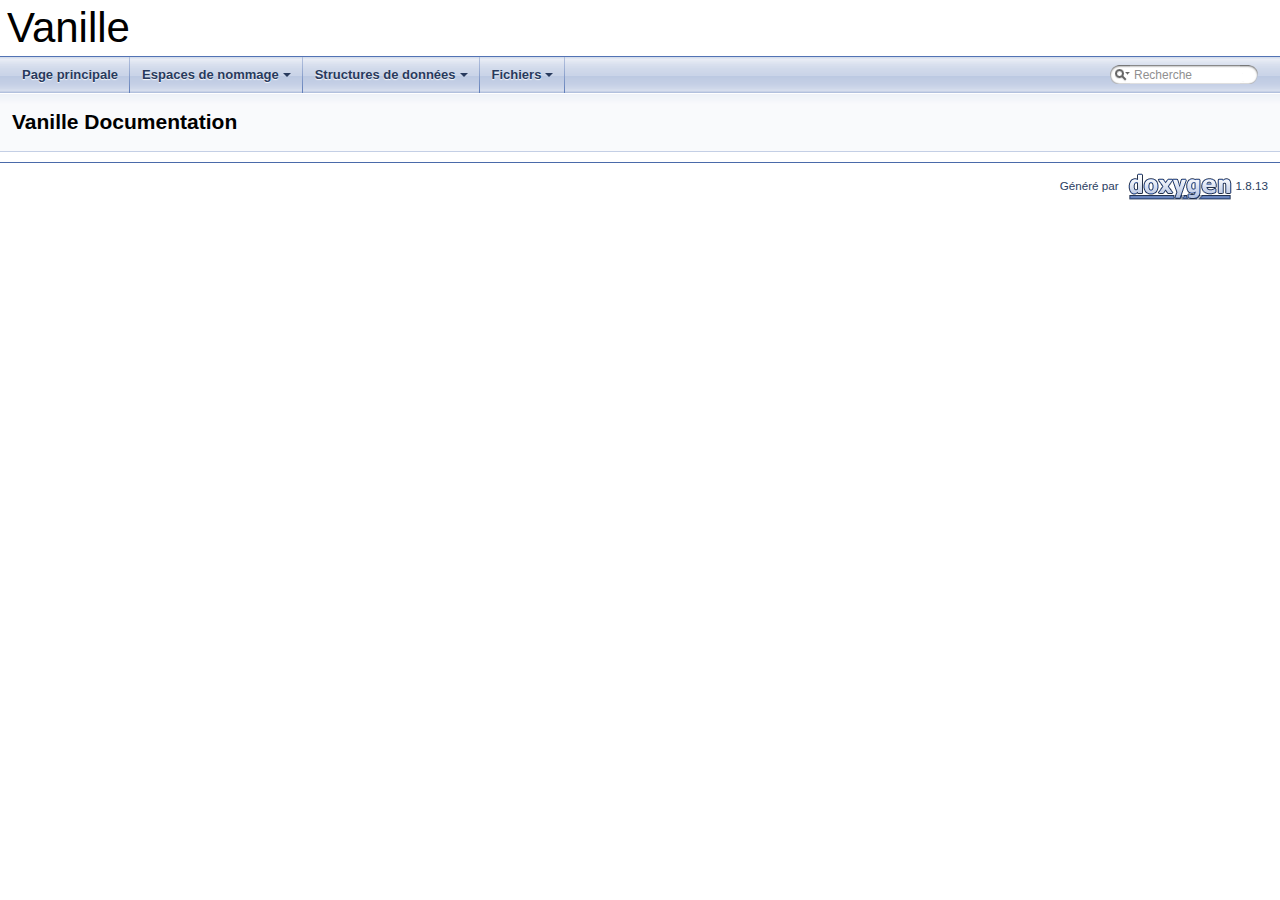
<file: docVanille/html/index.html>
<!DOCTYPE html PUBLIC "-//W3C//DTD XHTML 1.0 Transitional//EN" "http://www.w3.org/TR/xhtml1/DTD/xhtml1-transitional.dtd">
<html xmlns="http://www.w3.org/1999/xhtml">
<head>
<meta http-equiv="Content-Type" content="text/xhtml;charset=UTF-8"/>
<meta http-equiv="X-UA-Compatible" content="IE=9"/>
<meta name="generator" content="Doxygen 1.8.13"/>
<meta name="viewport" content="width=device-width, initial-scale=1"/>
<title>Vanille: Page principale</title>
<link href="tabs.css" rel="stylesheet" type="text/css"/>
<script type="text/javascript" src="jquery.js"></script>
<script type="text/javascript" src="dynsections.js"></script>
<link href="search/search.css" rel="stylesheet" type="text/css"/>
<script type="text/javascript" src="search/searchdata.js"></script>
<script type="text/javascript" src="search/search.js"></script>
<link href="doxygen.css" rel="stylesheet" type="text/css" />
</head>
<body>
<div id="top"><!-- do not remove this div, it is closed by doxygen! -->
<div id="titlearea">
<table cellspacing="0" cellpadding="0">
 <tbody>
 <tr style="height: 56px;">
  <td id="projectalign" style="padding-left: 0.5em;">
   <div id="projectname">Vanille
   </div>
  </td>
 </tr>
 </tbody>
</table>
</div>
<!-- end header part -->
<!-- Généré par Doxygen 1.8.13 -->
<script type="text/javascript">
var searchBox = new SearchBox("searchBox", "search",false,'Recherche');
</script>
<script type="text/javascript" src="menudata.js"></script>
<script type="text/javascript" src="menu.js"></script>
<script type="text/javascript">
$(function() {
  initMenu('',true,false,'search.php','Recherche');
  $(document).ready(function() { init_search(); });
});
</script>
<div id="main-nav"></div>
</div><!-- top -->
<!-- window showing the filter options -->
<div id="MSearchSelectWindow"
     onmouseover="return searchBox.OnSearchSelectShow()"
     onmouseout="return searchBox.OnSearchSelectHide()"
     onkeydown="return searchBox.OnSearchSelectKey(event)">
</div>

<!-- iframe showing the search results (closed by default) -->
<div id="MSearchResultsWindow">
<iframe src="javascript:void(0)" frameborder="0" 
        name="MSearchResults" id="MSearchResults">
</iframe>
</div>

<div class="header">
  <div class="headertitle">
<div class="title">Vanille Documentation</div>  </div>
</div><!--header-->
<div class="contents">
</div><!-- contents -->
<!-- start footer part -->
<hr class="footer"/><address class="footer"><small>
Généré par &#160;<a href="http://www.doxygen.org/index.html">
<img class="footer" src="doxygen.png" alt="doxygen"/>
</a> 1.8.13
</small></address>
</body>
</html>
</file>
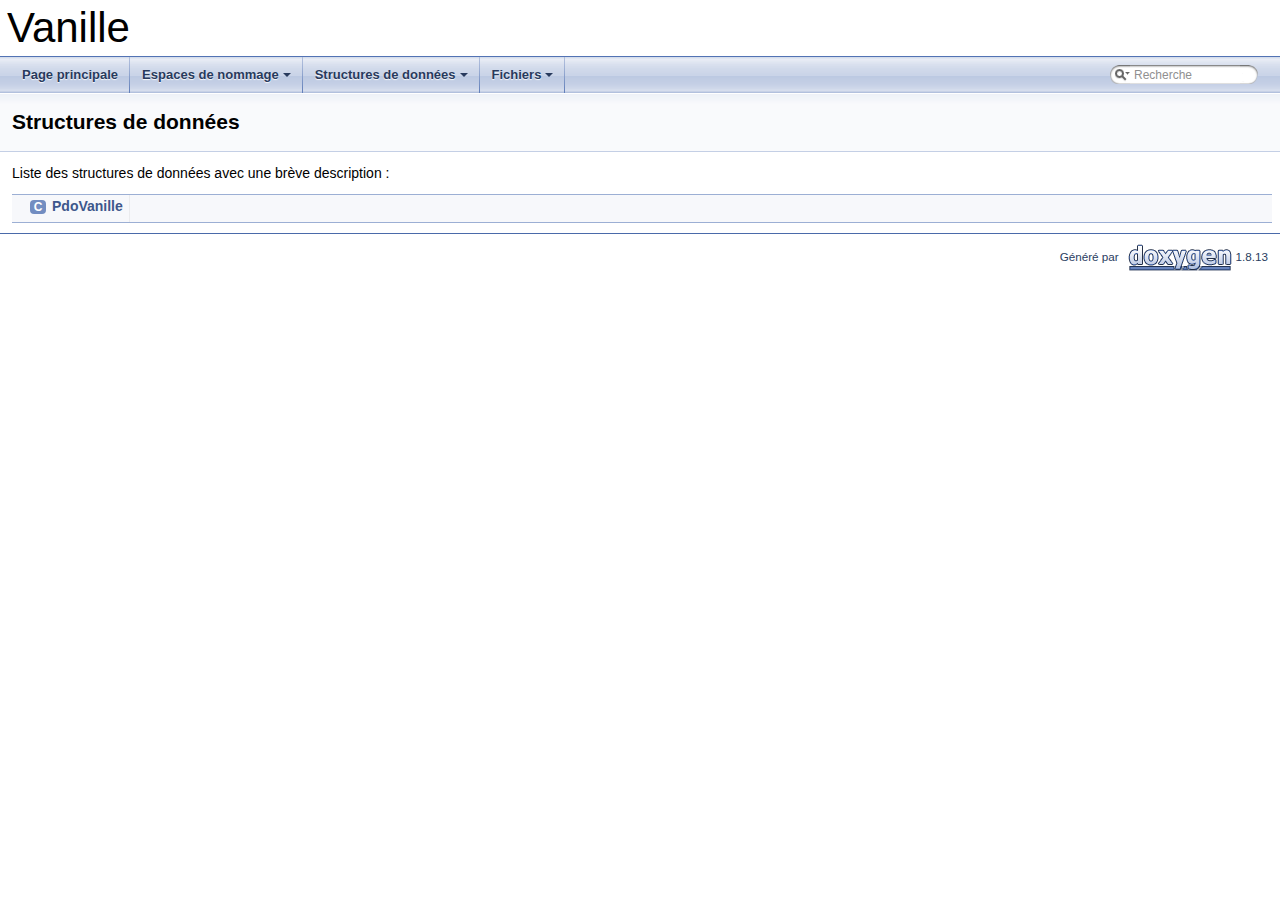
<file: docVanille/html/annotated.html>
<!DOCTYPE html PUBLIC "-//W3C//DTD XHTML 1.0 Transitional//EN" "http://www.w3.org/TR/xhtml1/DTD/xhtml1-transitional.dtd">
<html xmlns="http://www.w3.org/1999/xhtml">
<head>
<meta http-equiv="Content-Type" content="text/xhtml;charset=UTF-8"/>
<meta http-equiv="X-UA-Compatible" content="IE=9"/>
<meta name="generator" content="Doxygen 1.8.13"/>
<meta name="viewport" content="width=device-width, initial-scale=1"/>
<title>Vanille: Structures de données</title>
<link href="tabs.css" rel="stylesheet" type="text/css"/>
<script type="text/javascript" src="jquery.js"></script>
<script type="text/javascript" src="dynsections.js"></script>
<link href="search/search.css" rel="stylesheet" type="text/css"/>
<script type="text/javascript" src="search/searchdata.js"></script>
<script type="text/javascript" src="search/search.js"></script>
<link href="doxygen.css" rel="stylesheet" type="text/css" />
</head>
<body>
<div id="top"><!-- do not remove this div, it is closed by doxygen! -->
<div id="titlearea">
<table cellspacing="0" cellpadding="0">
 <tbody>
 <tr style="height: 56px;">
  <td id="projectalign" style="padding-left: 0.5em;">
   <div id="projectname">Vanille
   </div>
  </td>
 </tr>
 </tbody>
</table>
</div>
<!-- end header part -->
<!-- Généré par Doxygen 1.8.13 -->
<script type="text/javascript">
var searchBox = new SearchBox("searchBox", "search",false,'Recherche');
</script>
<script type="text/javascript" src="menudata.js"></script>
<script type="text/javascript" src="menu.js"></script>
<script type="text/javascript">
$(function() {
  initMenu('',true,false,'search.php','Recherche');
  $(document).ready(function() { init_search(); });
});
</script>
<div id="main-nav"></div>
</div><!-- top -->
<!-- window showing the filter options -->
<div id="MSearchSelectWindow"
     onmouseover="return searchBox.OnSearchSelectShow()"
     onmouseout="return searchBox.OnSearchSelectHide()"
     onkeydown="return searchBox.OnSearchSelectKey(event)">
</div>

<!-- iframe showing the search results (closed by default) -->
<div id="MSearchResultsWindow">
<iframe src="javascript:void(0)" frameborder="0" 
        name="MSearchResults" id="MSearchResults">
</iframe>
</div>

<div class="header">
  <div class="headertitle">
<div class="title">Structures de données</div>  </div>
</div><!--header-->
<div class="contents">
<div class="textblock">Liste des structures de données avec une brève description :</div><div class="directory">
<table class="directory">
<tr id="row_0_" class="even"><td class="entry"><span style="width:16px;display:inline-block;">&#160;</span><span class="icona"><span class="icon">C</span></span><a class="el" href="class_pdo_vanille.html" target="_self">PdoVanille</a></td><td class="desc"></td></tr>
</table>
</div><!-- directory -->
</div><!-- contents -->
<!-- start footer part -->
<hr class="footer"/><address class="footer"><small>
Généré par &#160;<a href="http://www.doxygen.org/index.html">
<img class="footer" src="doxygen.png" alt="doxygen"/>
</a> 1.8.13
</small></address>
</body>
</html>
</file>
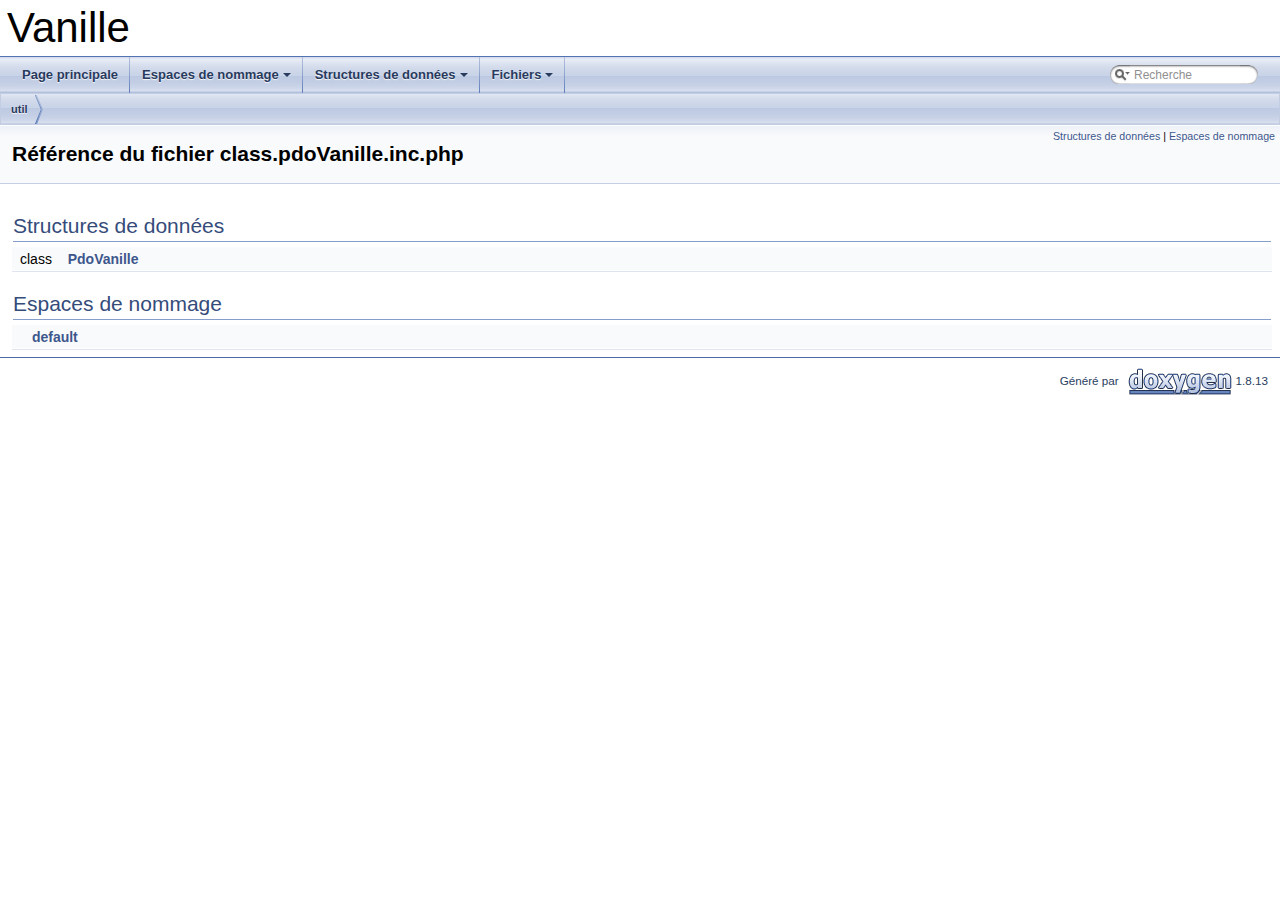
<file: docVanille/html/class_8pdo_vanille_8inc_8php.html>
<!DOCTYPE html PUBLIC "-//W3C//DTD XHTML 1.0 Transitional//EN" "http://www.w3.org/TR/xhtml1/DTD/xhtml1-transitional.dtd">
<html xmlns="http://www.w3.org/1999/xhtml">
<head>
<meta http-equiv="Content-Type" content="text/xhtml;charset=UTF-8"/>
<meta http-equiv="X-UA-Compatible" content="IE=9"/>
<meta name="generator" content="Doxygen 1.8.13"/>
<meta name="viewport" content="width=device-width, initial-scale=1"/>
<title>Vanille: Référence du fichier util/class.pdoVanille.inc.php</title>
<link href="tabs.css" rel="stylesheet" type="text/css"/>
<script type="text/javascript" src="jquery.js"></script>
<script type="text/javascript" src="dynsections.js"></script>
<link href="search/search.css" rel="stylesheet" type="text/css"/>
<script type="text/javascript" src="search/searchdata.js"></script>
<script type="text/javascript" src="search/search.js"></script>
<link href="doxygen.css" rel="stylesheet" type="text/css" />
</head>
<body>
<div id="top"><!-- do not remove this div, it is closed by doxygen! -->
<div id="titlearea">
<table cellspacing="0" cellpadding="0">
 <tbody>
 <tr style="height: 56px;">
  <td id="projectalign" style="padding-left: 0.5em;">
   <div id="projectname">Vanille
   </div>
  </td>
 </tr>
 </tbody>
</table>
</div>
<!-- end header part -->
<!-- Généré par Doxygen 1.8.13 -->
<script type="text/javascript">
var searchBox = new SearchBox("searchBox", "search",false,'Recherche');
</script>
<script type="text/javascript" src="menudata.js"></script>
<script type="text/javascript" src="menu.js"></script>
<script type="text/javascript">
$(function() {
  initMenu('',true,false,'search.php','Recherche');
  $(document).ready(function() { init_search(); });
});
</script>
<div id="main-nav"></div>
<!-- window showing the filter options -->
<div id="MSearchSelectWindow"
     onmouseover="return searchBox.OnSearchSelectShow()"
     onmouseout="return searchBox.OnSearchSelectHide()"
     onkeydown="return searchBox.OnSearchSelectKey(event)">
</div>

<!-- iframe showing the search results (closed by default) -->
<div id="MSearchResultsWindow">
<iframe src="javascript:void(0)" frameborder="0" 
        name="MSearchResults" id="MSearchResults">
</iframe>
</div>

<div id="nav-path" class="navpath">
  <ul>
<li class="navelem"><a class="el" href="dir_23ec12649285f9fabf3a6b7380226c28.html">util</a></li>  </ul>
</div>
</div><!-- top -->
<div class="header">
  <div class="summary">
<a href="#nested-classes">Structures de données</a> &#124;
<a href="#namespaces">Espaces de nommage</a>  </div>
  <div class="headertitle">
<div class="title">Référence du fichier class.pdoVanille.inc.php</div>  </div>
</div><!--header-->
<div class="contents">
<table class="memberdecls">
<tr class="heading"><td colspan="2"><h2 class="groupheader"><a name="nested-classes"></a>
Structures de données</h2></td></tr>
<tr class="memitem:"><td class="memItemLeft" align="right" valign="top">class &#160;</td><td class="memItemRight" valign="bottom"><a class="el" href="class_pdo_vanille.html">PdoVanille</a></td></tr>
<tr class="separator:"><td class="memSeparator" colspan="2">&#160;</td></tr>
</table><table class="memberdecls">
<tr class="heading"><td colspan="2"><h2 class="groupheader"><a name="namespaces"></a>
Espaces de nommage</h2></td></tr>
<tr class="memitem:namespacedefault"><td class="memItemLeft" align="right" valign="top"> &#160;</td><td class="memItemRight" valign="bottom"><a class="el" href="namespacedefault.html">default</a></td></tr>
<tr class="separator:"><td class="memSeparator" colspan="2">&#160;</td></tr>
</table>
</div><!-- contents -->
<!-- start footer part -->
<hr class="footer"/><address class="footer"><small>
Généré par &#160;<a href="http://www.doxygen.org/index.html">
<img class="footer" src="doxygen.png" alt="doxygen"/>
</a> 1.8.13
</small></address>
</body>
</html>
</file>
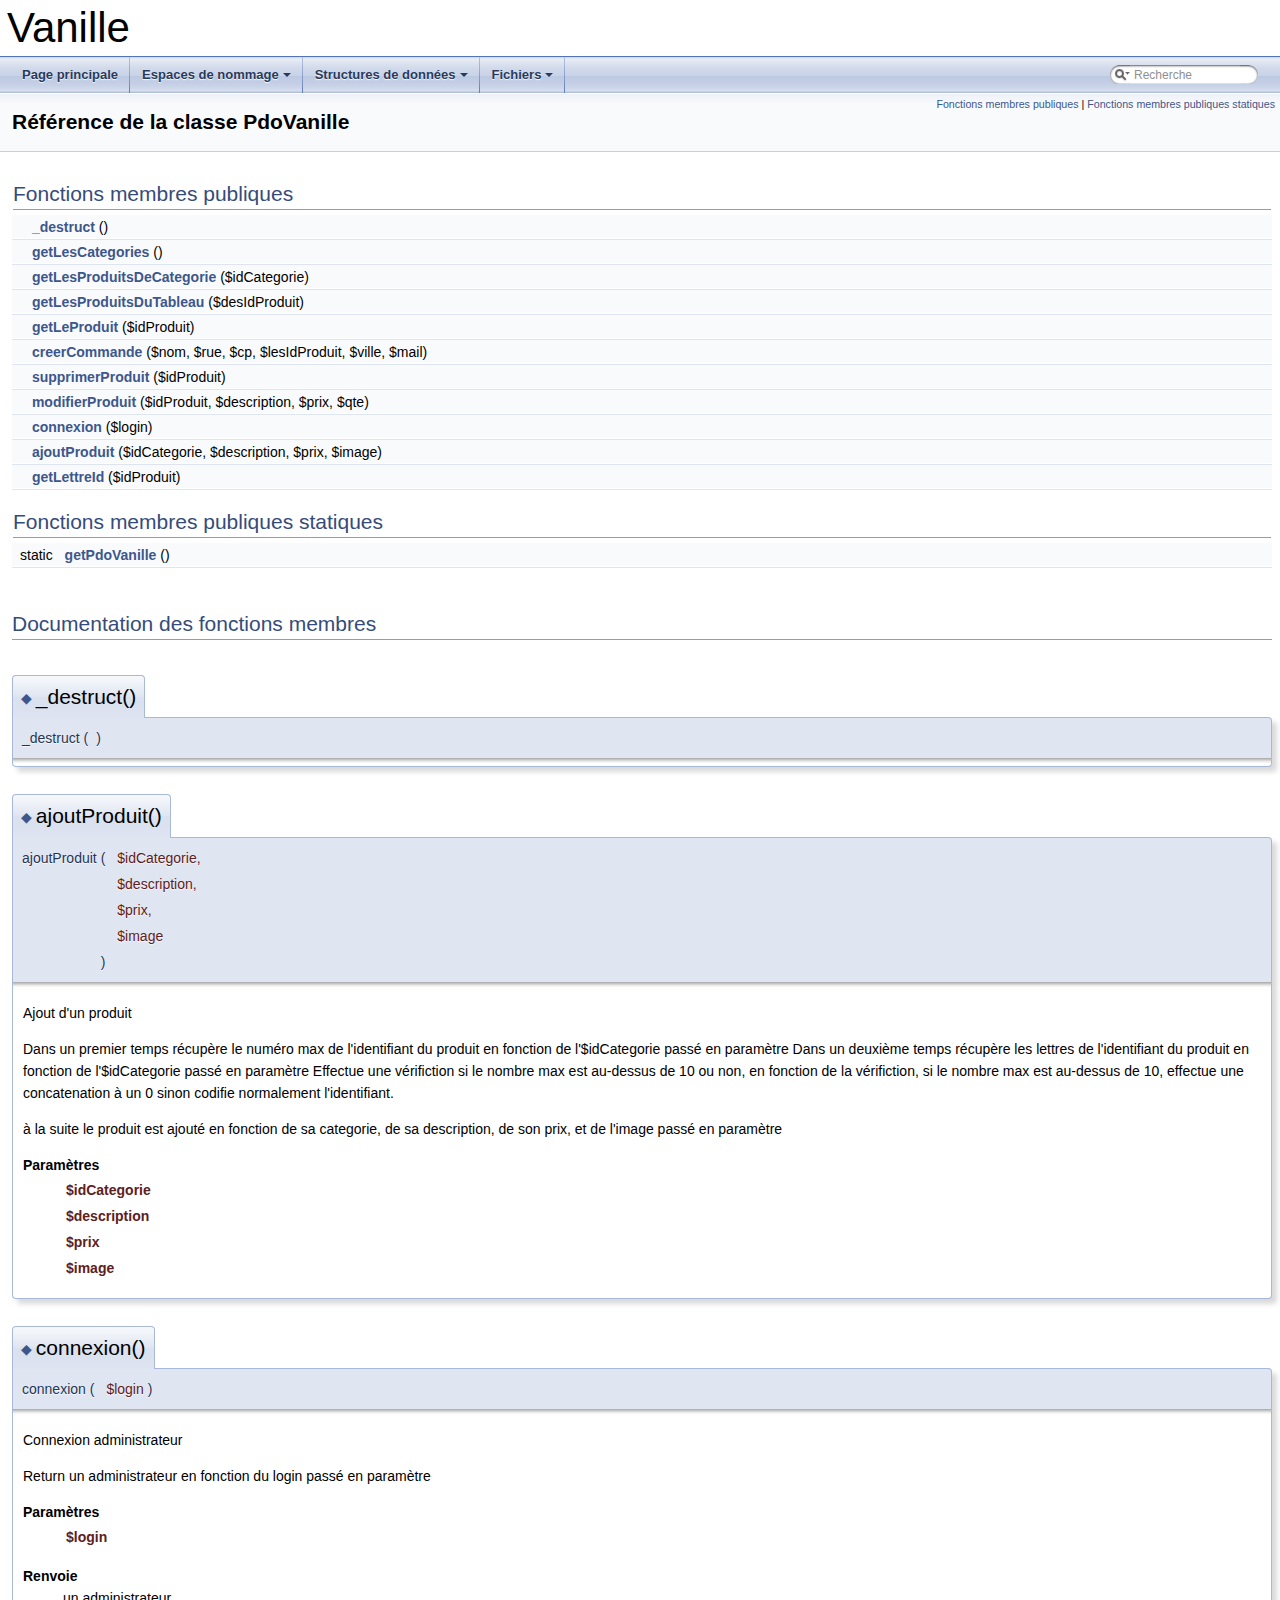
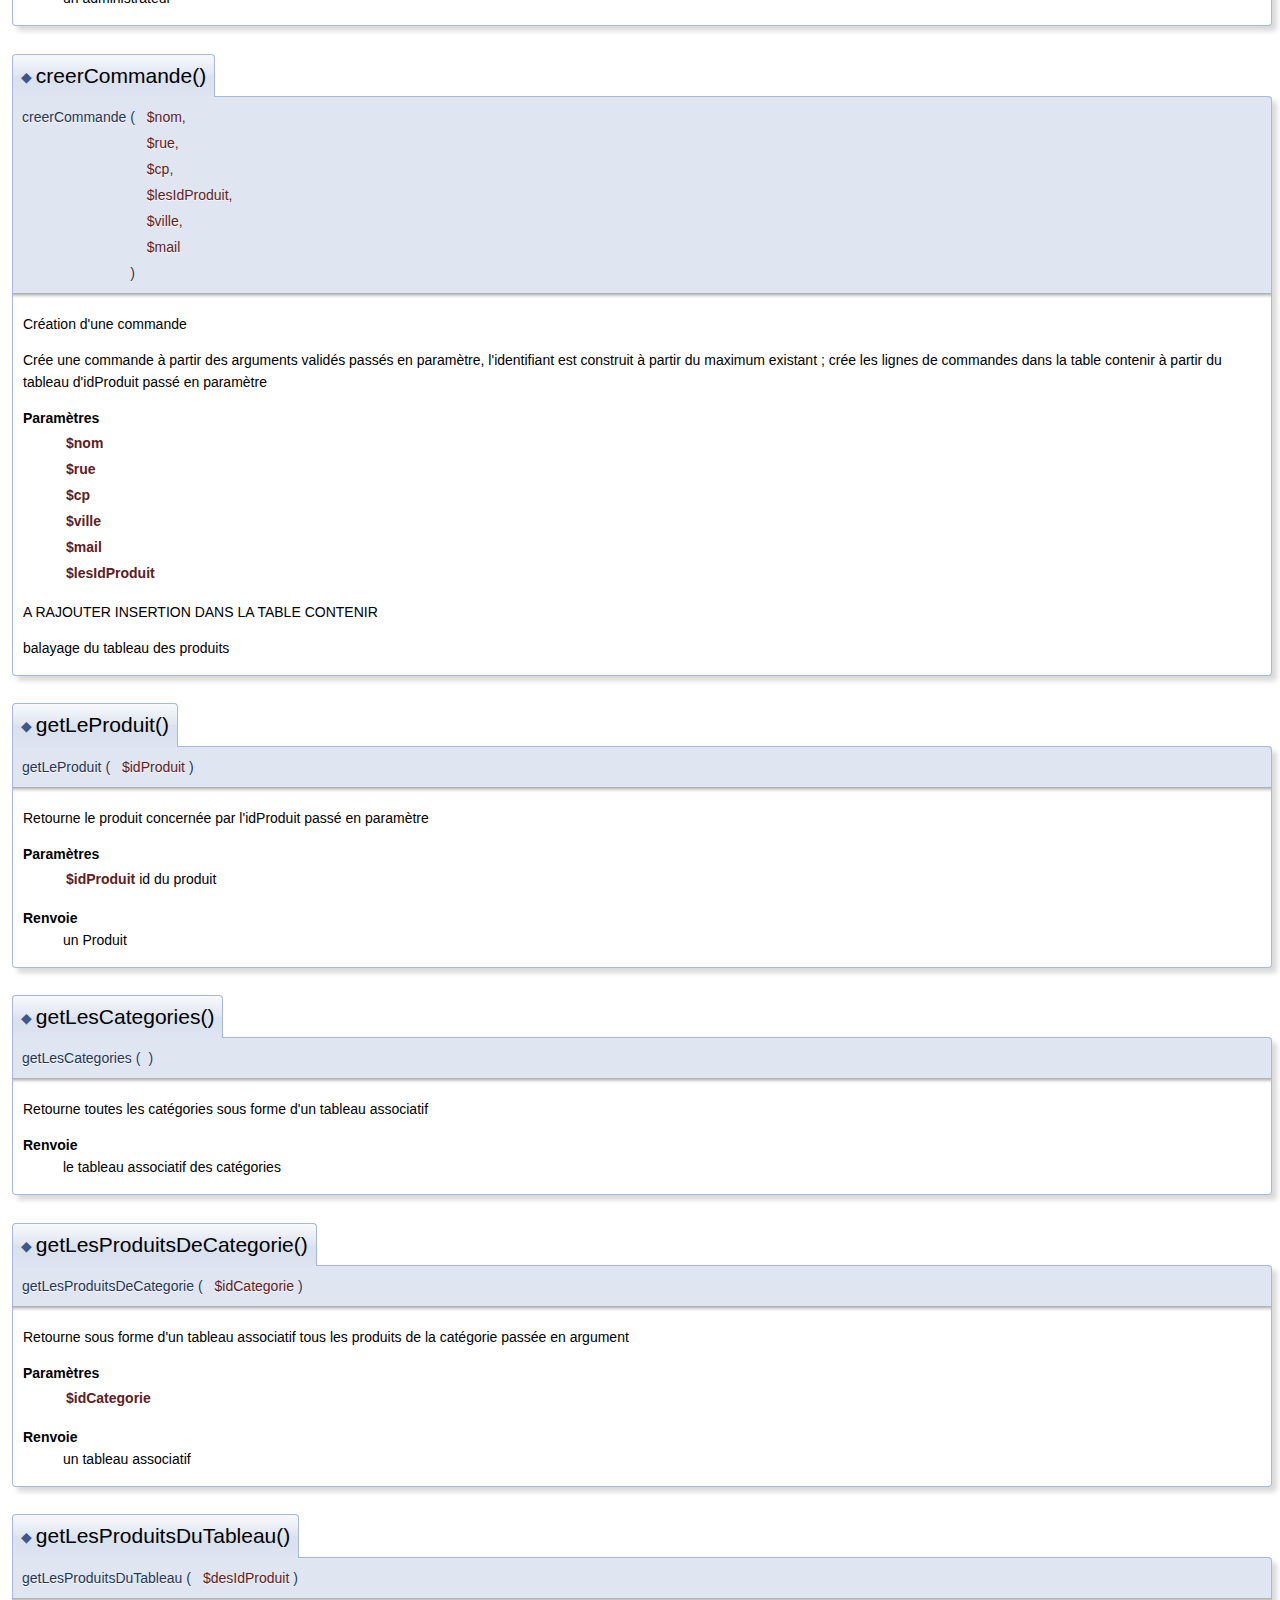
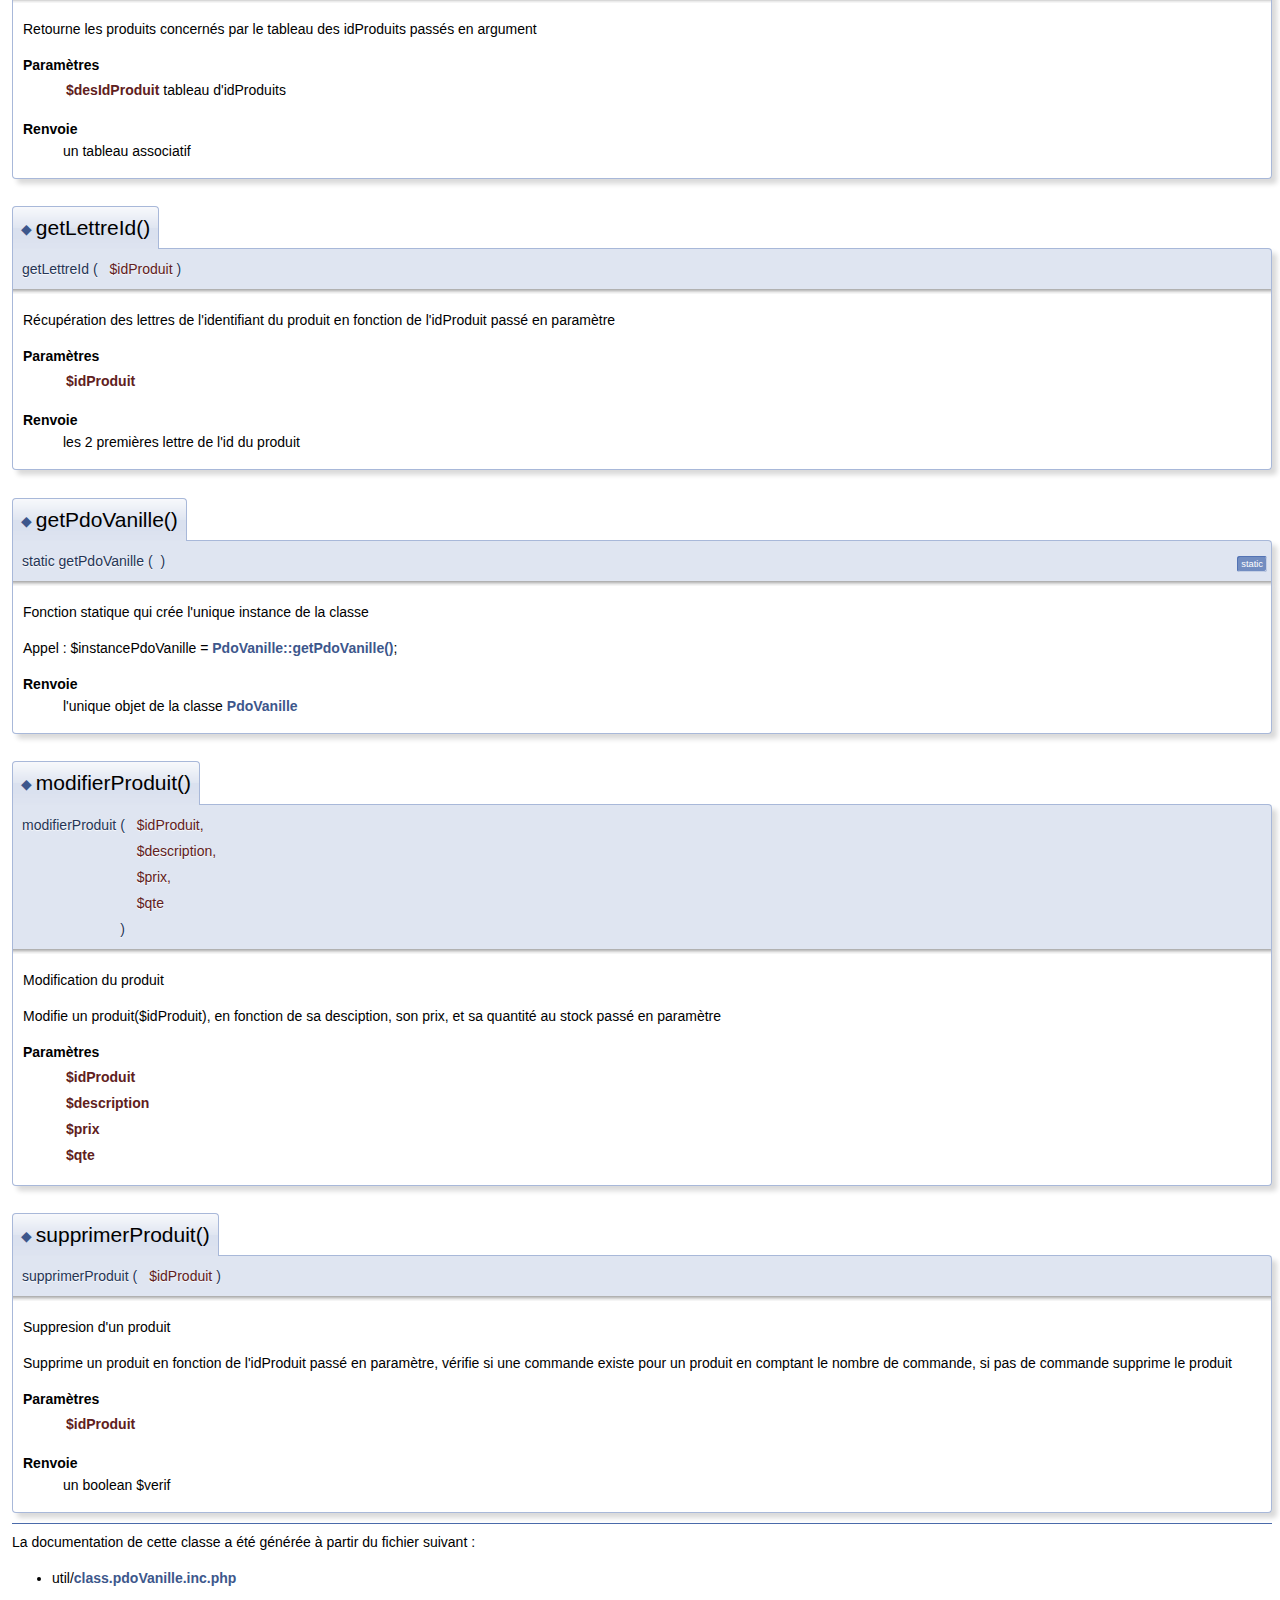
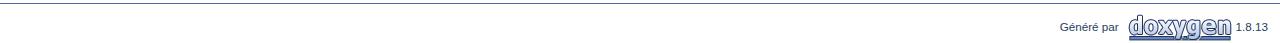
<file: docVanille/html/class_pdo_vanille.html>
<!DOCTYPE html PUBLIC "-//W3C//DTD XHTML 1.0 Transitional//EN" "http://www.w3.org/TR/xhtml1/DTD/xhtml1-transitional.dtd">
<html xmlns="http://www.w3.org/1999/xhtml">
<head>
<meta http-equiv="Content-Type" content="text/xhtml;charset=UTF-8"/>
<meta http-equiv="X-UA-Compatible" content="IE=9"/>
<meta name="generator" content="Doxygen 1.8.13"/>
<meta name="viewport" content="width=device-width, initial-scale=1"/>
<title>Vanille: Référence de la classe PdoVanille</title>
<link href="tabs.css" rel="stylesheet" type="text/css"/>
<script type="text/javascript" src="jquery.js"></script>
<script type="text/javascript" src="dynsections.js"></script>
<link href="search/search.css" rel="stylesheet" type="text/css"/>
<script type="text/javascript" src="search/searchdata.js"></script>
<script type="text/javascript" src="search/search.js"></script>
<link href="doxygen.css" rel="stylesheet" type="text/css" />
</head>
<body>
<div id="top"><!-- do not remove this div, it is closed by doxygen! -->
<div id="titlearea">
<table cellspacing="0" cellpadding="0">
 <tbody>
 <tr style="height: 56px;">
  <td id="projectalign" style="padding-left: 0.5em;">
   <div id="projectname">Vanille
   </div>
  </td>
 </tr>
 </tbody>
</table>
</div>
<!-- end header part -->
<!-- Généré par Doxygen 1.8.13 -->
<script type="text/javascript">
var searchBox = new SearchBox("searchBox", "search",false,'Recherche');
</script>
<script type="text/javascript" src="menudata.js"></script>
<script type="text/javascript" src="menu.js"></script>
<script type="text/javascript">
$(function() {
  initMenu('',true,false,'search.php','Recherche');
  $(document).ready(function() { init_search(); });
});
</script>
<div id="main-nav"></div>
<!-- window showing the filter options -->
<div id="MSearchSelectWindow"
     onmouseover="return searchBox.OnSearchSelectShow()"
     onmouseout="return searchBox.OnSearchSelectHide()"
     onkeydown="return searchBox.OnSearchSelectKey(event)">
</div>

<!-- iframe showing the search results (closed by default) -->
<div id="MSearchResultsWindow">
<iframe src="javascript:void(0)" frameborder="0" 
        name="MSearchResults" id="MSearchResults">
</iframe>
</div>

</div><!-- top -->
<div class="header">
  <div class="summary">
<a href="#pub-methods">Fonctions membres publiques</a> &#124;
<a href="#pub-static-methods">Fonctions membres publiques statiques</a>  </div>
  <div class="headertitle">
<div class="title">Référence de la classe PdoVanille</div>  </div>
</div><!--header-->
<div class="contents">
<table class="memberdecls">
<tr class="heading"><td colspan="2"><h2 class="groupheader"><a name="pub-methods"></a>
Fonctions membres publiques</h2></td></tr>
<tr class="memitem:a1c6024f681d3956654622d9f28e540a2"><td class="memItemLeft" align="right" valign="top">&#160;</td><td class="memItemRight" valign="bottom"><a class="el" href="class_pdo_vanille.html#a1c6024f681d3956654622d9f28e540a2">_destruct</a> ()</td></tr>
<tr class="separator:a1c6024f681d3956654622d9f28e540a2"><td class="memSeparator" colspan="2">&#160;</td></tr>
<tr class="memitem:a7dbb1b18a0595e47be50344fdc117ff5"><td class="memItemLeft" align="right" valign="top">&#160;</td><td class="memItemRight" valign="bottom"><a class="el" href="class_pdo_vanille.html#a7dbb1b18a0595e47be50344fdc117ff5">getLesCategories</a> ()</td></tr>
<tr class="separator:a7dbb1b18a0595e47be50344fdc117ff5"><td class="memSeparator" colspan="2">&#160;</td></tr>
<tr class="memitem:a89d69a70c672e0962deab06c8fd9d9dc"><td class="memItemLeft" align="right" valign="top">&#160;</td><td class="memItemRight" valign="bottom"><a class="el" href="class_pdo_vanille.html#a89d69a70c672e0962deab06c8fd9d9dc">getLesProduitsDeCategorie</a> ($idCategorie)</td></tr>
<tr class="separator:a89d69a70c672e0962deab06c8fd9d9dc"><td class="memSeparator" colspan="2">&#160;</td></tr>
<tr class="memitem:af8395c02ee51ef22a209dbe6759b2451"><td class="memItemLeft" align="right" valign="top">&#160;</td><td class="memItemRight" valign="bottom"><a class="el" href="class_pdo_vanille.html#af8395c02ee51ef22a209dbe6759b2451">getLesProduitsDuTableau</a> ($desIdProduit)</td></tr>
<tr class="separator:af8395c02ee51ef22a209dbe6759b2451"><td class="memSeparator" colspan="2">&#160;</td></tr>
<tr class="memitem:a4cc89708214b88d66211df03439bb274"><td class="memItemLeft" align="right" valign="top">&#160;</td><td class="memItemRight" valign="bottom"><a class="el" href="class_pdo_vanille.html#a4cc89708214b88d66211df03439bb274">getLeProduit</a> ($idProduit)</td></tr>
<tr class="separator:a4cc89708214b88d66211df03439bb274"><td class="memSeparator" colspan="2">&#160;</td></tr>
<tr class="memitem:a16df0827e5b945a0c002aeb58944165c"><td class="memItemLeft" align="right" valign="top">&#160;</td><td class="memItemRight" valign="bottom"><a class="el" href="class_pdo_vanille.html#a16df0827e5b945a0c002aeb58944165c">creerCommande</a> ($nom, $rue, $cp, $lesIdProduit, $ville, $mail)</td></tr>
<tr class="separator:a16df0827e5b945a0c002aeb58944165c"><td class="memSeparator" colspan="2">&#160;</td></tr>
<tr class="memitem:ac85b8b4a4de025e4f2647bff5e2a6164"><td class="memItemLeft" align="right" valign="top">&#160;</td><td class="memItemRight" valign="bottom"><a class="el" href="class_pdo_vanille.html#ac85b8b4a4de025e4f2647bff5e2a6164">supprimerProduit</a> ($idProduit)</td></tr>
<tr class="separator:ac85b8b4a4de025e4f2647bff5e2a6164"><td class="memSeparator" colspan="2">&#160;</td></tr>
<tr class="memitem:aeb220c8cc9b836f7c162d27d0eff3768"><td class="memItemLeft" align="right" valign="top">&#160;</td><td class="memItemRight" valign="bottom"><a class="el" href="class_pdo_vanille.html#aeb220c8cc9b836f7c162d27d0eff3768">modifierProduit</a> ($idProduit, $description, $prix, $qte)</td></tr>
<tr class="separator:aeb220c8cc9b836f7c162d27d0eff3768"><td class="memSeparator" colspan="2">&#160;</td></tr>
<tr class="memitem:a4598e8eaad9841cb9bd4ec5fcdf77ae7"><td class="memItemLeft" align="right" valign="top">&#160;</td><td class="memItemRight" valign="bottom"><a class="el" href="class_pdo_vanille.html#a4598e8eaad9841cb9bd4ec5fcdf77ae7">connexion</a> ($login)</td></tr>
<tr class="separator:a4598e8eaad9841cb9bd4ec5fcdf77ae7"><td class="memSeparator" colspan="2">&#160;</td></tr>
<tr class="memitem:a727d6347dc61edd23bbcb240b4ee01ec"><td class="memItemLeft" align="right" valign="top">&#160;</td><td class="memItemRight" valign="bottom"><a class="el" href="class_pdo_vanille.html#a727d6347dc61edd23bbcb240b4ee01ec">ajoutProduit</a> ($idCategorie, $description, $prix, $image)</td></tr>
<tr class="separator:a727d6347dc61edd23bbcb240b4ee01ec"><td class="memSeparator" colspan="2">&#160;</td></tr>
<tr class="memitem:a606ac81fcbdd73f10715d886fcd63ba4"><td class="memItemLeft" align="right" valign="top">&#160;</td><td class="memItemRight" valign="bottom"><a class="el" href="class_pdo_vanille.html#a606ac81fcbdd73f10715d886fcd63ba4">getLettreId</a> ($idProduit)</td></tr>
<tr class="separator:a606ac81fcbdd73f10715d886fcd63ba4"><td class="memSeparator" colspan="2">&#160;</td></tr>
</table><table class="memberdecls">
<tr class="heading"><td colspan="2"><h2 class="groupheader"><a name="pub-static-methods"></a>
Fonctions membres publiques statiques</h2></td></tr>
<tr class="memitem:a7a6d58c608b094c2ef43bace45259201"><td class="memItemLeft" align="right" valign="top">static&#160;</td><td class="memItemRight" valign="bottom"><a class="el" href="class_pdo_vanille.html#a7a6d58c608b094c2ef43bace45259201">getPdoVanille</a> ()</td></tr>
<tr class="separator:a7a6d58c608b094c2ef43bace45259201"><td class="memSeparator" colspan="2">&#160;</td></tr>
</table>
<h2 class="groupheader">Documentation des fonctions membres</h2>
<a id="a1c6024f681d3956654622d9f28e540a2"></a>
<h2 class="memtitle"><span class="permalink"><a href="#a1c6024f681d3956654622d9f28e540a2">&#9670;&nbsp;</a></span>_destruct()</h2>

<div class="memitem">
<div class="memproto">
      <table class="memname">
        <tr>
          <td class="memname">_destruct </td>
          <td>(</td>
          <td class="paramname"></td><td>)</td>
          <td></td>
        </tr>
      </table>
</div><div class="memdoc">

</div>
</div>
<a id="a727d6347dc61edd23bbcb240b4ee01ec"></a>
<h2 class="memtitle"><span class="permalink"><a href="#a727d6347dc61edd23bbcb240b4ee01ec">&#9670;&nbsp;</a></span>ajoutProduit()</h2>

<div class="memitem">
<div class="memproto">
      <table class="memname">
        <tr>
          <td class="memname">ajoutProduit </td>
          <td>(</td>
          <td class="paramtype">&#160;</td>
          <td class="paramname"><em>$idCategorie</em>, </td>
        </tr>
        <tr>
          <td class="paramkey"></td>
          <td></td>
          <td class="paramtype">&#160;</td>
          <td class="paramname"><em>$description</em>, </td>
        </tr>
        <tr>
          <td class="paramkey"></td>
          <td></td>
          <td class="paramtype">&#160;</td>
          <td class="paramname"><em>$prix</em>, </td>
        </tr>
        <tr>
          <td class="paramkey"></td>
          <td></td>
          <td class="paramtype">&#160;</td>
          <td class="paramname"><em>$image</em>&#160;</td>
        </tr>
        <tr>
          <td></td>
          <td>)</td>
          <td></td><td></td>
        </tr>
      </table>
</div><div class="memdoc">
<p>Ajout d'un produit</p>
<p>Dans un premier temps récupère le numéro max de l'identifiant du produit en fonction de l'$idCategorie passé en paramètre Dans un deuxième temps récupère les lettres de l'identifiant du produit en fonction de l'$idCategorie passé en paramètre Effectue une vérifiction si le nombre max est au-dessus de 10 ou non, en fonction de la vérifiction, si le nombre max est au-dessus de 10, effectue une concatenation à un 0 sinon codifie normalement l'identifiant.</p>
<p>à la suite le produit est ajouté en fonction de sa categorie, de sa description, de son prix, et de l'image passé en paramètre</p>
<dl class="params"><dt>Paramètres</dt><dd>
  <table class="params">
    <tr><td class="paramname">$idCategorie</td><td></td></tr>
    <tr><td class="paramname">$description</td><td></td></tr>
    <tr><td class="paramname">$prix</td><td></td></tr>
    <tr><td class="paramname">$image</td><td></td></tr>
  </table>
  </dd>
</dl>

</div>
</div>
<a id="a4598e8eaad9841cb9bd4ec5fcdf77ae7"></a>
<h2 class="memtitle"><span class="permalink"><a href="#a4598e8eaad9841cb9bd4ec5fcdf77ae7">&#9670;&nbsp;</a></span>connexion()</h2>

<div class="memitem">
<div class="memproto">
      <table class="memname">
        <tr>
          <td class="memname">connexion </td>
          <td>(</td>
          <td class="paramtype">&#160;</td>
          <td class="paramname"><em>$login</em></td><td>)</td>
          <td></td>
        </tr>
      </table>
</div><div class="memdoc">
<p>Connexion administrateur</p>
<p>Return un administrateur en fonction du login passé en paramètre</p>
<dl class="params"><dt>Paramètres</dt><dd>
  <table class="params">
    <tr><td class="paramname">$login</td><td></td></tr>
  </table>
  </dd>
</dl>
<dl class="section return"><dt>Renvoie</dt><dd>un administrateur </dd></dl>

</div>
</div>
<a id="a16df0827e5b945a0c002aeb58944165c"></a>
<h2 class="memtitle"><span class="permalink"><a href="#a16df0827e5b945a0c002aeb58944165c">&#9670;&nbsp;</a></span>creerCommande()</h2>

<div class="memitem">
<div class="memproto">
      <table class="memname">
        <tr>
          <td class="memname">creerCommande </td>
          <td>(</td>
          <td class="paramtype">&#160;</td>
          <td class="paramname"><em>$nom</em>, </td>
        </tr>
        <tr>
          <td class="paramkey"></td>
          <td></td>
          <td class="paramtype">&#160;</td>
          <td class="paramname"><em>$rue</em>, </td>
        </tr>
        <tr>
          <td class="paramkey"></td>
          <td></td>
          <td class="paramtype">&#160;</td>
          <td class="paramname"><em>$cp</em>, </td>
        </tr>
        <tr>
          <td class="paramkey"></td>
          <td></td>
          <td class="paramtype">&#160;</td>
          <td class="paramname"><em>$lesIdProduit</em>, </td>
        </tr>
        <tr>
          <td class="paramkey"></td>
          <td></td>
          <td class="paramtype">&#160;</td>
          <td class="paramname"><em>$ville</em>, </td>
        </tr>
        <tr>
          <td class="paramkey"></td>
          <td></td>
          <td class="paramtype">&#160;</td>
          <td class="paramname"><em>$mail</em>&#160;</td>
        </tr>
        <tr>
          <td></td>
          <td>)</td>
          <td></td><td></td>
        </tr>
      </table>
</div><div class="memdoc">
<p>Création d'une commande</p>
<p>Crée une commande à partir des arguments validés passés en paramètre, l'identifiant est construit à partir du maximum existant ; crée les lignes de commandes dans la table contenir à partir du tableau d'idProduit passé en paramètre </p><dl class="params"><dt>Paramètres</dt><dd>
  <table class="params">
    <tr><td class="paramname">$nom</td><td></td></tr>
    <tr><td class="paramname">$rue</td><td></td></tr>
    <tr><td class="paramname">$cp</td><td></td></tr>
    <tr><td class="paramname">$ville</td><td></td></tr>
    <tr><td class="paramname">$mail</td><td></td></tr>
    <tr><td class="paramname">$lesIdProduit</td><td></td></tr>
  </table>
  </dd>
</dl>
<p>A RAJOUTER INSERTION DANS LA TABLE CONTENIR</p>
<p>balayage du tableau des produits</p>

</div>
</div>
<a id="a4cc89708214b88d66211df03439bb274"></a>
<h2 class="memtitle"><span class="permalink"><a href="#a4cc89708214b88d66211df03439bb274">&#9670;&nbsp;</a></span>getLeProduit()</h2>

<div class="memitem">
<div class="memproto">
      <table class="memname">
        <tr>
          <td class="memname">getLeProduit </td>
          <td>(</td>
          <td class="paramtype">&#160;</td>
          <td class="paramname"><em>$idProduit</em></td><td>)</td>
          <td></td>
        </tr>
      </table>
</div><div class="memdoc">
<p>Retourne le produit concernée par l'idProduit passé en paramètre</p>
<dl class="params"><dt>Paramètres</dt><dd>
  <table class="params">
    <tr><td class="paramname">$idProduit</td><td>id du produit </td></tr>
  </table>
  </dd>
</dl>
<dl class="section return"><dt>Renvoie</dt><dd>un Produit </dd></dl>

</div>
</div>
<a id="a7dbb1b18a0595e47be50344fdc117ff5"></a>
<h2 class="memtitle"><span class="permalink"><a href="#a7dbb1b18a0595e47be50344fdc117ff5">&#9670;&nbsp;</a></span>getLesCategories()</h2>

<div class="memitem">
<div class="memproto">
      <table class="memname">
        <tr>
          <td class="memname">getLesCategories </td>
          <td>(</td>
          <td class="paramname"></td><td>)</td>
          <td></td>
        </tr>
      </table>
</div><div class="memdoc">
<p>Retourne toutes les catégories sous forme d'un tableau associatif</p>
<dl class="section return"><dt>Renvoie</dt><dd>le tableau associatif des catégories </dd></dl>

</div>
</div>
<a id="a89d69a70c672e0962deab06c8fd9d9dc"></a>
<h2 class="memtitle"><span class="permalink"><a href="#a89d69a70c672e0962deab06c8fd9d9dc">&#9670;&nbsp;</a></span>getLesProduitsDeCategorie()</h2>

<div class="memitem">
<div class="memproto">
      <table class="memname">
        <tr>
          <td class="memname">getLesProduitsDeCategorie </td>
          <td>(</td>
          <td class="paramtype">&#160;</td>
          <td class="paramname"><em>$idCategorie</em></td><td>)</td>
          <td></td>
        </tr>
      </table>
</div><div class="memdoc">
<p>Retourne sous forme d'un tableau associatif tous les produits de la catégorie passée en argument</p>
<dl class="params"><dt>Paramètres</dt><dd>
  <table class="params">
    <tr><td class="paramname">$idCategorie</td><td></td></tr>
  </table>
  </dd>
</dl>
<dl class="section return"><dt>Renvoie</dt><dd>un tableau associatif </dd></dl>

</div>
</div>
<a id="af8395c02ee51ef22a209dbe6759b2451"></a>
<h2 class="memtitle"><span class="permalink"><a href="#af8395c02ee51ef22a209dbe6759b2451">&#9670;&nbsp;</a></span>getLesProduitsDuTableau()</h2>

<div class="memitem">
<div class="memproto">
      <table class="memname">
        <tr>
          <td class="memname">getLesProduitsDuTableau </td>
          <td>(</td>
          <td class="paramtype">&#160;</td>
          <td class="paramname"><em>$desIdProduit</em></td><td>)</td>
          <td></td>
        </tr>
      </table>
</div><div class="memdoc">
<p>Retourne les produits concernés par le tableau des idProduits passés en argument</p>
<dl class="params"><dt>Paramètres</dt><dd>
  <table class="params">
    <tr><td class="paramname">$desIdProduit</td><td>tableau d'idProduits </td></tr>
  </table>
  </dd>
</dl>
<dl class="section return"><dt>Renvoie</dt><dd>un tableau associatif </dd></dl>

</div>
</div>
<a id="a606ac81fcbdd73f10715d886fcd63ba4"></a>
<h2 class="memtitle"><span class="permalink"><a href="#a606ac81fcbdd73f10715d886fcd63ba4">&#9670;&nbsp;</a></span>getLettreId()</h2>

<div class="memitem">
<div class="memproto">
      <table class="memname">
        <tr>
          <td class="memname">getLettreId </td>
          <td>(</td>
          <td class="paramtype">&#160;</td>
          <td class="paramname"><em>$idProduit</em></td><td>)</td>
          <td></td>
        </tr>
      </table>
</div><div class="memdoc">
<p>Récupération des lettres de l'identifiant du produit en fonction de l'idProduit passé en paramètre</p>
<dl class="params"><dt>Paramètres</dt><dd>
  <table class="params">
    <tr><td class="paramname">$idProduit</td><td></td></tr>
  </table>
  </dd>
</dl>
<dl class="section return"><dt>Renvoie</dt><dd>les 2 premières lettre de l'id du produit </dd></dl>

</div>
</div>
<a id="a7a6d58c608b094c2ef43bace45259201"></a>
<h2 class="memtitle"><span class="permalink"><a href="#a7a6d58c608b094c2ef43bace45259201">&#9670;&nbsp;</a></span>getPdoVanille()</h2>

<div class="memitem">
<div class="memproto">
<table class="mlabels">
  <tr>
  <td class="mlabels-left">
      <table class="memname">
        <tr>
          <td class="memname">static getPdoVanille </td>
          <td>(</td>
          <td class="paramname"></td><td>)</td>
          <td></td>
        </tr>
      </table>
  </td>
  <td class="mlabels-right">
<span class="mlabels"><span class="mlabel">static</span></span>  </td>
  </tr>
</table>
</div><div class="memdoc">
<p>Fonction statique qui crée l'unique instance de la classe</p>
<p>Appel : $instancePdoVanille = <a class="el" href="class_pdo_vanille.html#a7a6d58c608b094c2ef43bace45259201">PdoVanille::getPdoVanille()</a>; </p><dl class="section return"><dt>Renvoie</dt><dd>l'unique objet de la classe <a class="el" href="class_pdo_vanille.html">PdoVanille</a> </dd></dl>

</div>
</div>
<a id="aeb220c8cc9b836f7c162d27d0eff3768"></a>
<h2 class="memtitle"><span class="permalink"><a href="#aeb220c8cc9b836f7c162d27d0eff3768">&#9670;&nbsp;</a></span>modifierProduit()</h2>

<div class="memitem">
<div class="memproto">
      <table class="memname">
        <tr>
          <td class="memname">modifierProduit </td>
          <td>(</td>
          <td class="paramtype">&#160;</td>
          <td class="paramname"><em>$idProduit</em>, </td>
        </tr>
        <tr>
          <td class="paramkey"></td>
          <td></td>
          <td class="paramtype">&#160;</td>
          <td class="paramname"><em>$description</em>, </td>
        </tr>
        <tr>
          <td class="paramkey"></td>
          <td></td>
          <td class="paramtype">&#160;</td>
          <td class="paramname"><em>$prix</em>, </td>
        </tr>
        <tr>
          <td class="paramkey"></td>
          <td></td>
          <td class="paramtype">&#160;</td>
          <td class="paramname"><em>$qte</em>&#160;</td>
        </tr>
        <tr>
          <td></td>
          <td>)</td>
          <td></td><td></td>
        </tr>
      </table>
</div><div class="memdoc">
<p>Modification du produit</p>
<p>Modifie un produit($idProduit), en fonction de sa desciption, son prix, et sa quantité au stock passé en paramètre</p>
<dl class="params"><dt>Paramètres</dt><dd>
  <table class="params">
    <tr><td class="paramname">$idProduit</td><td></td></tr>
    <tr><td class="paramname">$description</td><td></td></tr>
    <tr><td class="paramname">$prix</td><td></td></tr>
    <tr><td class="paramname">$qte</td><td></td></tr>
  </table>
  </dd>
</dl>

</div>
</div>
<a id="ac85b8b4a4de025e4f2647bff5e2a6164"></a>
<h2 class="memtitle"><span class="permalink"><a href="#ac85b8b4a4de025e4f2647bff5e2a6164">&#9670;&nbsp;</a></span>supprimerProduit()</h2>

<div class="memitem">
<div class="memproto">
      <table class="memname">
        <tr>
          <td class="memname">supprimerProduit </td>
          <td>(</td>
          <td class="paramtype">&#160;</td>
          <td class="paramname"><em>$idProduit</em></td><td>)</td>
          <td></td>
        </tr>
      </table>
</div><div class="memdoc">
<p>Suppresion d'un produit</p>
<p>Supprime un produit en fonction de l'idProduit passé en paramètre, vérifie si une commande existe pour un produit en comptant le nombre de commande, si pas de commande supprime le produit</p>
<dl class="params"><dt>Paramètres</dt><dd>
  <table class="params">
    <tr><td class="paramname">$idProduit</td><td></td></tr>
  </table>
  </dd>
</dl>
<dl class="section return"><dt>Renvoie</dt><dd>un boolean $verif </dd></dl>

</div>
</div>
<hr/>La documentation de cette classe a été générée à partir du fichier suivant :<ul>
<li>util/<a class="el" href="class_8pdo_vanille_8inc_8php.html">class.pdoVanille.inc.php</a></li>
</ul>
</div><!-- contents -->
<!-- start footer part -->
<hr class="footer"/><address class="footer"><small>
Généré par &#160;<a href="http://www.doxygen.org/index.html">
<img class="footer" src="doxygen.png" alt="doxygen"/>
</a> 1.8.13
</small></address>
</body>
</html>
</file>
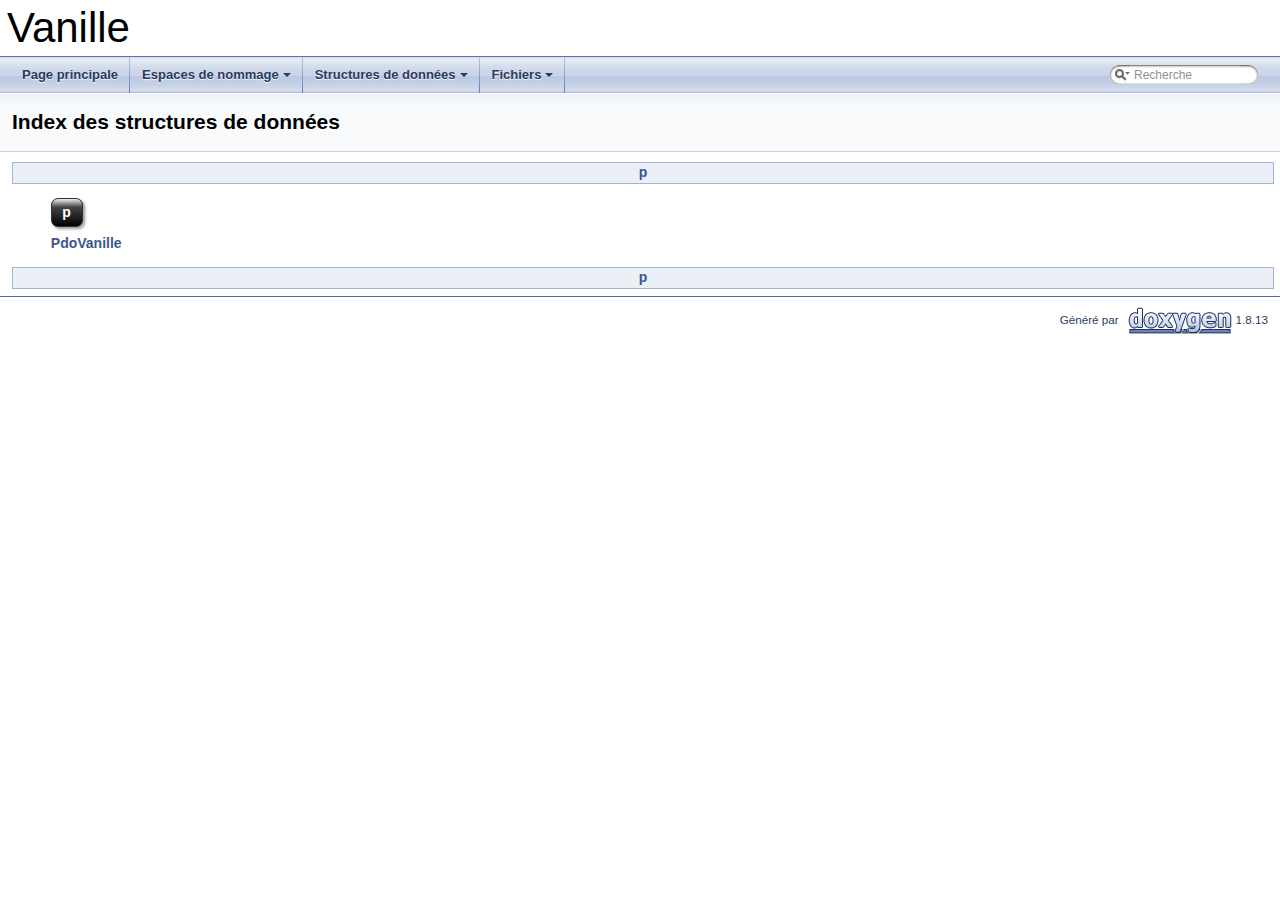
<file: docVanille/html/classes.html>
<!DOCTYPE html PUBLIC "-//W3C//DTD XHTML 1.0 Transitional//EN" "http://www.w3.org/TR/xhtml1/DTD/xhtml1-transitional.dtd">
<html xmlns="http://www.w3.org/1999/xhtml">
<head>
<meta http-equiv="Content-Type" content="text/xhtml;charset=UTF-8"/>
<meta http-equiv="X-UA-Compatible" content="IE=9"/>
<meta name="generator" content="Doxygen 1.8.13"/>
<meta name="viewport" content="width=device-width, initial-scale=1"/>
<title>Vanille: Index des structures de données</title>
<link href="tabs.css" rel="stylesheet" type="text/css"/>
<script type="text/javascript" src="jquery.js"></script>
<script type="text/javascript" src="dynsections.js"></script>
<link href="search/search.css" rel="stylesheet" type="text/css"/>
<script type="text/javascript" src="search/searchdata.js"></script>
<script type="text/javascript" src="search/search.js"></script>
<link href="doxygen.css" rel="stylesheet" type="text/css" />
</head>
<body>
<div id="top"><!-- do not remove this div, it is closed by doxygen! -->
<div id="titlearea">
<table cellspacing="0" cellpadding="0">
 <tbody>
 <tr style="height: 56px;">
  <td id="projectalign" style="padding-left: 0.5em;">
   <div id="projectname">Vanille
   </div>
  </td>
 </tr>
 </tbody>
</table>
</div>
<!-- end header part -->
<!-- Généré par Doxygen 1.8.13 -->
<script type="text/javascript">
var searchBox = new SearchBox("searchBox", "search",false,'Recherche');
</script>
<script type="text/javascript" src="menudata.js"></script>
<script type="text/javascript" src="menu.js"></script>
<script type="text/javascript">
$(function() {
  initMenu('',true,false,'search.php','Recherche');
  $(document).ready(function() { init_search(); });
});
</script>
<div id="main-nav"></div>
</div><!-- top -->
<!-- window showing the filter options -->
<div id="MSearchSelectWindow"
     onmouseover="return searchBox.OnSearchSelectShow()"
     onmouseout="return searchBox.OnSearchSelectHide()"
     onkeydown="return searchBox.OnSearchSelectKey(event)">
</div>

<!-- iframe showing the search results (closed by default) -->
<div id="MSearchResultsWindow">
<iframe src="javascript:void(0)" frameborder="0" 
        name="MSearchResults" id="MSearchResults">
</iframe>
</div>

<div class="header">
  <div class="headertitle">
<div class="title">Index des structures de données</div>  </div>
</div><!--header-->
<div class="contents">
<div class="qindex"><a class="qindex" href="#letter_p">p</a></div>
<table class="classindex">
<tr><td rowspan="2" valign="bottom"><a name="letter_p"></a><table border="0" cellspacing="0" cellpadding="0"><tr><td><div class="ah">&#160;&#160;p&#160;&#160;</div></td></tr></table>
</td><td></td></tr>
<tr><td></td></tr>
<tr><td valign="top"><a class="el" href="class_pdo_vanille.html">PdoVanille</a>&#160;&#160;&#160;</td><td></td></tr>
<tr><td></td><td></td></tr>
</table>
<div class="qindex"><a class="qindex" href="#letter_p">p</a></div>
</div><!-- contents -->
<!-- start footer part -->
<hr class="footer"/><address class="footer"><small>
Généré par &#160;<a href="http://www.doxygen.org/index.html">
<img class="footer" src="doxygen.png" alt="doxygen"/>
</a> 1.8.13
</small></address>
</body>
</html>
</file>
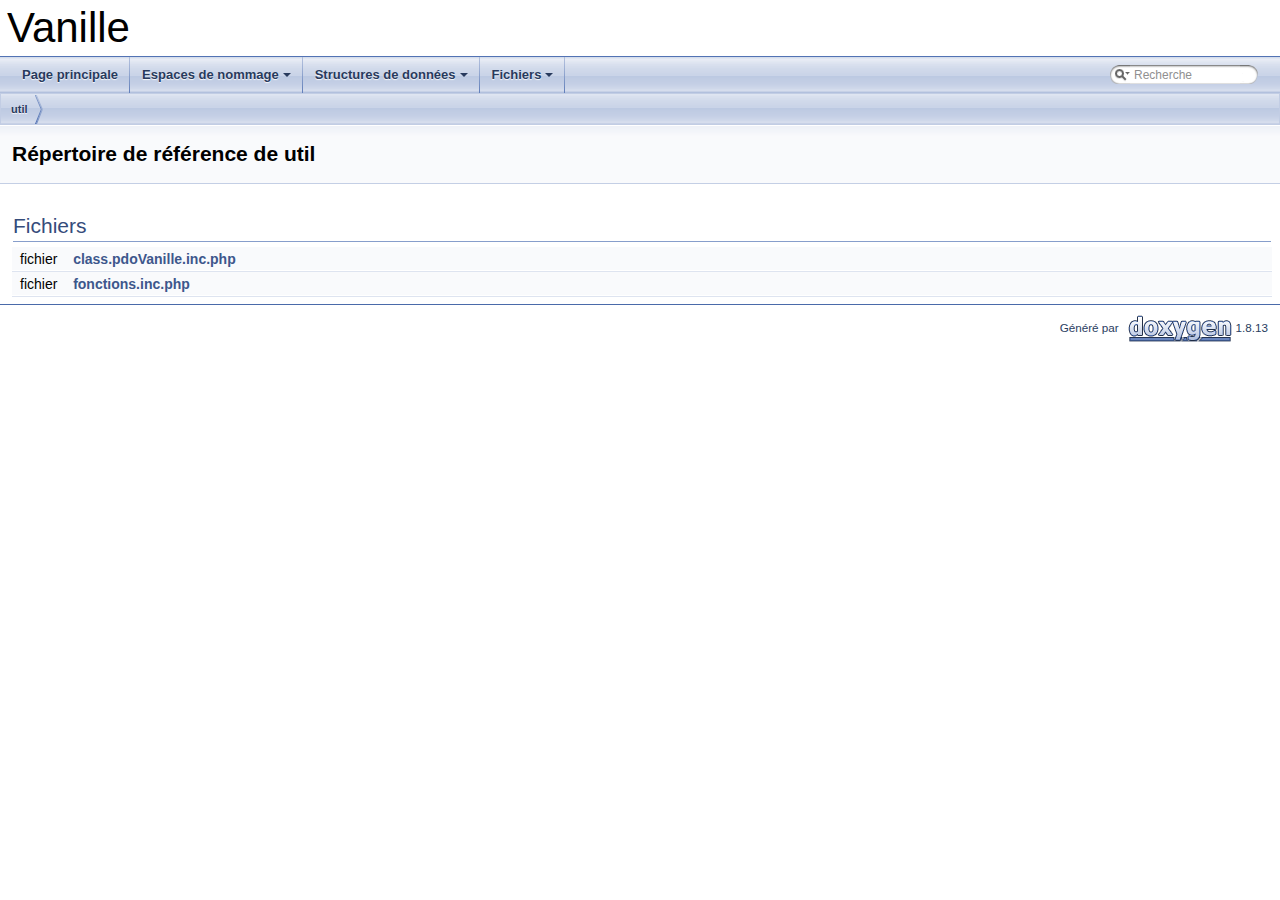
<file: docVanille/html/dir_23ec12649285f9fabf3a6b7380226c28.html>
<!DOCTYPE html PUBLIC "-//W3C//DTD XHTML 1.0 Transitional//EN" "http://www.w3.org/TR/xhtml1/DTD/xhtml1-transitional.dtd">
<html xmlns="http://www.w3.org/1999/xhtml">
<head>
<meta http-equiv="Content-Type" content="text/xhtml;charset=UTF-8"/>
<meta http-equiv="X-UA-Compatible" content="IE=9"/>
<meta name="generator" content="Doxygen 1.8.13"/>
<meta name="viewport" content="width=device-width, initial-scale=1"/>
<title>Vanille: Répertoire de référence de util</title>
<link href="tabs.css" rel="stylesheet" type="text/css"/>
<script type="text/javascript" src="jquery.js"></script>
<script type="text/javascript" src="dynsections.js"></script>
<link href="search/search.css" rel="stylesheet" type="text/css"/>
<script type="text/javascript" src="search/searchdata.js"></script>
<script type="text/javascript" src="search/search.js"></script>
<link href="doxygen.css" rel="stylesheet" type="text/css" />
</head>
<body>
<div id="top"><!-- do not remove this div, it is closed by doxygen! -->
<div id="titlearea">
<table cellspacing="0" cellpadding="0">
 <tbody>
 <tr style="height: 56px;">
  <td id="projectalign" style="padding-left: 0.5em;">
   <div id="projectname">Vanille
   </div>
  </td>
 </tr>
 </tbody>
</table>
</div>
<!-- end header part -->
<!-- Généré par Doxygen 1.8.13 -->
<script type="text/javascript">
var searchBox = new SearchBox("searchBox", "search",false,'Recherche');
</script>
<script type="text/javascript" src="menudata.js"></script>
<script type="text/javascript" src="menu.js"></script>
<script type="text/javascript">
$(function() {
  initMenu('',true,false,'search.php','Recherche');
  $(document).ready(function() { init_search(); });
});
</script>
<div id="main-nav"></div>
<!-- window showing the filter options -->
<div id="MSearchSelectWindow"
     onmouseover="return searchBox.OnSearchSelectShow()"
     onmouseout="return searchBox.OnSearchSelectHide()"
     onkeydown="return searchBox.OnSearchSelectKey(event)">
</div>

<!-- iframe showing the search results (closed by default) -->
<div id="MSearchResultsWindow">
<iframe src="javascript:void(0)" frameborder="0" 
        name="MSearchResults" id="MSearchResults">
</iframe>
</div>

<div id="nav-path" class="navpath">
  <ul>
<li class="navelem"><a class="el" href="dir_23ec12649285f9fabf3a6b7380226c28.html">util</a></li>  </ul>
</div>
</div><!-- top -->
<div class="header">
  <div class="headertitle">
<div class="title">Répertoire de référence de util</div>  </div>
</div><!--header-->
<div class="contents">
<table class="memberdecls">
<tr class="heading"><td colspan="2"><h2 class="groupheader"><a name="files"></a>
Fichiers</h2></td></tr>
<tr class="memitem:class_8pdo_vanille_8inc_8php"><td class="memItemLeft" align="right" valign="top">fichier &#160;</td><td class="memItemRight" valign="bottom"><a class="el" href="class_8pdo_vanille_8inc_8php.html">class.pdoVanille.inc.php</a></td></tr>
<tr class="separator:"><td class="memSeparator" colspan="2">&#160;</td></tr>
<tr class="memitem:fonctions_8inc_8php"><td class="memItemLeft" align="right" valign="top">fichier &#160;</td><td class="memItemRight" valign="bottom"><a class="el" href="fonctions_8inc_8php.html">fonctions.inc.php</a></td></tr>
<tr class="separator:"><td class="memSeparator" colspan="2">&#160;</td></tr>
</table>
</div><!-- contents -->
<!-- start footer part -->
<hr class="footer"/><address class="footer"><small>
Généré par &#160;<a href="http://www.doxygen.org/index.html">
<img class="footer" src="doxygen.png" alt="doxygen"/>
</a> 1.8.13
</small></address>
</body>
</html>
</file>
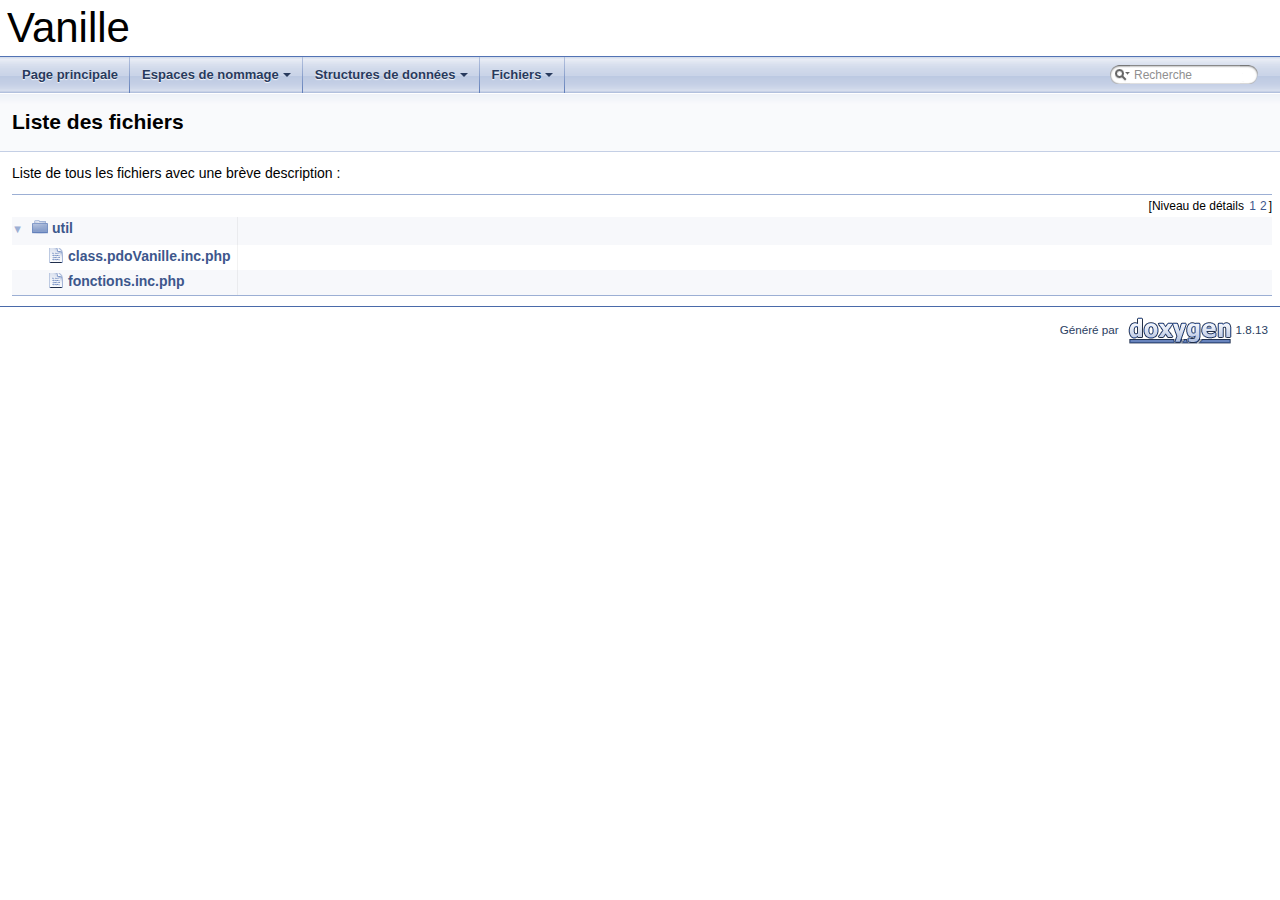
<file: docVanille/html/files.html>
<!DOCTYPE html PUBLIC "-//W3C//DTD XHTML 1.0 Transitional//EN" "http://www.w3.org/TR/xhtml1/DTD/xhtml1-transitional.dtd">
<html xmlns="http://www.w3.org/1999/xhtml">
<head>
<meta http-equiv="Content-Type" content="text/xhtml;charset=UTF-8"/>
<meta http-equiv="X-UA-Compatible" content="IE=9"/>
<meta name="generator" content="Doxygen 1.8.13"/>
<meta name="viewport" content="width=device-width, initial-scale=1"/>
<title>Vanille: Liste des fichiers</title>
<link href="tabs.css" rel="stylesheet" type="text/css"/>
<script type="text/javascript" src="jquery.js"></script>
<script type="text/javascript" src="dynsections.js"></script>
<link href="search/search.css" rel="stylesheet" type="text/css"/>
<script type="text/javascript" src="search/searchdata.js"></script>
<script type="text/javascript" src="search/search.js"></script>
<link href="doxygen.css" rel="stylesheet" type="text/css" />
</head>
<body>
<div id="top"><!-- do not remove this div, it is closed by doxygen! -->
<div id="titlearea">
<table cellspacing="0" cellpadding="0">
 <tbody>
 <tr style="height: 56px;">
  <td id="projectalign" style="padding-left: 0.5em;">
   <div id="projectname">Vanille
   </div>
  </td>
 </tr>
 </tbody>
</table>
</div>
<!-- end header part -->
<!-- Généré par Doxygen 1.8.13 -->
<script type="text/javascript">
var searchBox = new SearchBox("searchBox", "search",false,'Recherche');
</script>
<script type="text/javascript" src="menudata.js"></script>
<script type="text/javascript" src="menu.js"></script>
<script type="text/javascript">
$(function() {
  initMenu('',true,false,'search.php','Recherche');
  $(document).ready(function() { init_search(); });
});
</script>
<div id="main-nav"></div>
</div><!-- top -->
<!-- window showing the filter options -->
<div id="MSearchSelectWindow"
     onmouseover="return searchBox.OnSearchSelectShow()"
     onmouseout="return searchBox.OnSearchSelectHide()"
     onkeydown="return searchBox.OnSearchSelectKey(event)">
</div>

<!-- iframe showing the search results (closed by default) -->
<div id="MSearchResultsWindow">
<iframe src="javascript:void(0)" frameborder="0" 
        name="MSearchResults" id="MSearchResults">
</iframe>
</div>

<div class="header">
  <div class="headertitle">
<div class="title">Liste des fichiers</div>  </div>
</div><!--header-->
<div class="contents">
<div class="textblock">Liste de tous les fichiers avec une brève description :</div><div class="directory">
<div class="levels">[Niveau de détails <span onclick="javascript:toggleLevel(1);">1</span><span onclick="javascript:toggleLevel(2);">2</span>]</div><table class="directory">
<tr id="row_0_" class="even"><td class="entry"><span style="width:0px;display:inline-block;">&#160;</span><span id="arr_0_" class="arrow" onclick="toggleFolder('0_')">&#9660;</span><span id="img_0_" class="iconfopen" onclick="toggleFolder('0_')">&#160;</span><a class="el" href="dir_23ec12649285f9fabf3a6b7380226c28.html" target="_self">util</a></td><td class="desc"></td></tr>
<tr id="row_0_0_"><td class="entry"><span style="width:32px;display:inline-block;">&#160;</span><span class="icondoc"></span><a class="el" href="class_8pdo_vanille_8inc_8php.html" target="_self">class.pdoVanille.inc.php</a></td><td class="desc"></td></tr>
<tr id="row_0_1_" class="even"><td class="entry"><span style="width:32px;display:inline-block;">&#160;</span><span class="icondoc"></span><a class="el" href="fonctions_8inc_8php.html" target="_self">fonctions.inc.php</a></td><td class="desc"></td></tr>
</table>
</div><!-- directory -->
</div><!-- contents -->
<!-- start footer part -->
<hr class="footer"/><address class="footer"><small>
Généré par &#160;<a href="http://www.doxygen.org/index.html">
<img class="footer" src="doxygen.png" alt="doxygen"/>
</a> 1.8.13
</small></address>
</body>
</html>
</file>
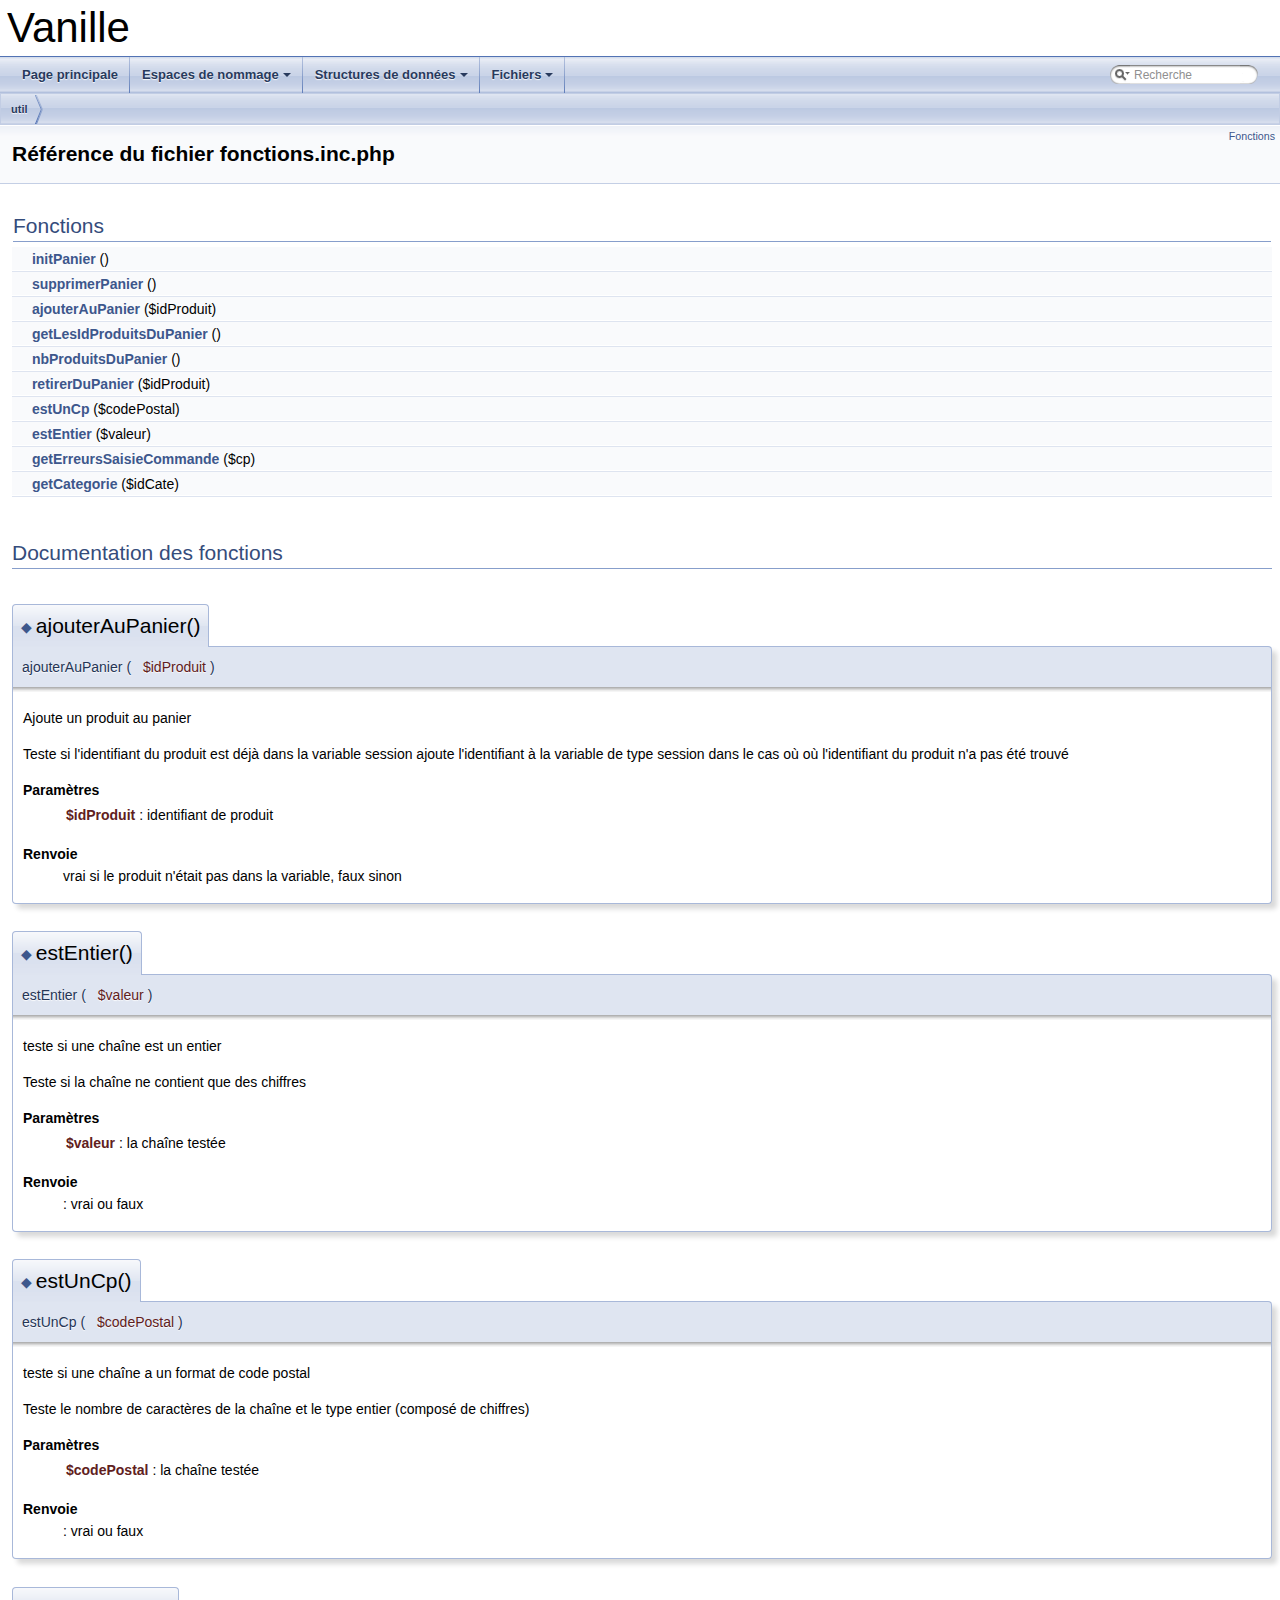
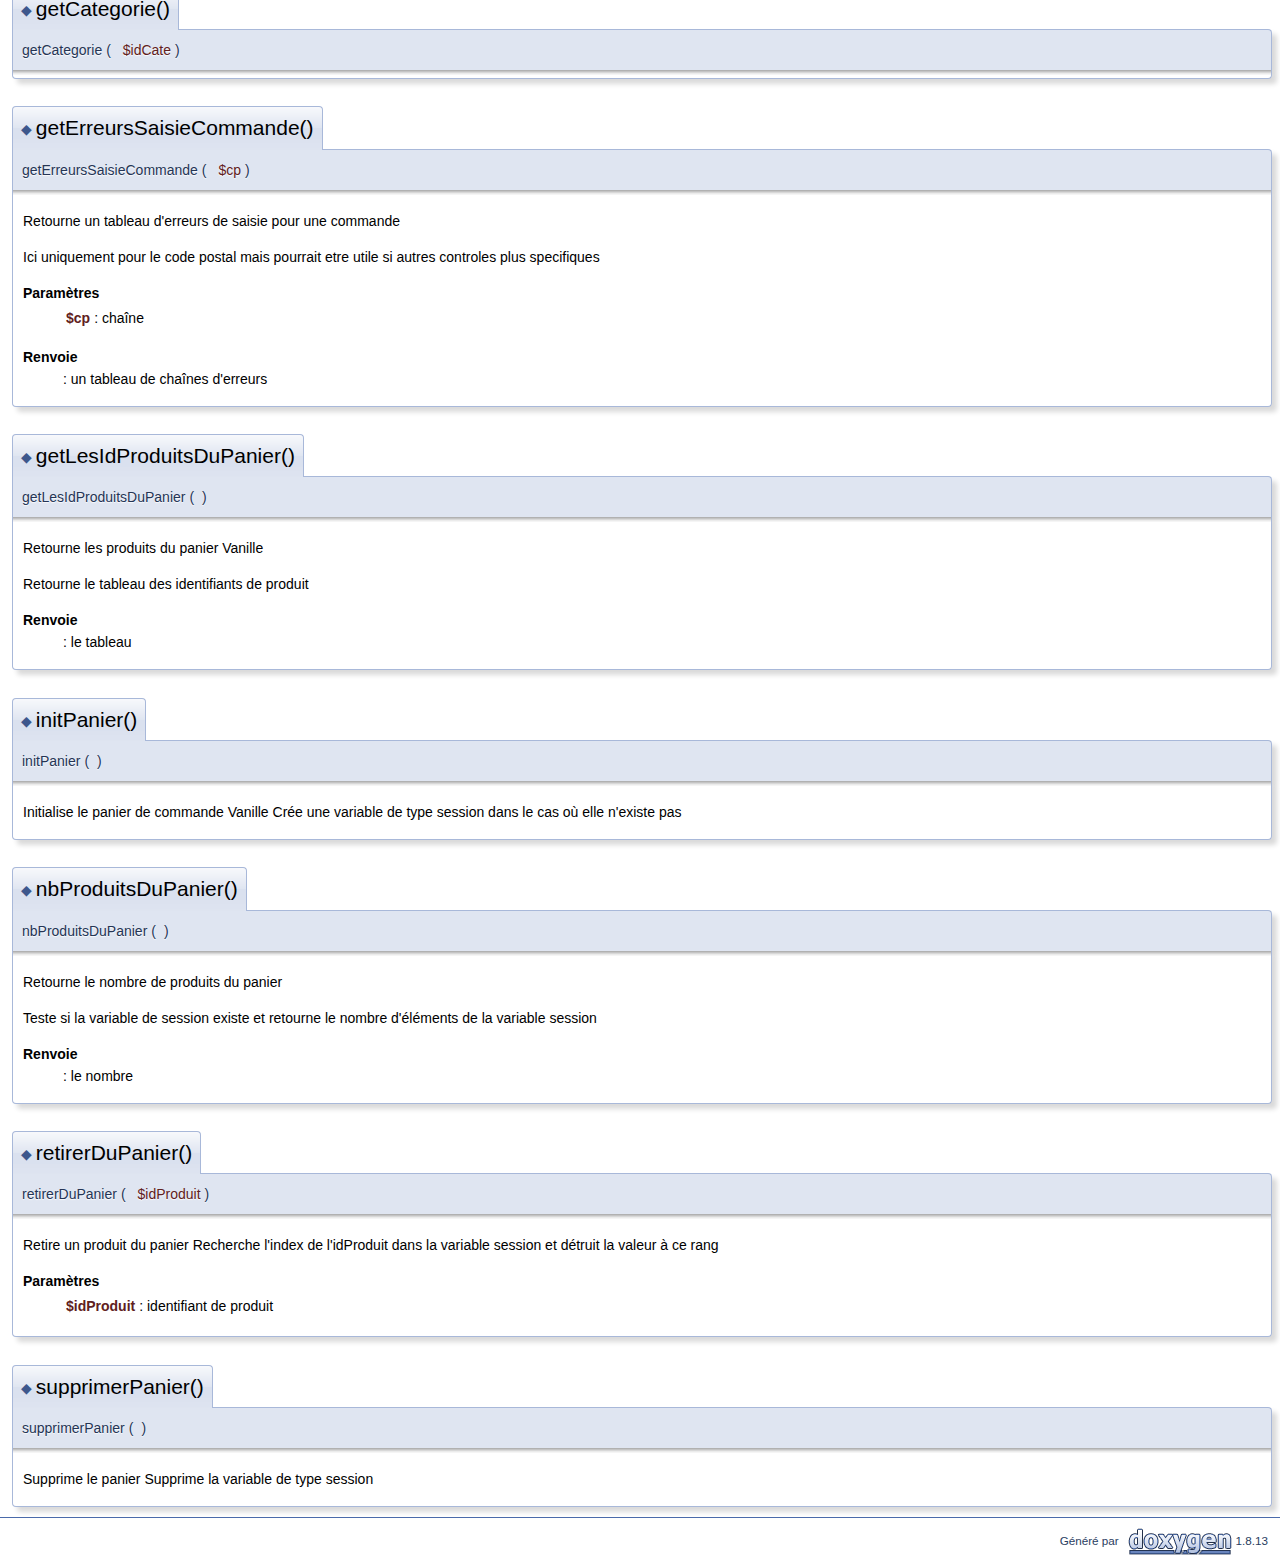
<file: docVanille/html/fonctions_8inc_8php.html>
<!DOCTYPE html PUBLIC "-//W3C//DTD XHTML 1.0 Transitional//EN" "http://www.w3.org/TR/xhtml1/DTD/xhtml1-transitional.dtd">
<html xmlns="http://www.w3.org/1999/xhtml">
<head>
<meta http-equiv="Content-Type" content="text/xhtml;charset=UTF-8"/>
<meta http-equiv="X-UA-Compatible" content="IE=9"/>
<meta name="generator" content="Doxygen 1.8.13"/>
<meta name="viewport" content="width=device-width, initial-scale=1"/>
<title>Vanille: Référence du fichier util/fonctions.inc.php</title>
<link href="tabs.css" rel="stylesheet" type="text/css"/>
<script type="text/javascript" src="jquery.js"></script>
<script type="text/javascript" src="dynsections.js"></script>
<link href="search/search.css" rel="stylesheet" type="text/css"/>
<script type="text/javascript" src="search/searchdata.js"></script>
<script type="text/javascript" src="search/search.js"></script>
<link href="doxygen.css" rel="stylesheet" type="text/css" />
</head>
<body>
<div id="top"><!-- do not remove this div, it is closed by doxygen! -->
<div id="titlearea">
<table cellspacing="0" cellpadding="0">
 <tbody>
 <tr style="height: 56px;">
  <td id="projectalign" style="padding-left: 0.5em;">
   <div id="projectname">Vanille
   </div>
  </td>
 </tr>
 </tbody>
</table>
</div>
<!-- end header part -->
<!-- Généré par Doxygen 1.8.13 -->
<script type="text/javascript">
var searchBox = new SearchBox("searchBox", "search",false,'Recherche');
</script>
<script type="text/javascript" src="menudata.js"></script>
<script type="text/javascript" src="menu.js"></script>
<script type="text/javascript">
$(function() {
  initMenu('',true,false,'search.php','Recherche');
  $(document).ready(function() { init_search(); });
});
</script>
<div id="main-nav"></div>
<!-- window showing the filter options -->
<div id="MSearchSelectWindow"
     onmouseover="return searchBox.OnSearchSelectShow()"
     onmouseout="return searchBox.OnSearchSelectHide()"
     onkeydown="return searchBox.OnSearchSelectKey(event)">
</div>

<!-- iframe showing the search results (closed by default) -->
<div id="MSearchResultsWindow">
<iframe src="javascript:void(0)" frameborder="0" 
        name="MSearchResults" id="MSearchResults">
</iframe>
</div>

<div id="nav-path" class="navpath">
  <ul>
<li class="navelem"><a class="el" href="dir_23ec12649285f9fabf3a6b7380226c28.html">util</a></li>  </ul>
</div>
</div><!-- top -->
<div class="header">
  <div class="summary">
<a href="#func-members">Fonctions</a>  </div>
  <div class="headertitle">
<div class="title">Référence du fichier fonctions.inc.php</div>  </div>
</div><!--header-->
<div class="contents">
<table class="memberdecls">
<tr class="heading"><td colspan="2"><h2 class="groupheader"><a name="func-members"></a>
Fonctions</h2></td></tr>
<tr class="memitem:a7c3f3b6845445b896480e3bd6b9ec6ae"><td class="memItemLeft" align="right" valign="top">&#160;</td><td class="memItemRight" valign="bottom"><a class="el" href="fonctions_8inc_8php.html#a7c3f3b6845445b896480e3bd6b9ec6ae">initPanier</a> ()</td></tr>
<tr class="separator:a7c3f3b6845445b896480e3bd6b9ec6ae"><td class="memSeparator" colspan="2">&#160;</td></tr>
<tr class="memitem:a6d2472e7b8bc9e7d0f546cece9d4f6c8"><td class="memItemLeft" align="right" valign="top">&#160;</td><td class="memItemRight" valign="bottom"><a class="el" href="fonctions_8inc_8php.html#a6d2472e7b8bc9e7d0f546cece9d4f6c8">supprimerPanier</a> ()</td></tr>
<tr class="separator:a6d2472e7b8bc9e7d0f546cece9d4f6c8"><td class="memSeparator" colspan="2">&#160;</td></tr>
<tr class="memitem:aa9d617d702da2755a6f308ad7748f49d"><td class="memItemLeft" align="right" valign="top">&#160;</td><td class="memItemRight" valign="bottom"><a class="el" href="fonctions_8inc_8php.html#aa9d617d702da2755a6f308ad7748f49d">ajouterAuPanier</a> ($idProduit)</td></tr>
<tr class="separator:aa9d617d702da2755a6f308ad7748f49d"><td class="memSeparator" colspan="2">&#160;</td></tr>
<tr class="memitem:a59a95455bd9ca8f5253abd17d3072a97"><td class="memItemLeft" align="right" valign="top">&#160;</td><td class="memItemRight" valign="bottom"><a class="el" href="fonctions_8inc_8php.html#a59a95455bd9ca8f5253abd17d3072a97">getLesIdProduitsDuPanier</a> ()</td></tr>
<tr class="separator:a59a95455bd9ca8f5253abd17d3072a97"><td class="memSeparator" colspan="2">&#160;</td></tr>
<tr class="memitem:a40295a28174a0eccf95afe21322bbab7"><td class="memItemLeft" align="right" valign="top">&#160;</td><td class="memItemRight" valign="bottom"><a class="el" href="fonctions_8inc_8php.html#a40295a28174a0eccf95afe21322bbab7">nbProduitsDuPanier</a> ()</td></tr>
<tr class="separator:a40295a28174a0eccf95afe21322bbab7"><td class="memSeparator" colspan="2">&#160;</td></tr>
<tr class="memitem:a9abbd8b2a086aad084ad4ebcaa79d740"><td class="memItemLeft" align="right" valign="top">&#160;</td><td class="memItemRight" valign="bottom"><a class="el" href="fonctions_8inc_8php.html#a9abbd8b2a086aad084ad4ebcaa79d740">retirerDuPanier</a> ($idProduit)</td></tr>
<tr class="separator:a9abbd8b2a086aad084ad4ebcaa79d740"><td class="memSeparator" colspan="2">&#160;</td></tr>
<tr class="memitem:a84de5caad41b5a853d48722806e001f6"><td class="memItemLeft" align="right" valign="top">&#160;</td><td class="memItemRight" valign="bottom"><a class="el" href="fonctions_8inc_8php.html#a84de5caad41b5a853d48722806e001f6">estUnCp</a> ($codePostal)</td></tr>
<tr class="separator:a84de5caad41b5a853d48722806e001f6"><td class="memSeparator" colspan="2">&#160;</td></tr>
<tr class="memitem:af8cba6b0c8902dc65b7522b5952b30bf"><td class="memItemLeft" align="right" valign="top">&#160;</td><td class="memItemRight" valign="bottom"><a class="el" href="fonctions_8inc_8php.html#af8cba6b0c8902dc65b7522b5952b30bf">estEntier</a> ($valeur)</td></tr>
<tr class="separator:af8cba6b0c8902dc65b7522b5952b30bf"><td class="memSeparator" colspan="2">&#160;</td></tr>
<tr class="memitem:aba35060e60e80a033b2f7bf612c60b56"><td class="memItemLeft" align="right" valign="top">&#160;</td><td class="memItemRight" valign="bottom"><a class="el" href="fonctions_8inc_8php.html#aba35060e60e80a033b2f7bf612c60b56">getErreursSaisieCommande</a> ($cp)</td></tr>
<tr class="separator:aba35060e60e80a033b2f7bf612c60b56"><td class="memSeparator" colspan="2">&#160;</td></tr>
<tr class="memitem:a230dfdd0d0b7c24d309159bfd802ff2a"><td class="memItemLeft" align="right" valign="top">&#160;</td><td class="memItemRight" valign="bottom"><a class="el" href="fonctions_8inc_8php.html#a230dfdd0d0b7c24d309159bfd802ff2a">getCategorie</a> ($idCate)</td></tr>
<tr class="separator:a230dfdd0d0b7c24d309159bfd802ff2a"><td class="memSeparator" colspan="2">&#160;</td></tr>
</table>
<h2 class="groupheader">Documentation des fonctions</h2>
<a id="aa9d617d702da2755a6f308ad7748f49d"></a>
<h2 class="memtitle"><span class="permalink"><a href="#aa9d617d702da2755a6f308ad7748f49d">&#9670;&nbsp;</a></span>ajouterAuPanier()</h2>

<div class="memitem">
<div class="memproto">
      <table class="memname">
        <tr>
          <td class="memname">ajouterAuPanier </td>
          <td>(</td>
          <td class="paramtype">&#160;</td>
          <td class="paramname"><em>$idProduit</em></td><td>)</td>
          <td></td>
        </tr>
      </table>
</div><div class="memdoc">
<p>Ajoute un produit au panier</p>
<p>Teste si l'identifiant du produit est déjà dans la variable session ajoute l'identifiant à la variable de type session dans le cas où où l'identifiant du produit n'a pas été trouvé </p><dl class="params"><dt>Paramètres</dt><dd>
  <table class="params">
    <tr><td class="paramname">$idProduit</td><td>: identifiant de produit </td></tr>
  </table>
  </dd>
</dl>
<dl class="section return"><dt>Renvoie</dt><dd>vrai si le produit n'était pas dans la variable, faux sinon </dd></dl>

</div>
</div>
<a id="af8cba6b0c8902dc65b7522b5952b30bf"></a>
<h2 class="memtitle"><span class="permalink"><a href="#af8cba6b0c8902dc65b7522b5952b30bf">&#9670;&nbsp;</a></span>estEntier()</h2>

<div class="memitem">
<div class="memproto">
      <table class="memname">
        <tr>
          <td class="memname">estEntier </td>
          <td>(</td>
          <td class="paramtype">&#160;</td>
          <td class="paramname"><em>$valeur</em></td><td>)</td>
          <td></td>
        </tr>
      </table>
</div><div class="memdoc">
<p>teste si une chaîne est un entier</p>
<p>Teste si la chaîne ne contient que des chiffres </p><dl class="params"><dt>Paramètres</dt><dd>
  <table class="params">
    <tr><td class="paramname">$valeur</td><td>: la chaîne testée </td></tr>
  </table>
  </dd>
</dl>
<dl class="section return"><dt>Renvoie</dt><dd>: vrai ou faux </dd></dl>

</div>
</div>
<a id="a84de5caad41b5a853d48722806e001f6"></a>
<h2 class="memtitle"><span class="permalink"><a href="#a84de5caad41b5a853d48722806e001f6">&#9670;&nbsp;</a></span>estUnCp()</h2>

<div class="memitem">
<div class="memproto">
      <table class="memname">
        <tr>
          <td class="memname">estUnCp </td>
          <td>(</td>
          <td class="paramtype">&#160;</td>
          <td class="paramname"><em>$codePostal</em></td><td>)</td>
          <td></td>
        </tr>
      </table>
</div><div class="memdoc">
<p>teste si une chaîne a un format de code postal</p>
<p>Teste le nombre de caractères de la chaîne et le type entier (composé de chiffres) </p><dl class="params"><dt>Paramètres</dt><dd>
  <table class="params">
    <tr><td class="paramname">$codePostal</td><td>: la chaîne testée </td></tr>
  </table>
  </dd>
</dl>
<dl class="section return"><dt>Renvoie</dt><dd>: vrai ou faux </dd></dl>

</div>
</div>
<a id="a230dfdd0d0b7c24d309159bfd802ff2a"></a>
<h2 class="memtitle"><span class="permalink"><a href="#a230dfdd0d0b7c24d309159bfd802ff2a">&#9670;&nbsp;</a></span>getCategorie()</h2>

<div class="memitem">
<div class="memproto">
      <table class="memname">
        <tr>
          <td class="memname">getCategorie </td>
          <td>(</td>
          <td class="paramtype">&#160;</td>
          <td class="paramname"><em>$idCate</em></td><td>)</td>
          <td></td>
        </tr>
      </table>
</div><div class="memdoc">

</div>
</div>
<a id="aba35060e60e80a033b2f7bf612c60b56"></a>
<h2 class="memtitle"><span class="permalink"><a href="#aba35060e60e80a033b2f7bf612c60b56">&#9670;&nbsp;</a></span>getErreursSaisieCommande()</h2>

<div class="memitem">
<div class="memproto">
      <table class="memname">
        <tr>
          <td class="memname">getErreursSaisieCommande </td>
          <td>(</td>
          <td class="paramtype">&#160;</td>
          <td class="paramname"><em>$cp</em></td><td>)</td>
          <td></td>
        </tr>
      </table>
</div><div class="memdoc">
<p>Retourne un tableau d'erreurs de saisie pour une commande</p>
<p>Ici uniquement pour le code postal mais pourrait etre utile si autres controles plus specifiques </p><dl class="params"><dt>Paramètres</dt><dd>
  <table class="params">
    <tr><td class="paramname">$cp</td><td>: chaîne </td></tr>
  </table>
  </dd>
</dl>
<dl class="section return"><dt>Renvoie</dt><dd>: un tableau de chaînes d'erreurs </dd></dl>

</div>
</div>
<a id="a59a95455bd9ca8f5253abd17d3072a97"></a>
<h2 class="memtitle"><span class="permalink"><a href="#a59a95455bd9ca8f5253abd17d3072a97">&#9670;&nbsp;</a></span>getLesIdProduitsDuPanier()</h2>

<div class="memitem">
<div class="memproto">
      <table class="memname">
        <tr>
          <td class="memname">getLesIdProduitsDuPanier </td>
          <td>(</td>
          <td class="paramname"></td><td>)</td>
          <td></td>
        </tr>
      </table>
</div><div class="memdoc">
<p>Retourne les produits du panier Vanille</p>
<p>Retourne le tableau des identifiants de produit </p><dl class="section return"><dt>Renvoie</dt><dd>: le tableau </dd></dl>

</div>
</div>
<a id="a7c3f3b6845445b896480e3bd6b9ec6ae"></a>
<h2 class="memtitle"><span class="permalink"><a href="#a7c3f3b6845445b896480e3bd6b9ec6ae">&#9670;&nbsp;</a></span>initPanier()</h2>

<div class="memitem">
<div class="memproto">
      <table class="memname">
        <tr>
          <td class="memname">initPanier </td>
          <td>(</td>
          <td class="paramname"></td><td>)</td>
          <td></td>
        </tr>
      </table>
</div><div class="memdoc">
<p>Initialise le panier de commande Vanille Crée une variable de type session dans le cas où elle n'existe pas </p>

</div>
</div>
<a id="a40295a28174a0eccf95afe21322bbab7"></a>
<h2 class="memtitle"><span class="permalink"><a href="#a40295a28174a0eccf95afe21322bbab7">&#9670;&nbsp;</a></span>nbProduitsDuPanier()</h2>

<div class="memitem">
<div class="memproto">
      <table class="memname">
        <tr>
          <td class="memname">nbProduitsDuPanier </td>
          <td>(</td>
          <td class="paramname"></td><td>)</td>
          <td></td>
        </tr>
      </table>
</div><div class="memdoc">
<p>Retourne le nombre de produits du panier</p>
<p>Teste si la variable de session existe et retourne le nombre d'éléments de la variable session </p><dl class="section return"><dt>Renvoie</dt><dd>: le nombre </dd></dl>

</div>
</div>
<a id="a9abbd8b2a086aad084ad4ebcaa79d740"></a>
<h2 class="memtitle"><span class="permalink"><a href="#a9abbd8b2a086aad084ad4ebcaa79d740">&#9670;&nbsp;</a></span>retirerDuPanier()</h2>

<div class="memitem">
<div class="memproto">
      <table class="memname">
        <tr>
          <td class="memname">retirerDuPanier </td>
          <td>(</td>
          <td class="paramtype">&#160;</td>
          <td class="paramname"><em>$idProduit</em></td><td>)</td>
          <td></td>
        </tr>
      </table>
</div><div class="memdoc">
<p>Retire un produit du panier Recherche l'index de l'idProduit dans la variable session et détruit la valeur à ce rang </p><dl class="params"><dt>Paramètres</dt><dd>
  <table class="params">
    <tr><td class="paramname">$idProduit</td><td>: identifiant de produit </td></tr>
  </table>
  </dd>
</dl>

</div>
</div>
<a id="a6d2472e7b8bc9e7d0f546cece9d4f6c8"></a>
<h2 class="memtitle"><span class="permalink"><a href="#a6d2472e7b8bc9e7d0f546cece9d4f6c8">&#9670;&nbsp;</a></span>supprimerPanier()</h2>

<div class="memitem">
<div class="memproto">
      <table class="memname">
        <tr>
          <td class="memname">supprimerPanier </td>
          <td>(</td>
          <td class="paramname"></td><td>)</td>
          <td></td>
        </tr>
      </table>
</div><div class="memdoc">
<p>Supprime le panier Supprime la variable de type session </p>

</div>
</div>
</div><!-- contents -->
<!-- start footer part -->
<hr class="footer"/><address class="footer"><small>
Généré par &#160;<a href="http://www.doxygen.org/index.html">
<img class="footer" src="doxygen.png" alt="doxygen"/>
</a> 1.8.13
</small></address>
</body>
</html>
</file>
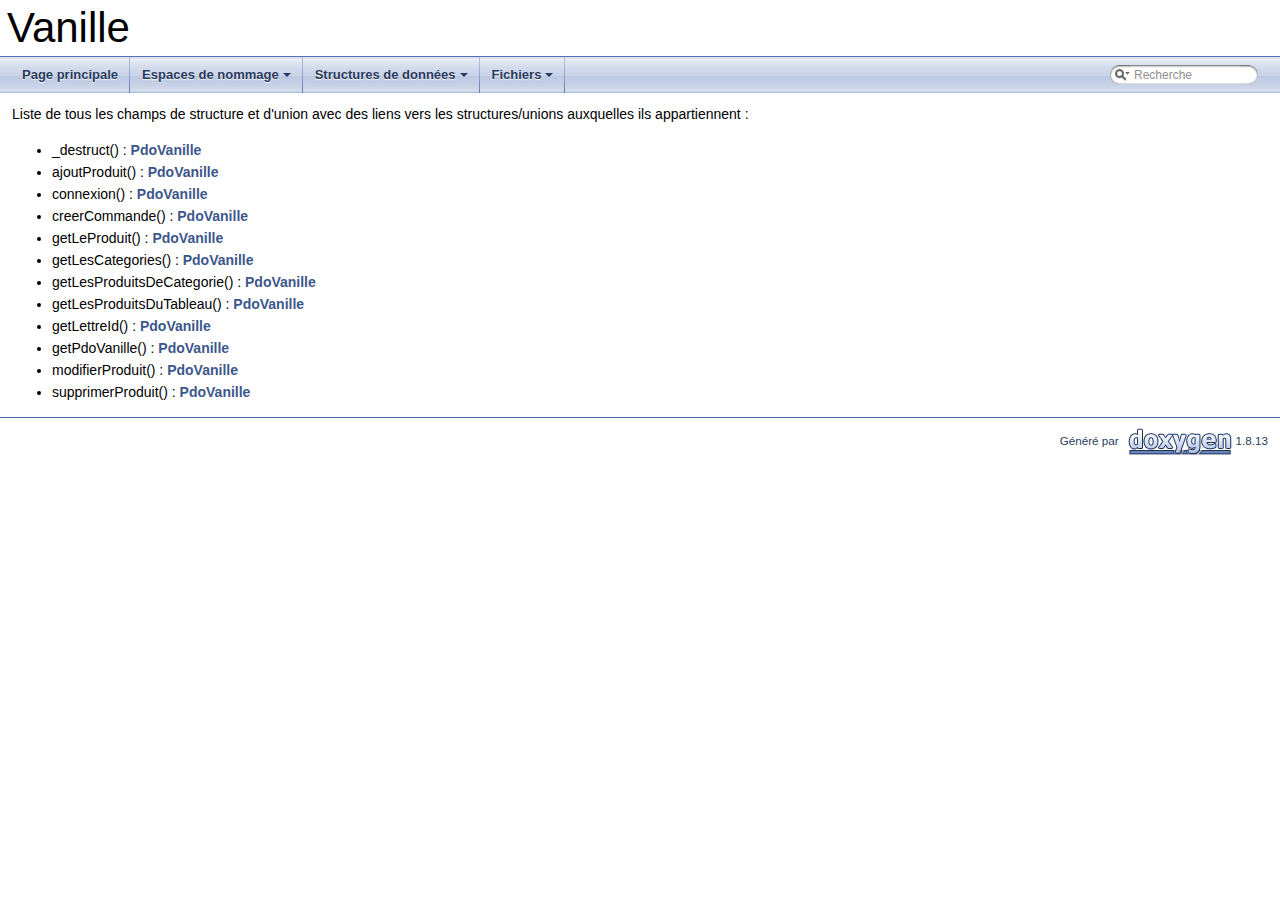
<file: docVanille/html/functions.html>
<!DOCTYPE html PUBLIC "-//W3C//DTD XHTML 1.0 Transitional//EN" "http://www.w3.org/TR/xhtml1/DTD/xhtml1-transitional.dtd">
<html xmlns="http://www.w3.org/1999/xhtml">
<head>
<meta http-equiv="Content-Type" content="text/xhtml;charset=UTF-8"/>
<meta http-equiv="X-UA-Compatible" content="IE=9"/>
<meta name="generator" content="Doxygen 1.8.13"/>
<meta name="viewport" content="width=device-width, initial-scale=1"/>
<title>Vanille: Champs de donnée</title>
<link href="tabs.css" rel="stylesheet" type="text/css"/>
<script type="text/javascript" src="jquery.js"></script>
<script type="text/javascript" src="dynsections.js"></script>
<link href="search/search.css" rel="stylesheet" type="text/css"/>
<script type="text/javascript" src="search/searchdata.js"></script>
<script type="text/javascript" src="search/search.js"></script>
<link href="doxygen.css" rel="stylesheet" type="text/css" />
</head>
<body>
<div id="top"><!-- do not remove this div, it is closed by doxygen! -->
<div id="titlearea">
<table cellspacing="0" cellpadding="0">
 <tbody>
 <tr style="height: 56px;">
  <td id="projectalign" style="padding-left: 0.5em;">
   <div id="projectname">Vanille
   </div>
  </td>
 </tr>
 </tbody>
</table>
</div>
<!-- end header part -->
<!-- Généré par Doxygen 1.8.13 -->
<script type="text/javascript">
var searchBox = new SearchBox("searchBox", "search",false,'Recherche');
</script>
<script type="text/javascript" src="menudata.js"></script>
<script type="text/javascript" src="menu.js"></script>
<script type="text/javascript">
$(function() {
  initMenu('',true,false,'search.php','Recherche');
  $(document).ready(function() { init_search(); });
});
</script>
<div id="main-nav"></div>
</div><!-- top -->
<!-- window showing the filter options -->
<div id="MSearchSelectWindow"
     onmouseover="return searchBox.OnSearchSelectShow()"
     onmouseout="return searchBox.OnSearchSelectHide()"
     onkeydown="return searchBox.OnSearchSelectKey(event)">
</div>

<!-- iframe showing the search results (closed by default) -->
<div id="MSearchResultsWindow">
<iframe src="javascript:void(0)" frameborder="0" 
        name="MSearchResults" id="MSearchResults">
</iframe>
</div>

<div class="contents">
<div class="textblock">Liste de tous les champs de structure et d'union avec des liens vers les structures/unions auxquelles ils appartiennent :</div><ul>
<li>_destruct()
: <a class="el" href="class_pdo_vanille.html#a1c6024f681d3956654622d9f28e540a2">PdoVanille</a>
</li>
<li>ajoutProduit()
: <a class="el" href="class_pdo_vanille.html#a727d6347dc61edd23bbcb240b4ee01ec">PdoVanille</a>
</li>
<li>connexion()
: <a class="el" href="class_pdo_vanille.html#a4598e8eaad9841cb9bd4ec5fcdf77ae7">PdoVanille</a>
</li>
<li>creerCommande()
: <a class="el" href="class_pdo_vanille.html#a16df0827e5b945a0c002aeb58944165c">PdoVanille</a>
</li>
<li>getLeProduit()
: <a class="el" href="class_pdo_vanille.html#a4cc89708214b88d66211df03439bb274">PdoVanille</a>
</li>
<li>getLesCategories()
: <a class="el" href="class_pdo_vanille.html#a7dbb1b18a0595e47be50344fdc117ff5">PdoVanille</a>
</li>
<li>getLesProduitsDeCategorie()
: <a class="el" href="class_pdo_vanille.html#a89d69a70c672e0962deab06c8fd9d9dc">PdoVanille</a>
</li>
<li>getLesProduitsDuTableau()
: <a class="el" href="class_pdo_vanille.html#af8395c02ee51ef22a209dbe6759b2451">PdoVanille</a>
</li>
<li>getLettreId()
: <a class="el" href="class_pdo_vanille.html#a606ac81fcbdd73f10715d886fcd63ba4">PdoVanille</a>
</li>
<li>getPdoVanille()
: <a class="el" href="class_pdo_vanille.html#a7a6d58c608b094c2ef43bace45259201">PdoVanille</a>
</li>
<li>modifierProduit()
: <a class="el" href="class_pdo_vanille.html#aeb220c8cc9b836f7c162d27d0eff3768">PdoVanille</a>
</li>
<li>supprimerProduit()
: <a class="el" href="class_pdo_vanille.html#ac85b8b4a4de025e4f2647bff5e2a6164">PdoVanille</a>
</li>
</ul>
</div><!-- contents -->
<!-- start footer part -->
<hr class="footer"/><address class="footer"><small>
Généré par &#160;<a href="http://www.doxygen.org/index.html">
<img class="footer" src="doxygen.png" alt="doxygen"/>
</a> 1.8.13
</small></address>
</body>
</html>
</file>
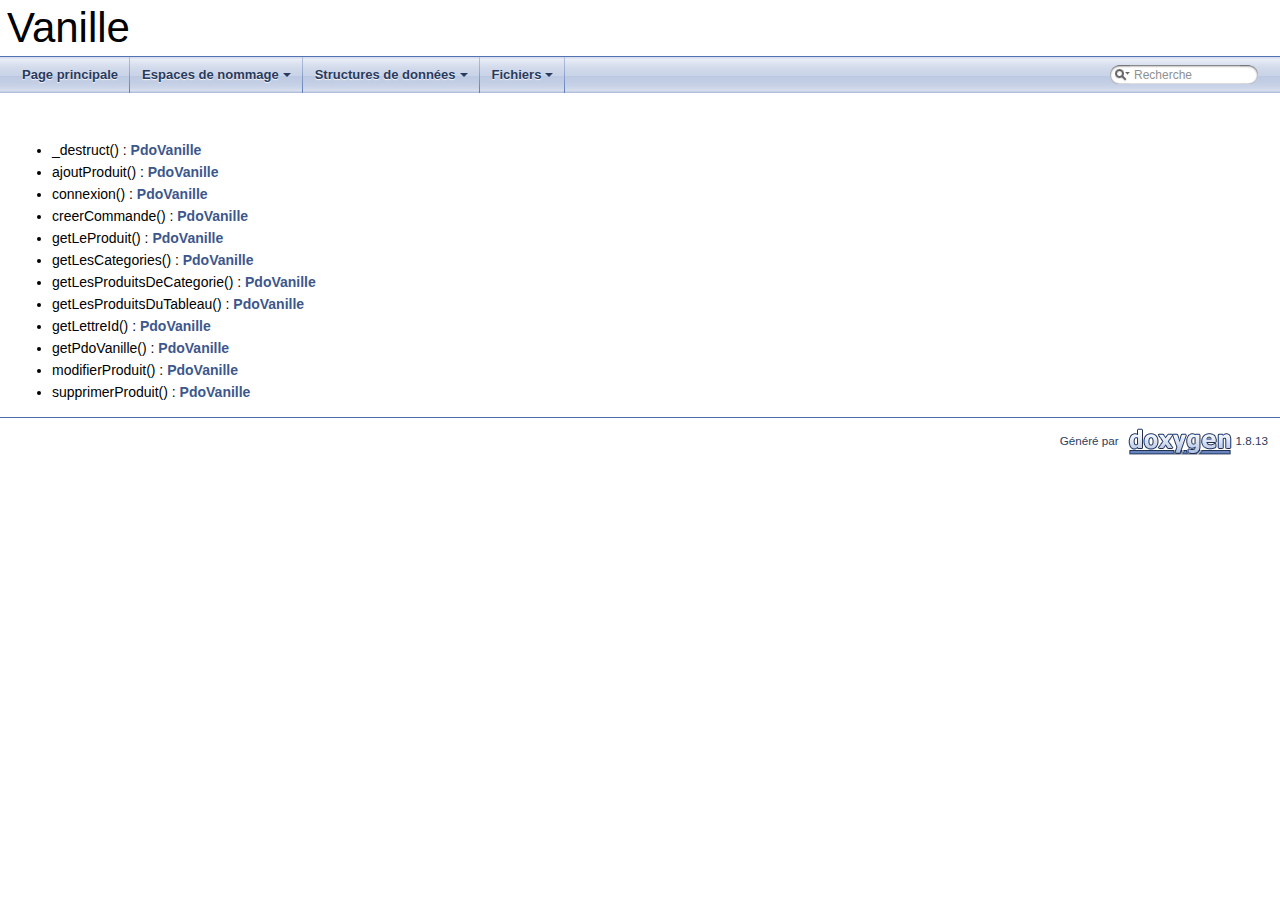
<file: docVanille/html/functions_func.html>
<!DOCTYPE html PUBLIC "-//W3C//DTD XHTML 1.0 Transitional//EN" "http://www.w3.org/TR/xhtml1/DTD/xhtml1-transitional.dtd">
<html xmlns="http://www.w3.org/1999/xhtml">
<head>
<meta http-equiv="Content-Type" content="text/xhtml;charset=UTF-8"/>
<meta http-equiv="X-UA-Compatible" content="IE=9"/>
<meta name="generator" content="Doxygen 1.8.13"/>
<meta name="viewport" content="width=device-width, initial-scale=1"/>
<title>Vanille: Champs de donnée - Fonctions</title>
<link href="tabs.css" rel="stylesheet" type="text/css"/>
<script type="text/javascript" src="jquery.js"></script>
<script type="text/javascript" src="dynsections.js"></script>
<link href="search/search.css" rel="stylesheet" type="text/css"/>
<script type="text/javascript" src="search/searchdata.js"></script>
<script type="text/javascript" src="search/search.js"></script>
<link href="doxygen.css" rel="stylesheet" type="text/css" />
</head>
<body>
<div id="top"><!-- do not remove this div, it is closed by doxygen! -->
<div id="titlearea">
<table cellspacing="0" cellpadding="0">
 <tbody>
 <tr style="height: 56px;">
  <td id="projectalign" style="padding-left: 0.5em;">
   <div id="projectname">Vanille
   </div>
  </td>
 </tr>
 </tbody>
</table>
</div>
<!-- end header part -->
<!-- Généré par Doxygen 1.8.13 -->
<script type="text/javascript">
var searchBox = new SearchBox("searchBox", "search",false,'Recherche');
</script>
<script type="text/javascript" src="menudata.js"></script>
<script type="text/javascript" src="menu.js"></script>
<script type="text/javascript">
$(function() {
  initMenu('',true,false,'search.php','Recherche');
  $(document).ready(function() { init_search(); });
});
</script>
<div id="main-nav"></div>
</div><!-- top -->
<!-- window showing the filter options -->
<div id="MSearchSelectWindow"
     onmouseover="return searchBox.OnSearchSelectShow()"
     onmouseout="return searchBox.OnSearchSelectHide()"
     onkeydown="return searchBox.OnSearchSelectKey(event)">
</div>

<!-- iframe showing the search results (closed by default) -->
<div id="MSearchResultsWindow">
<iframe src="javascript:void(0)" frameborder="0" 
        name="MSearchResults" id="MSearchResults">
</iframe>
</div>

<div class="contents">
&#160;<ul>
<li>_destruct()
: <a class="el" href="class_pdo_vanille.html#a1c6024f681d3956654622d9f28e540a2">PdoVanille</a>
</li>
<li>ajoutProduit()
: <a class="el" href="class_pdo_vanille.html#a727d6347dc61edd23bbcb240b4ee01ec">PdoVanille</a>
</li>
<li>connexion()
: <a class="el" href="class_pdo_vanille.html#a4598e8eaad9841cb9bd4ec5fcdf77ae7">PdoVanille</a>
</li>
<li>creerCommande()
: <a class="el" href="class_pdo_vanille.html#a16df0827e5b945a0c002aeb58944165c">PdoVanille</a>
</li>
<li>getLeProduit()
: <a class="el" href="class_pdo_vanille.html#a4cc89708214b88d66211df03439bb274">PdoVanille</a>
</li>
<li>getLesCategories()
: <a class="el" href="class_pdo_vanille.html#a7dbb1b18a0595e47be50344fdc117ff5">PdoVanille</a>
</li>
<li>getLesProduitsDeCategorie()
: <a class="el" href="class_pdo_vanille.html#a89d69a70c672e0962deab06c8fd9d9dc">PdoVanille</a>
</li>
<li>getLesProduitsDuTableau()
: <a class="el" href="class_pdo_vanille.html#af8395c02ee51ef22a209dbe6759b2451">PdoVanille</a>
</li>
<li>getLettreId()
: <a class="el" href="class_pdo_vanille.html#a606ac81fcbdd73f10715d886fcd63ba4">PdoVanille</a>
</li>
<li>getPdoVanille()
: <a class="el" href="class_pdo_vanille.html#a7a6d58c608b094c2ef43bace45259201">PdoVanille</a>
</li>
<li>modifierProduit()
: <a class="el" href="class_pdo_vanille.html#aeb220c8cc9b836f7c162d27d0eff3768">PdoVanille</a>
</li>
<li>supprimerProduit()
: <a class="el" href="class_pdo_vanille.html#ac85b8b4a4de025e4f2647bff5e2a6164">PdoVanille</a>
</li>
</ul>
</div><!-- contents -->
<!-- start footer part -->
<hr class="footer"/><address class="footer"><small>
Généré par &#160;<a href="http://www.doxygen.org/index.html">
<img class="footer" src="doxygen.png" alt="doxygen"/>
</a> 1.8.13
</small></address>
</body>
</html>
</file>
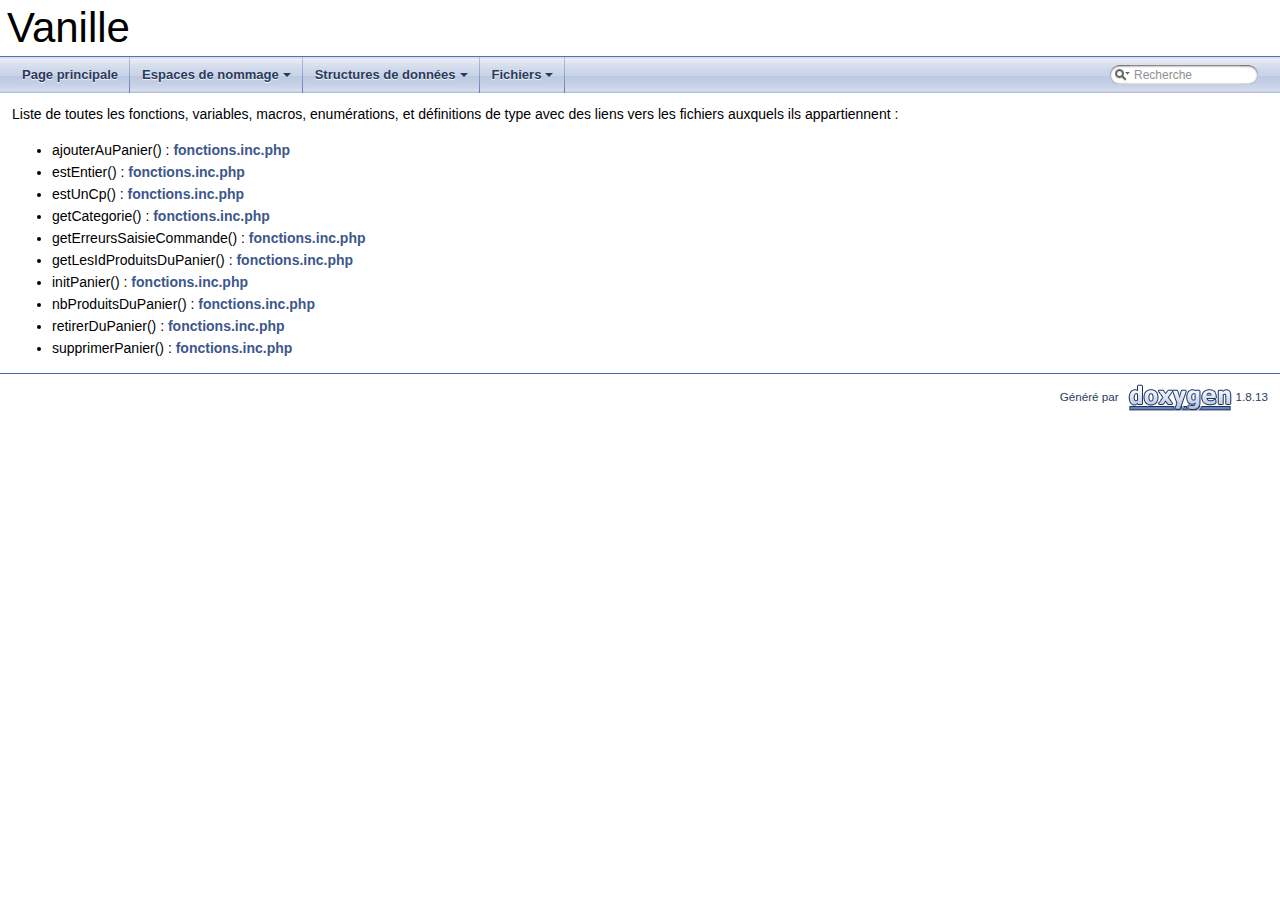
<file: docVanille/html/globals.html>
<!DOCTYPE html PUBLIC "-//W3C//DTD XHTML 1.0 Transitional//EN" "http://www.w3.org/TR/xhtml1/DTD/xhtml1-transitional.dtd">
<html xmlns="http://www.w3.org/1999/xhtml">
<head>
<meta http-equiv="Content-Type" content="text/xhtml;charset=UTF-8"/>
<meta http-equiv="X-UA-Compatible" content="IE=9"/>
<meta name="generator" content="Doxygen 1.8.13"/>
<meta name="viewport" content="width=device-width, initial-scale=1"/>
<title>Vanille: Variables globale</title>
<link href="tabs.css" rel="stylesheet" type="text/css"/>
<script type="text/javascript" src="jquery.js"></script>
<script type="text/javascript" src="dynsections.js"></script>
<link href="search/search.css" rel="stylesheet" type="text/css"/>
<script type="text/javascript" src="search/searchdata.js"></script>
<script type="text/javascript" src="search/search.js"></script>
<link href="doxygen.css" rel="stylesheet" type="text/css" />
</head>
<body>
<div id="top"><!-- do not remove this div, it is closed by doxygen! -->
<div id="titlearea">
<table cellspacing="0" cellpadding="0">
 <tbody>
 <tr style="height: 56px;">
  <td id="projectalign" style="padding-left: 0.5em;">
   <div id="projectname">Vanille
   </div>
  </td>
 </tr>
 </tbody>
</table>
</div>
<!-- end header part -->
<!-- Généré par Doxygen 1.8.13 -->
<script type="text/javascript">
var searchBox = new SearchBox("searchBox", "search",false,'Recherche');
</script>
<script type="text/javascript" src="menudata.js"></script>
<script type="text/javascript" src="menu.js"></script>
<script type="text/javascript">
$(function() {
  initMenu('',true,false,'search.php','Recherche');
  $(document).ready(function() { init_search(); });
});
</script>
<div id="main-nav"></div>
</div><!-- top -->
<!-- window showing the filter options -->
<div id="MSearchSelectWindow"
     onmouseover="return searchBox.OnSearchSelectShow()"
     onmouseout="return searchBox.OnSearchSelectHide()"
     onkeydown="return searchBox.OnSearchSelectKey(event)">
</div>

<!-- iframe showing the search results (closed by default) -->
<div id="MSearchResultsWindow">
<iframe src="javascript:void(0)" frameborder="0" 
        name="MSearchResults" id="MSearchResults">
</iframe>
</div>

<div class="contents">
<div class="textblock">Liste de toutes les fonctions, variables, macros, enumérations, et définitions de type avec des liens vers les fichiers auxquels ils appartiennent :</div><ul>
<li>ajouterAuPanier()
: <a class="el" href="fonctions_8inc_8php.html#aa9d617d702da2755a6f308ad7748f49d">fonctions.inc.php</a>
</li>
<li>estEntier()
: <a class="el" href="fonctions_8inc_8php.html#af8cba6b0c8902dc65b7522b5952b30bf">fonctions.inc.php</a>
</li>
<li>estUnCp()
: <a class="el" href="fonctions_8inc_8php.html#a84de5caad41b5a853d48722806e001f6">fonctions.inc.php</a>
</li>
<li>getCategorie()
: <a class="el" href="fonctions_8inc_8php.html#a230dfdd0d0b7c24d309159bfd802ff2a">fonctions.inc.php</a>
</li>
<li>getErreursSaisieCommande()
: <a class="el" href="fonctions_8inc_8php.html#aba35060e60e80a033b2f7bf612c60b56">fonctions.inc.php</a>
</li>
<li>getLesIdProduitsDuPanier()
: <a class="el" href="fonctions_8inc_8php.html#a59a95455bd9ca8f5253abd17d3072a97">fonctions.inc.php</a>
</li>
<li>initPanier()
: <a class="el" href="fonctions_8inc_8php.html#a7c3f3b6845445b896480e3bd6b9ec6ae">fonctions.inc.php</a>
</li>
<li>nbProduitsDuPanier()
: <a class="el" href="fonctions_8inc_8php.html#a40295a28174a0eccf95afe21322bbab7">fonctions.inc.php</a>
</li>
<li>retirerDuPanier()
: <a class="el" href="fonctions_8inc_8php.html#a9abbd8b2a086aad084ad4ebcaa79d740">fonctions.inc.php</a>
</li>
<li>supprimerPanier()
: <a class="el" href="fonctions_8inc_8php.html#a6d2472e7b8bc9e7d0f546cece9d4f6c8">fonctions.inc.php</a>
</li>
</ul>
</div><!-- contents -->
<!-- start footer part -->
<hr class="footer"/><address class="footer"><small>
Généré par &#160;<a href="http://www.doxygen.org/index.html">
<img class="footer" src="doxygen.png" alt="doxygen"/>
</a> 1.8.13
</small></address>
</body>
</html>
</file>
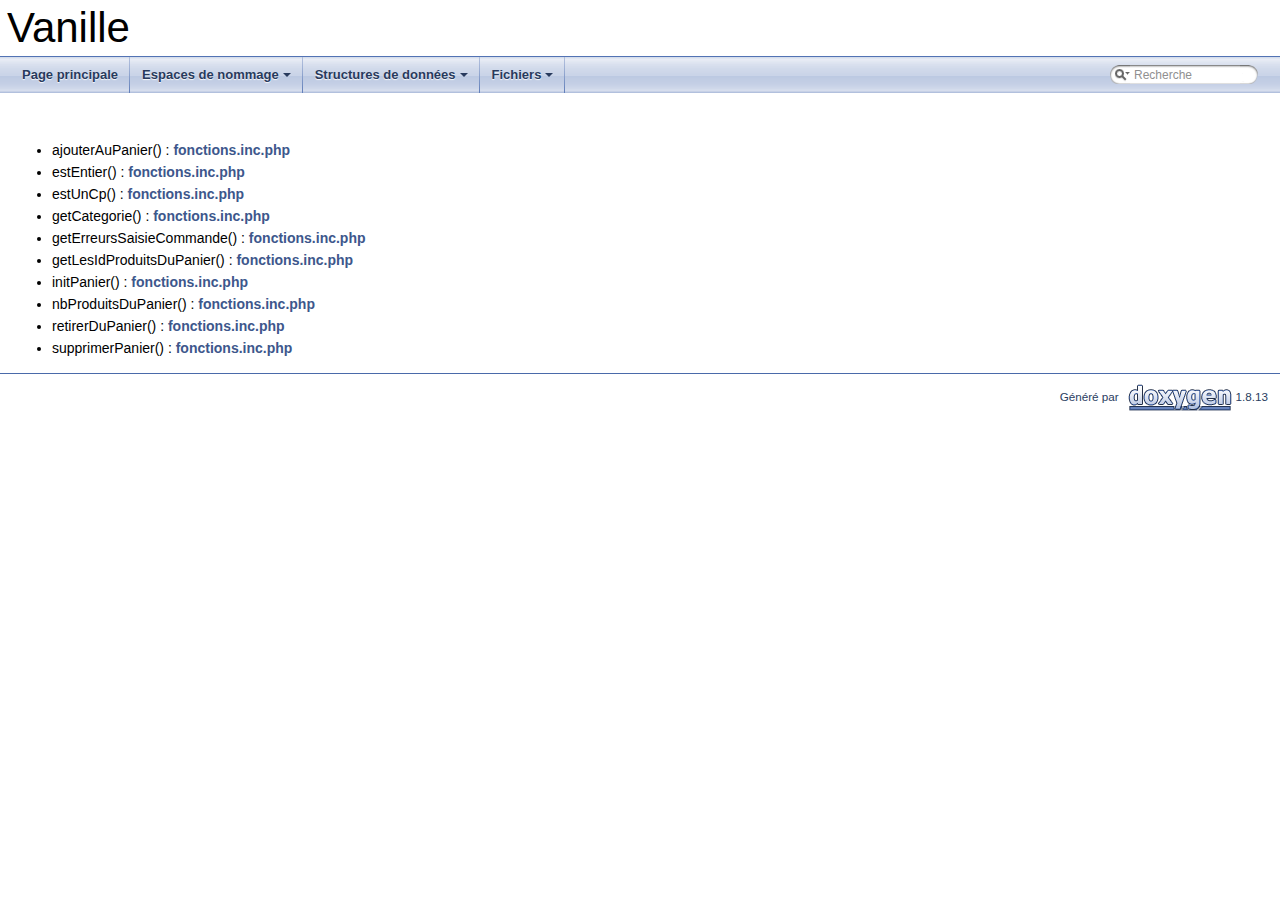
<file: docVanille/html/globals_func.html>
<!DOCTYPE html PUBLIC "-//W3C//DTD XHTML 1.0 Transitional//EN" "http://www.w3.org/TR/xhtml1/DTD/xhtml1-transitional.dtd">
<html xmlns="http://www.w3.org/1999/xhtml">
<head>
<meta http-equiv="Content-Type" content="text/xhtml;charset=UTF-8"/>
<meta http-equiv="X-UA-Compatible" content="IE=9"/>
<meta name="generator" content="Doxygen 1.8.13"/>
<meta name="viewport" content="width=device-width, initial-scale=1"/>
<title>Vanille: Variables globale</title>
<link href="tabs.css" rel="stylesheet" type="text/css"/>
<script type="text/javascript" src="jquery.js"></script>
<script type="text/javascript" src="dynsections.js"></script>
<link href="search/search.css" rel="stylesheet" type="text/css"/>
<script type="text/javascript" src="search/searchdata.js"></script>
<script type="text/javascript" src="search/search.js"></script>
<link href="doxygen.css" rel="stylesheet" type="text/css" />
</head>
<body>
<div id="top"><!-- do not remove this div, it is closed by doxygen! -->
<div id="titlearea">
<table cellspacing="0" cellpadding="0">
 <tbody>
 <tr style="height: 56px;">
  <td id="projectalign" style="padding-left: 0.5em;">
   <div id="projectname">Vanille
   </div>
  </td>
 </tr>
 </tbody>
</table>
</div>
<!-- end header part -->
<!-- Généré par Doxygen 1.8.13 -->
<script type="text/javascript">
var searchBox = new SearchBox("searchBox", "search",false,'Recherche');
</script>
<script type="text/javascript" src="menudata.js"></script>
<script type="text/javascript" src="menu.js"></script>
<script type="text/javascript">
$(function() {
  initMenu('',true,false,'search.php','Recherche');
  $(document).ready(function() { init_search(); });
});
</script>
<div id="main-nav"></div>
</div><!-- top -->
<!-- window showing the filter options -->
<div id="MSearchSelectWindow"
     onmouseover="return searchBox.OnSearchSelectShow()"
     onmouseout="return searchBox.OnSearchSelectHide()"
     onkeydown="return searchBox.OnSearchSelectKey(event)">
</div>

<!-- iframe showing the search results (closed by default) -->
<div id="MSearchResultsWindow">
<iframe src="javascript:void(0)" frameborder="0" 
        name="MSearchResults" id="MSearchResults">
</iframe>
</div>

<div class="contents">
&#160;<ul>
<li>ajouterAuPanier()
: <a class="el" href="fonctions_8inc_8php.html#aa9d617d702da2755a6f308ad7748f49d">fonctions.inc.php</a>
</li>
<li>estEntier()
: <a class="el" href="fonctions_8inc_8php.html#af8cba6b0c8902dc65b7522b5952b30bf">fonctions.inc.php</a>
</li>
<li>estUnCp()
: <a class="el" href="fonctions_8inc_8php.html#a84de5caad41b5a853d48722806e001f6">fonctions.inc.php</a>
</li>
<li>getCategorie()
: <a class="el" href="fonctions_8inc_8php.html#a230dfdd0d0b7c24d309159bfd802ff2a">fonctions.inc.php</a>
</li>
<li>getErreursSaisieCommande()
: <a class="el" href="fonctions_8inc_8php.html#aba35060e60e80a033b2f7bf612c60b56">fonctions.inc.php</a>
</li>
<li>getLesIdProduitsDuPanier()
: <a class="el" href="fonctions_8inc_8php.html#a59a95455bd9ca8f5253abd17d3072a97">fonctions.inc.php</a>
</li>
<li>initPanier()
: <a class="el" href="fonctions_8inc_8php.html#a7c3f3b6845445b896480e3bd6b9ec6ae">fonctions.inc.php</a>
</li>
<li>nbProduitsDuPanier()
: <a class="el" href="fonctions_8inc_8php.html#a40295a28174a0eccf95afe21322bbab7">fonctions.inc.php</a>
</li>
<li>retirerDuPanier()
: <a class="el" href="fonctions_8inc_8php.html#a9abbd8b2a086aad084ad4ebcaa79d740">fonctions.inc.php</a>
</li>
<li>supprimerPanier()
: <a class="el" href="fonctions_8inc_8php.html#a6d2472e7b8bc9e7d0f546cece9d4f6c8">fonctions.inc.php</a>
</li>
</ul>
</div><!-- contents -->
<!-- start footer part -->
<hr class="footer"/><address class="footer"><small>
Généré par &#160;<a href="http://www.doxygen.org/index.html">
<img class="footer" src="doxygen.png" alt="doxygen"/>
</a> 1.8.13
</small></address>
</body>
</html>
</file>
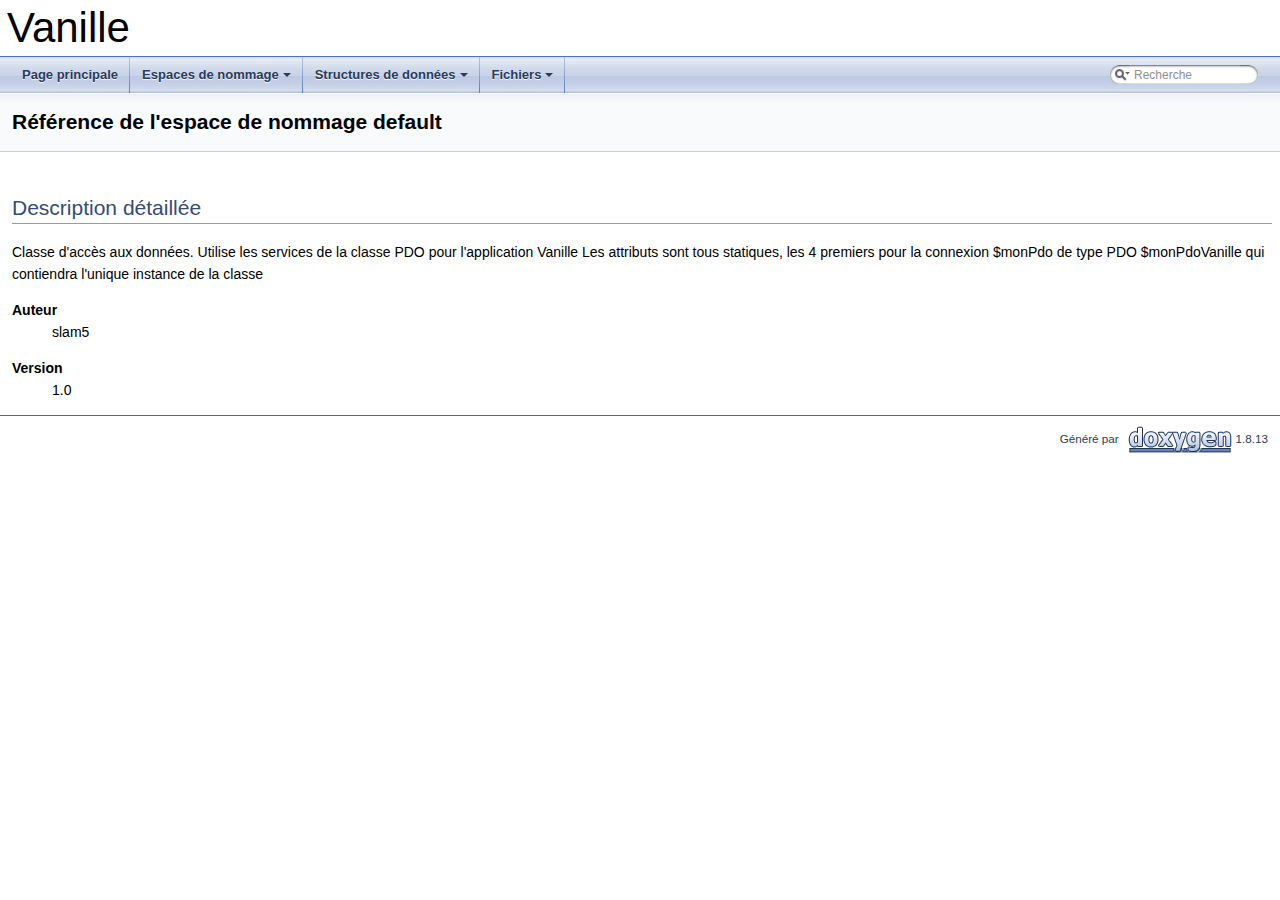
<file: docVanille/html/namespacedefault.html>
<!DOCTYPE html PUBLIC "-//W3C//DTD XHTML 1.0 Transitional//EN" "http://www.w3.org/TR/xhtml1/DTD/xhtml1-transitional.dtd">
<html xmlns="http://www.w3.org/1999/xhtml">
<head>
<meta http-equiv="Content-Type" content="text/xhtml;charset=UTF-8"/>
<meta http-equiv="X-UA-Compatible" content="IE=9"/>
<meta name="generator" content="Doxygen 1.8.13"/>
<meta name="viewport" content="width=device-width, initial-scale=1"/>
<title>Vanille: Référence de l&#39;espace de nommage default</title>
<link href="tabs.css" rel="stylesheet" type="text/css"/>
<script type="text/javascript" src="jquery.js"></script>
<script type="text/javascript" src="dynsections.js"></script>
<link href="search/search.css" rel="stylesheet" type="text/css"/>
<script type="text/javascript" src="search/searchdata.js"></script>
<script type="text/javascript" src="search/search.js"></script>
<link href="doxygen.css" rel="stylesheet" type="text/css" />
</head>
<body>
<div id="top"><!-- do not remove this div, it is closed by doxygen! -->
<div id="titlearea">
<table cellspacing="0" cellpadding="0">
 <tbody>
 <tr style="height: 56px;">
  <td id="projectalign" style="padding-left: 0.5em;">
   <div id="projectname">Vanille
   </div>
  </td>
 </tr>
 </tbody>
</table>
</div>
<!-- end header part -->
<!-- Généré par Doxygen 1.8.13 -->
<script type="text/javascript">
var searchBox = new SearchBox("searchBox", "search",false,'Recherche');
</script>
<script type="text/javascript" src="menudata.js"></script>
<script type="text/javascript" src="menu.js"></script>
<script type="text/javascript">
$(function() {
  initMenu('',true,false,'search.php','Recherche');
  $(document).ready(function() { init_search(); });
});
</script>
<div id="main-nav"></div>
<!-- window showing the filter options -->
<div id="MSearchSelectWindow"
     onmouseover="return searchBox.OnSearchSelectShow()"
     onmouseout="return searchBox.OnSearchSelectHide()"
     onkeydown="return searchBox.OnSearchSelectKey(event)">
</div>

<!-- iframe showing the search results (closed by default) -->
<div id="MSearchResultsWindow">
<iframe src="javascript:void(0)" frameborder="0" 
        name="MSearchResults" id="MSearchResults">
</iframe>
</div>

</div><!-- top -->
<div class="header">
  <div class="headertitle">
<div class="title">Référence de l'espace de nommage default</div>  </div>
</div><!--header-->
<div class="contents">
<a name="details" id="details"></a><h2 class="groupheader">Description détaillée</h2>
<div class="textblock"><p>Classe d'accès aux données. Utilise les services de la classe PDO pour l'application Vanille Les attributs sont tous statiques, les 4 premiers pour la connexion $monPdo de type PDO $monPdoVanille qui contiendra l'unique instance de la classe</p>
<dl class="section author"><dt>Auteur</dt><dd>slam5 </dd></dl>
<dl class="section version"><dt>Version</dt><dd>1.0 </dd></dl>
</div></div><!-- contents -->
<!-- start footer part -->
<hr class="footer"/><address class="footer"><small>
Généré par &#160;<a href="http://www.doxygen.org/index.html">
<img class="footer" src="doxygen.png" alt="doxygen"/>
</a> 1.8.13
</small></address>
</body>
</html>
</file>
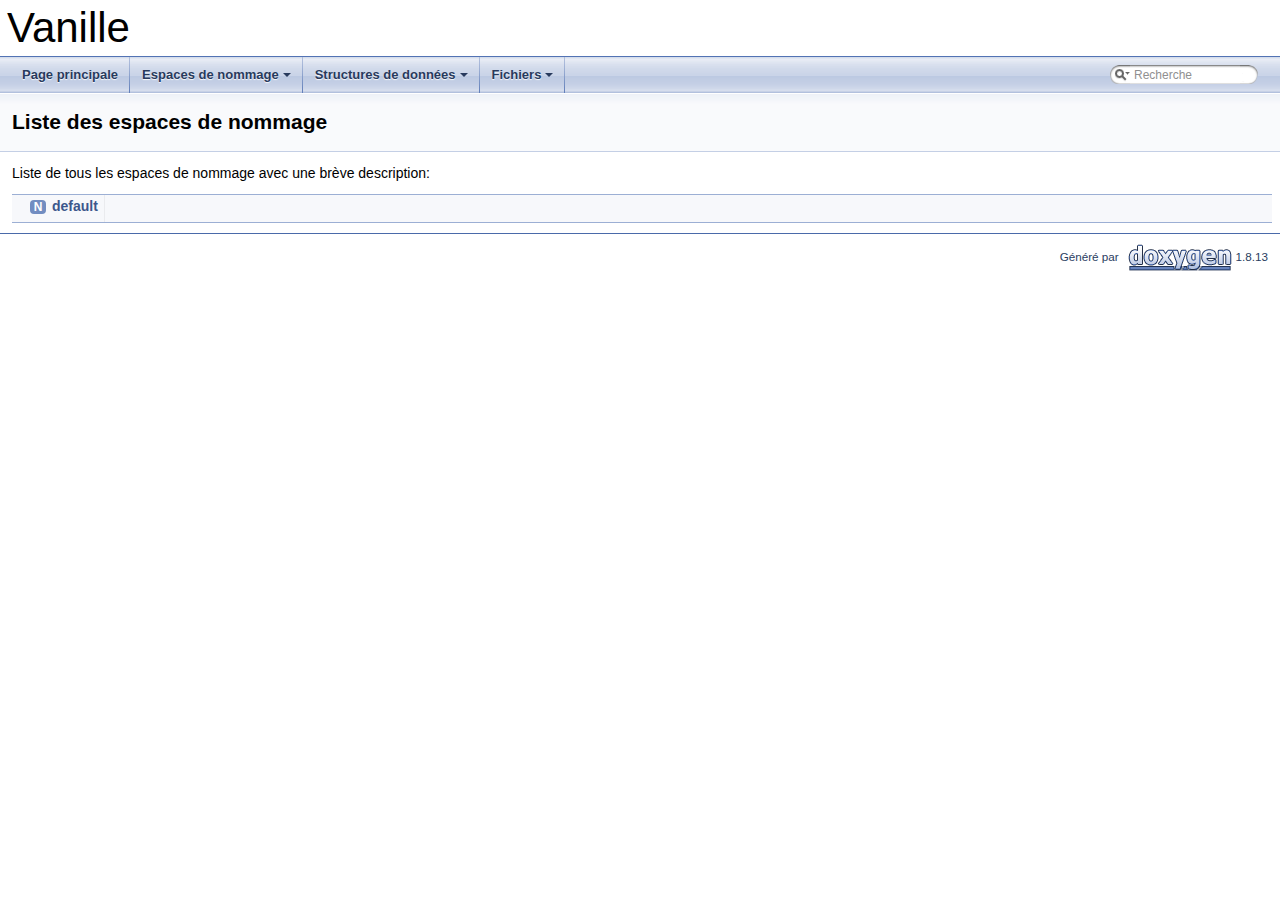
<file: docVanille/html/namespaces.html>
<!DOCTYPE html PUBLIC "-//W3C//DTD XHTML 1.0 Transitional//EN" "http://www.w3.org/TR/xhtml1/DTD/xhtml1-transitional.dtd">
<html xmlns="http://www.w3.org/1999/xhtml">
<head>
<meta http-equiv="Content-Type" content="text/xhtml;charset=UTF-8"/>
<meta http-equiv="X-UA-Compatible" content="IE=9"/>
<meta name="generator" content="Doxygen 1.8.13"/>
<meta name="viewport" content="width=device-width, initial-scale=1"/>
<title>Vanille: Liste des espaces de nommage</title>
<link href="tabs.css" rel="stylesheet" type="text/css"/>
<script type="text/javascript" src="jquery.js"></script>
<script type="text/javascript" src="dynsections.js"></script>
<link href="search/search.css" rel="stylesheet" type="text/css"/>
<script type="text/javascript" src="search/searchdata.js"></script>
<script type="text/javascript" src="search/search.js"></script>
<link href="doxygen.css" rel="stylesheet" type="text/css" />
</head>
<body>
<div id="top"><!-- do not remove this div, it is closed by doxygen! -->
<div id="titlearea">
<table cellspacing="0" cellpadding="0">
 <tbody>
 <tr style="height: 56px;">
  <td id="projectalign" style="padding-left: 0.5em;">
   <div id="projectname">Vanille
   </div>
  </td>
 </tr>
 </tbody>
</table>
</div>
<!-- end header part -->
<!-- Généré par Doxygen 1.8.13 -->
<script type="text/javascript">
var searchBox = new SearchBox("searchBox", "search",false,'Recherche');
</script>
<script type="text/javascript" src="menudata.js"></script>
<script type="text/javascript" src="menu.js"></script>
<script type="text/javascript">
$(function() {
  initMenu('',true,false,'search.php','Recherche');
  $(document).ready(function() { init_search(); });
});
</script>
<div id="main-nav"></div>
</div><!-- top -->
<!-- window showing the filter options -->
<div id="MSearchSelectWindow"
     onmouseover="return searchBox.OnSearchSelectShow()"
     onmouseout="return searchBox.OnSearchSelectHide()"
     onkeydown="return searchBox.OnSearchSelectKey(event)">
</div>

<!-- iframe showing the search results (closed by default) -->
<div id="MSearchResultsWindow">
<iframe src="javascript:void(0)" frameborder="0" 
        name="MSearchResults" id="MSearchResults">
</iframe>
</div>

<div class="header">
  <div class="headertitle">
<div class="title">Liste des espaces de nommage</div>  </div>
</div><!--header-->
<div class="contents">
<div class="textblock">Liste de tous les espaces de nommage avec une brève description:</div><div class="directory">
<table class="directory">
<tr id="row_0_" class="even"><td class="entry"><span style="width:16px;display:inline-block;">&#160;</span><span class="icona"><span class="icon">N</span></span><a class="el" href="namespacedefault.html" target="_self">default</a></td><td class="desc"></td></tr>
</table>
</div><!-- directory -->
</div><!-- contents -->
<!-- start footer part -->
<hr class="footer"/><address class="footer"><small>
Généré par &#160;<a href="http://www.doxygen.org/index.html">
<img class="footer" src="doxygen.png" alt="doxygen"/>
</a> 1.8.13
</small></address>
</body>
</html>
</file>
<file: docVanille/html/tabs.css>
.sm{position:relative;z-index:9999}.sm,.sm ul,.sm li{display:block;list-style:none;margin:0;padding:0;line-height:normal;direction:ltr;text-align:left;-webkit-tap-highlight-color:rgba(0,0,0,0)}.sm-rtl,.sm-rtl ul,.sm-rtl li{direction:rtl;text-align:right}.sm>li>h1,.sm>li>h2,.sm>li>h3,.sm>li>h4,.sm>li>h5,.sm>li>h6{margin:0;padding:0}.sm ul{display:none}.sm li,.sm a{position:relative}.sm a{display:block}.sm a.disabled{cursor:not-allowed}.sm:after{content:"\00a0";display:block;height:0;font:0/0 serif;clear:both;visibility:hidden;overflow:hidden}.sm,.sm *,.sm *:before,.sm *:after{-moz-box-sizing:border-box;-webkit-box-sizing:border-box;box-sizing:border-box}#doc-content{overflow:auto;display:block;padding:0;margin:0;-webkit-overflow-scrolling:touch}.sm-dox{background-image:url("tab_b.png")}.sm-dox a,.sm-dox a:focus,.sm-dox a:hover,.sm-dox a:active{padding:0 12px;padding-right:43px;font-family:"Lucida Grande","Geneva","Helvetica",Arial,sans-serif;font-size:13px;font-weight:bold;line-height:36px;text-decoration:none;text-shadow:0 1px 1px rgba(255,255,255,0.9);color:#283a5d;outline:0}.sm-dox a:hover{background-image:url("tab_a.png");background-repeat:repeat-x;color:white;text-shadow:0 1px 1px black}.sm-dox a.current{color:#d23600}.sm-dox a.disabled{color:#bbb}.sm-dox a span.sub-arrow{position:absolute;top:50%;margin-top:-14px;left:auto;right:3px;width:28px;height:28px;overflow:hidden;font:bold 12px/28px monospace!important;text-align:center;text-shadow:none;background:rgba(255,255,255,0.5);-moz-border-radius:5px;-webkit-border-radius:5px;border-radius:5px}.sm-dox a.highlighted span.sub-arrow:before{display:block;content:'-'}.sm-dox>li:first-child>a,.sm-dox>li:first-child>:not(ul) a{-moz-border-radius:5px 5px 0 0;-webkit-border-radius:5px;border-radius:5px 5px 0 0}.sm-dox>li:last-child>a,.sm-dox>li:last-child>*:not(ul) a,.sm-dox>li:last-child>ul,.sm-dox>li:last-child>ul>li:last-child>a,.sm-dox>li:last-child>ul>li:last-child>*:not(ul) a,.sm-dox>li:last-child>ul>li:last-child>ul,.sm-dox>li:last-child>ul>li:last-child>ul>li:last-child>a,.sm-dox>li:last-child>ul>li:last-child>ul>li:last-child>*:not(ul) a,.sm-dox>li:last-child>ul>li:last-child>ul>li:last-child>ul,.sm-dox>li:last-child>ul>li:last-child>ul>li:last-child>ul>li:last-child>a,.sm-dox>li:last-child>ul>li:last-child>ul>li:last-child>ul>li:last-child>*:not(ul) a,.sm-dox>li:last-child>ul>li:last-child>ul>li:last-child>ul>li:last-child>ul,.sm-dox>li:last-child>ul>li:last-child>ul>li:last-child>ul>li:last-child>ul>li:last-child>a,.sm-dox>li:last-child>ul>li:last-child>ul>li:last-child>ul>li:last-child>ul>li:last-child>*:not(ul) a,.sm-dox>li:last-child>ul>li:last-child>ul>li:last-child>ul>li:last-child>ul>li:last-child>ul{-moz-border-radius:0 0 5px 5px;-webkit-border-radius:0;border-radius:0 0 5px 5px}.sm-dox>li:last-child>a.highlighted,.sm-dox>li:last-child>*:not(ul) a.highlighted,.sm-dox>li:last-child>ul>li:last-child>a.highlighted,.sm-dox>li:last-child>ul>li:last-child>*:not(ul) a.highlighted,.sm-dox>li:last-child>ul>li:last-child>ul>li:last-child>a.highlighted,.sm-dox>li:last-child>ul>li:last-child>ul>li:last-child>*:not(ul) a.highlighted,.sm-dox>li:last-child>ul>li:last-child>ul>li:last-child>ul>li:last-child>a.highlighted,.sm-dox>li:last-child>ul>li:last-child>ul>li:last-child>ul>li:last-child>*:not(ul) a.highlighted,.sm-dox>li:last-child>ul>li:last-child>ul>li:last-child>ul>li:last-child>ul>li:last-child>a.highlighted,.sm-dox>li:last-child>ul>li:last-child>ul>li:last-child>ul>li:last-child>ul>li:last-child>*:not(ul) a.highlighted{-moz-border-radius:0;-webkit-border-radius:0;border-radius:0}.sm-dox ul{background:rgba(162,162,162,0.1)}.sm-dox ul a,.sm-dox ul a:focus,.sm-dox ul a:hover,.sm-dox ul a:active{font-size:12px;border-left:8px solid transparent;line-height:36px;text-shadow:none;background-color:white;background-image:none}.sm-dox ul a:hover{background-image:url("tab_a.png");background-repeat:repeat-x;color:white;text-shadow:0 1px 1px black}.sm-dox ul ul a,.sm-dox ul ul a:hover,.sm-dox ul ul a:focus,.sm-dox ul ul a:active{border-left:16px solid transparent}.sm-dox ul ul ul a,.sm-dox ul ul ul a:hover,.sm-dox ul ul ul a:focus,.sm-dox ul ul ul a:active{border-left:24px solid transparent}.sm-dox ul ul ul ul a,.sm-dox ul ul ul ul a:hover,.sm-dox ul ul ul ul a:focus,.sm-dox ul ul ul ul a:active{border-left:32px solid transparent}.sm-dox ul ul ul ul ul a,.sm-dox ul ul ul ul ul a:hover,.sm-dox ul ul ul ul ul a:focus,.sm-dox ul ul ul ul ul a:active{border-left:40px solid transparent}@media(min-width:768px){.sm-dox ul{position:absolute;width:12em}.sm-dox li{float:left}.sm-dox.sm-rtl li{float:right}.sm-dox ul li,.sm-dox.sm-rtl ul li,.sm-dox.sm-vertical li{float:none}.sm-dox a{white-space:nowrap}.sm-dox ul a,.sm-dox.sm-vertical a{white-space:normal}.sm-dox .sm-nowrap>li>a,.sm-dox .sm-nowrap>li>:not(ul) a{white-space:nowrap}.sm-dox{padding:0 10px;background-image:url("tab_b.png");line-height:36px}.sm-dox a span.sub-arrow{top:50%;margin-top:-2px;right:12px;width:0;height:0;border-width:4px;border-style:solid dashed dashed dashed;border-color:#283a5d transparent transparent transparent;background:transparent;-moz-border-radius:0;-webkit-border-radius:0;border-radius:0}.sm-dox a,.sm-dox a:focus,.sm-dox a:active,.sm-dox a:hover,.sm-dox a.highlighted{padding:0 12px;background-image:url("tab_s.png");background-repeat:no-repeat;background-position:right;-moz-border-radius:0!important;-webkit-border-radius:0;border-radius:0!important}.sm-dox a:hover{background-image:url("tab_a.png");background-repeat:repeat-x;color:white;text-shadow:0 1px 1px black}.sm-dox a:hover span.sub-arrow{border-color:white transparent transparent transparent}.sm-dox a.has-submenu{padding-right:24px}.sm-dox li{border-top:0}.sm-dox>li>ul:before,.sm-dox>li>ul:after{content:'';position:absolute;top:-18px;left:30px;width:0;height:0;overflow:hidden;border-width:9px;border-style:dashed dashed solid dashed;border-color:transparent transparent #bbb transparent}.sm-dox>li>ul:after{top:-16px;left:31px;border-width:8px;border-color:transparent transparent #fff transparent}.sm-dox ul{border:1px solid #bbb;padding:5px 0;background:#fff;-moz-border-radius:5px!important;-webkit-border-radius:5px;border-radius:5px!important;-moz-box-shadow:0 5px 9px rgba(0,0,0,0.2);-webkit-box-shadow:0 5px 9px rgba(0,0,0,0.2);box-shadow:0 5px 9px rgba(0,0,0,0.2)}.sm-dox ul a span.sub-arrow{right:8px;top:50%;margin-top:-5px;border-width:5px;border-color:transparent transparent transparent #555;border-style:dashed dashed dashed solid}.sm-dox ul a,.sm-dox ul a:hover,.sm-dox ul a:focus,.sm-dox ul a:active,.sm-dox ul a.highlighted{color:#555;background-image:none;border:0!important;color:#555;background-image:none}.sm-dox ul a:hover{background-image:url("tab_a.png");background-repeat:repeat-x;color:white;text-shadow:0 1px 1px black}.sm-dox ul a:hover span.sub-arrow{border-color:transparent transparent transparent white}.sm-dox span.scroll-up,.sm-dox span.scroll-down{position:absolute;display:none;visibility:hidden;overflow:hidden;background:#fff;height:36px}.sm-dox span.scroll-up:hover,.sm-dox span.scroll-down:hover{background:#eee}.sm-dox span.scroll-up:hover span.scroll-up-arrow,.sm-dox span.scroll-up:hover span.scroll-down-arrow{border-color:transparent transparent #d23600 transparent}.sm-dox span.scroll-down:hover span.scroll-down-arrow{border-color:#d23600 transparent transparent transparent}.sm-dox span.scroll-up-arrow,.sm-dox span.scroll-down-arrow{position:absolute;top:0;left:50%;margin-left:-6px;width:0;height:0;overflow:hidden;border-width:6px;border-style:dashed dashed solid dashed;border-color:transparent transparent #555 transparent}.sm-dox span.scroll-down-arrow{top:8px;border-style:solid dashed dashed dashed;border-color:#555 transparent transparent transparent}.sm-dox.sm-rtl a.has-submenu{padding-right:12px;padding-left:24px}.sm-dox.sm-rtl a span.sub-arrow{right:auto;left:12px}.sm-dox.sm-rtl.sm-vertical a.has-submenu{padding:10px 20px}.sm-dox.sm-rtl.sm-vertical a span.sub-arrow{right:auto;left:8px;border-style:dashed solid dashed dashed;border-color:transparent #555 transparent transparent}.sm-dox.sm-rtl>li>ul:before{left:auto;right:30px}.sm-dox.sm-rtl>li>ul:after{left:auto;right:31px}.sm-dox.sm-rtl ul a.has-submenu{padding:10px 20px!important}.sm-dox.sm-rtl ul a span.sub-arrow{right:auto;left:8px;border-style:dashed solid dashed dashed;border-color:transparent #555 transparent transparent}.sm-dox.sm-vertical{padding:10px 0;-moz-border-radius:5px;-webkit-border-radius:5px;border-radius:5px}.sm-dox.sm-vertical a{padding:10px 20px}.sm-dox.sm-vertical a:hover,.sm-dox.sm-vertical a:focus,.sm-dox.sm-vertical a:active,.sm-dox.sm-vertical a.highlighted{background:#fff}.sm-dox.sm-vertical a.disabled{background-image:url("tab_b.png")}.sm-dox.sm-vertical a span.sub-arrow{right:8px;top:50%;margin-top:-5px;border-width:5px;border-style:dashed dashed dashed solid;border-color:transparent transparent transparent #555}.sm-dox.sm-vertical>li>ul:before,.sm-dox.sm-vertical>li>ul:after{display:none}.sm-dox.sm-vertical ul a{padding:10px 20px}.sm-dox.sm-vertical ul a:hover,.sm-dox.sm-vertical ul a:focus,.sm-dox.sm-vertical ul a:active,.sm-dox.sm-vertical ul a.highlighted{background:#eee}.sm-dox.sm-vertical ul a.disabled{background:#fff}}
</file>
<file: docVanille/html/search/search.css>
/*---------------- Search Box */

#FSearchBox {
    float: left;
}

#MSearchBox {
    white-space : nowrap;
    float: none;
    margin-top: 8px;
    right: 0px;
    width: 170px;
    height: 24px;
    z-index: 102;
}

#MSearchBox .left
{
    display:block;
    position:absolute;
    left:10px;
    width:20px;
    height:19px;
    background:url('search_l.png') no-repeat;
    background-position:right;
}

#MSearchSelect {
    display:block;
    position:absolute;
    width:20px;
    height:19px;
}

.left #MSearchSelect {
    left:4px;
}

.right #MSearchSelect {
    right:5px;
}

#MSearchField {
    display:block;
    position:absolute;
    height:19px;
    background:url('search_m.png') repeat-x;
    border:none;
    width:115px;
    margin-left:20px;
    padding-left:4px;
    color: #909090;
    outline: none;
    font: 9pt Arial, Verdana, sans-serif;
    -webkit-border-radius: 0px;
}

#FSearchBox #MSearchField {
    margin-left:15px;
}

#MSearchBox .right {
    display:block;
    position:absolute;
    right:10px;
    top:8px;
    width:20px;
    height:19px;
    background:url('search_r.png') no-repeat;
    background-position:left;
}

#MSearchClose {
    display: none;
    position: absolute;
    top: 4px;
    background : none;
    border: none;
    margin: 0px 4px 0px 0px;
    padding: 0px 0px;
    outline: none;
}

.left #MSearchClose {
    left: 6px;
}

.right #MSearchClose {
    right: 2px;
}

.MSearchBoxActive #MSearchField {
    color: #000000;
}

/*---------------- Search filter selection */

#MSearchSelectWindow {
    display: none;
    position: absolute;
    left: 0; top: 0;
    border: 1px solid #90A5CE;
    background-color: #F9FAFC;
    z-index: 10001;
    padding-top: 4px;
    padding-bottom: 4px;
    -moz-border-radius: 4px;
    -webkit-border-top-left-radius: 4px;
    -webkit-border-top-right-radius: 4px;
    -webkit-border-bottom-left-radius: 4px;
    -webkit-border-bottom-right-radius: 4px;
    -webkit-box-shadow: 5px 5px 5px rgba(0, 0, 0, 0.15);
}

.SelectItem {
    font: 8pt Arial, Verdana, sans-serif;
    padding-left:  2px;
    padding-right: 12px;
    border: 0px;
}

span.SelectionMark {
    margin-right: 4px;
    font-family: monospace;
    outline-style: none;
    text-decoration: none;
}

a.SelectItem {
    display: block;
    outline-style: none;
    color: #000000; 
    text-decoration: none;
    padding-left:   6px;
    padding-right: 12px;
}

a.SelectItem:focus,
a.SelectItem:active {
    color: #000000; 
    outline-style: none;
    text-decoration: none;
}

a.SelectItem:hover {
    color: #FFFFFF;
    background-color: #3D578C;
    outline-style: none;
    text-decoration: none;
    cursor: pointer;
    display: block;
}

/*---------------- Search results window */

iframe#MSearchResults {
    width: 60ex;
    height: 15em;
}

#MSearchResultsWindow {
    display: none;
    position: absolute;
    left: 0; top: 0;
    border: 1px solid #000;
    background-color: #EEF1F7;
    z-index:10000;
}

/* ----------------------------------- */


#SRIndex {
    clear:both; 
    padding-bottom: 15px;
}

.SREntry {
    font-size: 10pt;
    padding-left: 1ex;
}

.SRPage .SREntry {
    font-size: 8pt;
    padding: 1px 5px;
}

body.SRPage {
    margin: 5px 2px;
}

.SRChildren {
    padding-left: 3ex; padding-bottom: .5em 
}

.SRPage .SRChildren {
    display: none;
}

.SRSymbol {
    font-weight: bold; 
    color: #425E97;
    font-family: Arial, Verdana, sans-serif;
    text-decoration: none;
    outline: none;
}

a.SRScope {
    display: block;
    color: #425E97; 
    font-family: Arial, Verdana, sans-serif;
    text-decoration: none;
    outline: none;
}

a.SRSymbol:focus, a.SRSymbol:active,
a.SRScope:focus, a.SRScope:active {
    text-decoration: underline;
}

span.SRScope {
    padding-left: 4px;
}

.SRPage .SRStatus {
    padding: 2px 5px;
    font-size: 8pt;
    font-style: italic;
}

.SRResult {
    display: none;
}

DIV.searchresults {
    margin-left: 10px;
    margin-right: 10px;
}

/*---------------- External search page results */

.searchresult {
    background-color: #F0F3F8;
}

.pages b {
   color: white;
   padding: 5px 5px 3px 5px;
   background-image: url("../tab_a.png");
   background-repeat: repeat-x;
   text-shadow: 0 1px 1px #000000;
}

.pages {
    line-height: 17px;
    margin-left: 4px;
    text-decoration: none;
}

.hl {
    font-weight: bold;
}

#searchresults {
    margin-bottom: 20px;
}

.searchpages {
    margin-top: 10px;
}
</file>
<file: docVanille/html/doxygen.css>
/* The standard CSS for doxygen 1.8.13 */

body, table, div, p, dl {
	font: 400 14px/22px Roboto,sans-serif;
}

p.reference, p.definition {
	font: 400 14px/22px Roboto,sans-serif;
}

/* @group Heading Levels */

h1.groupheader {
	font-size: 150%;
}

.title {
	font: 400 14px/28px Roboto,sans-serif;
	font-size: 150%;
	font-weight: bold;
	margin: 10px 2px;
}

h2.groupheader {
	border-bottom: 1px solid #879ECB;
	color: #354C7B;
	font-size: 150%;
	font-weight: normal;
	margin-top: 1.75em;
	padding-top: 8px;
	padding-bottom: 4px;
	width: 100%;
}

h3.groupheader {
	font-size: 100%;
}

h1, h2, h3, h4, h5, h6 {
	-webkit-transition: text-shadow 0.5s linear;
	-moz-transition: text-shadow 0.5s linear;
	-ms-transition: text-shadow 0.5s linear;
	-o-transition: text-shadow 0.5s linear;
	transition: text-shadow 0.5s linear;
	margin-right: 15px;
}

h1.glow, h2.glow, h3.glow, h4.glow, h5.glow, h6.glow {
	text-shadow: 0 0 15px cyan;
}

dt {
	font-weight: bold;
}

div.multicol {
	-moz-column-gap: 1em;
	-webkit-column-gap: 1em;
	-moz-column-count: 3;
	-webkit-column-count: 3;
}

p.startli, p.startdd {
	margin-top: 2px;
}

p.starttd {
	margin-top: 0px;
}

p.endli {
	margin-bottom: 0px;
}

p.enddd {
	margin-bottom: 4px;
}

p.endtd {
	margin-bottom: 2px;
}

/* @end */

caption {
	font-weight: bold;
}

span.legend {
        font-size: 70%;
        text-align: center;
}

h3.version {
        font-size: 90%;
        text-align: center;
}

div.qindex, div.navtab{
	background-color: #EBEFF6;
	border: 1px solid #A3B4D7;
	text-align: center;
}

div.qindex, div.navpath {
	width: 100%;
	line-height: 140%;
}

div.navtab {
	margin-right: 15px;
}

/* @group Link Styling */

a {
	color: #3D578C;
	font-weight: normal;
	text-decoration: none;
}

.contents a:visited {
	color: #4665A2;
}

a:hover {
	text-decoration: underline;
}

a.qindex {
	font-weight: bold;
}

a.qindexHL {
	font-weight: bold;
	background-color: #9CAFD4;
	color: #ffffff;
	border: 1px double #869DCA;
}

.contents a.qindexHL:visited {
        color: #ffffff;
}

a.el {
	font-weight: bold;
}

a.elRef {
}

a.code, a.code:visited, a.line, a.line:visited {
	color: #4665A2; 
}

a.codeRef, a.codeRef:visited, a.lineRef, a.lineRef:visited {
	color: #4665A2; 
}

/* @end */

dl.el {
	margin-left: -1cm;
}

pre.fragment {
        border: 1px solid #C4CFE5;
        background-color: #FBFCFD;
        padding: 4px 6px;
        margin: 4px 8px 4px 2px;
        overflow: auto;
        word-wrap: break-word;
        font-size:  9pt;
        line-height: 125%;
        font-family: monospace, fixed;
        font-size: 105%;
}

div.fragment {
        padding: 0px;
        margin: 4px 8px 4px 2px;
	background-color: #FBFCFD;
	border: 1px solid #C4CFE5;
}

div.line {
	font-family: monospace, fixed;
        font-size: 13px;
	min-height: 13px;
	line-height: 1.0;
	text-wrap: unrestricted;
	white-space: -moz-pre-wrap; /* Moz */
	white-space: -pre-wrap;     /* Opera 4-6 */
	white-space: -o-pre-wrap;   /* Opera 7 */
	white-space: pre-wrap;      /* CSS3  */
	word-wrap: break-word;      /* IE 5.5+ */
	text-indent: -53px;
	padding-left: 53px;
	padding-bottom: 0px;
	margin: 0px;
	-webkit-transition-property: background-color, box-shadow;
	-webkit-transition-duration: 0.5s;
	-moz-transition-property: background-color, box-shadow;
	-moz-transition-duration: 0.5s;
	-ms-transition-property: background-color, box-shadow;
	-ms-transition-duration: 0.5s;
	-o-transition-property: background-color, box-shadow;
	-o-transition-duration: 0.5s;
	transition-property: background-color, box-shadow;
	transition-duration: 0.5s;
}

div.line:after {
    content:"\000A";
    white-space: pre;
}

div.line.glow {
	background-color: cyan;
	box-shadow: 0 0 10px cyan;
}


span.lineno {
	padding-right: 4px;
	text-align: right;
	border-right: 2px solid #0F0;
	background-color: #E8E8E8;
        white-space: pre;
}
span.lineno a {
	background-color: #D8D8D8;
}

span.lineno a:hover {
	background-color: #C8C8C8;
}

.lineno {
	-webkit-touch-callout: none;
	-webkit-user-select: none;
	-khtml-user-select: none;
	-moz-user-select: none;
	-ms-user-select: none;
	user-select: none;
}

div.ah, span.ah {
	background-color: black;
	font-weight: bold;
	color: #ffffff;
	margin-bottom: 3px;
	margin-top: 3px;
	padding: 0.2em;
	border: solid thin #333;
	border-radius: 0.5em;
	-webkit-border-radius: .5em;
	-moz-border-radius: .5em;
	box-shadow: 2px 2px 3px #999;
	-webkit-box-shadow: 2px 2px 3px #999;
	-moz-box-shadow: rgba(0, 0, 0, 0.15) 2px 2px 2px;
	background-image: -webkit-gradient(linear, left top, left bottom, from(#eee), to(#000),color-stop(0.3, #444));
	background-image: -moz-linear-gradient(center top, #eee 0%, #444 40%, #000 110%);
}

div.classindex ul {
        list-style: none;
        padding-left: 0;
}

div.classindex span.ai {
        display: inline-block;
}

div.groupHeader {
	margin-left: 16px;
	margin-top: 12px;
	font-weight: bold;
}

div.groupText {
	margin-left: 16px;
	font-style: italic;
}

body {
	background-color: white;
	color: black;
        margin: 0;
}

div.contents {
	margin-top: 10px;
	margin-left: 12px;
	margin-right: 8px;
}

td.indexkey {
	background-color: #EBEFF6;
	font-weight: bold;
	border: 1px solid #C4CFE5;
	margin: 2px 0px 2px 0;
	padding: 2px 10px;
        white-space: nowrap;
        vertical-align: top;
}

td.indexvalue {
	background-color: #EBEFF6;
	border: 1px solid #C4CFE5;
	padding: 2px 10px;
	margin: 2px 0px;
}

tr.memlist {
	background-color: #EEF1F7;
}

p.formulaDsp {
	text-align: center;
}

img.formulaDsp {
	
}

img.formulaInl {
	vertical-align: middle;
}

div.center {
	text-align: center;
        margin-top: 0px;
        margin-bottom: 0px;
        padding: 0px;
}

div.center img {
	border: 0px;
}

address.footer {
	text-align: right;
	padding-right: 12px;
}

img.footer {
	border: 0px;
	vertical-align: middle;
}

/* @group Code Colorization */

span.keyword {
	color: #008000
}

span.keywordtype {
	color: #604020
}

span.keywordflow {
	color: #e08000
}

span.comment {
	color: #800000
}

span.preprocessor {
	color: #806020
}

span.stringliteral {
	color: #002080
}

span.charliteral {
	color: #008080
}

span.vhdldigit { 
	color: #ff00ff 
}

span.vhdlchar { 
	color: #000000 
}

span.vhdlkeyword { 
	color: #700070 
}

span.vhdllogic { 
	color: #ff0000 
}

blockquote {
        background-color: #F7F8FB;
        border-left: 2px solid #9CAFD4;
        margin: 0 24px 0 4px;
        padding: 0 12px 0 16px;
}

/* @end */

/*
.search {
	color: #003399;
	font-weight: bold;
}

form.search {
	margin-bottom: 0px;
	margin-top: 0px;
}

input.search {
	font-size: 75%;
	color: #000080;
	font-weight: normal;
	background-color: #e8eef2;
}
*/

td.tiny {
	font-size: 75%;
}

.dirtab {
	padding: 4px;
	border-collapse: collapse;
	border: 1px solid #A3B4D7;
}

th.dirtab {
	background: #EBEFF6;
	font-weight: bold;
}

hr {
	height: 0px;
	border: none;
	border-top: 1px solid #4A6AAA;
}

hr.footer {
	height: 1px;
}

/* @group Member Descriptions */

table.memberdecls {
	border-spacing: 0px;
	padding: 0px;
}

.memberdecls td, .fieldtable tr {
	-webkit-transition-property: background-color, box-shadow;
	-webkit-transition-duration: 0.5s;
	-moz-transition-property: background-color, box-shadow;
	-moz-transition-duration: 0.5s;
	-ms-transition-property: background-color, box-shadow;
	-ms-transition-duration: 0.5s;
	-o-transition-property: background-color, box-shadow;
	-o-transition-duration: 0.5s;
	transition-property: background-color, box-shadow;
	transition-duration: 0.5s;
}

.memberdecls td.glow, .fieldtable tr.glow {
	background-color: cyan;
	box-shadow: 0 0 15px cyan;
}

.mdescLeft, .mdescRight,
.memItemLeft, .memItemRight,
.memTemplItemLeft, .memTemplItemRight, .memTemplParams {
	background-color: #F9FAFC;
	border: none;
	margin: 4px;
	padding: 1px 0 0 8px;
}

.mdescLeft, .mdescRight {
	padding: 0px 8px 4px 8px;
	color: #555;
}

.memSeparator {
        border-bottom: 1px solid #DEE4F0;
        line-height: 1px;
        margin: 0px;
        padding: 0px;
}

.memItemLeft, .memTemplItemLeft {
        white-space: nowrap;
}

.memItemRight {
	width: 100%;
}

.memTemplParams {
	color: #4665A2;
        white-space: nowrap;
	font-size: 80%;
}

/* @end */

/* @group Member Details */

/* Styles for detailed member documentation */

.memtitle {
	padding: 8px;
	border-top: 1px solid #A8B8D9;
	border-left: 1px solid #A8B8D9;
	border-right: 1px solid #A8B8D9;
	border-top-right-radius: 4px;
	border-top-left-radius: 4px;
	margin-bottom: -1px;
	background-image: url('nav_f.png');
	background-repeat: repeat-x;
	background-color: #E2E8F2;
	line-height: 1.25;
	font-weight: 300;
	float:left;
}

.permalink
{
        font-size: 65%;
        display: inline-block;
        vertical-align: middle;
}

.memtemplate {
	font-size: 80%;
	color: #4665A2;
	font-weight: normal;
	margin-left: 9px;
}

.memnav {
	background-color: #EBEFF6;
	border: 1px solid #A3B4D7;
	text-align: center;
	margin: 2px;
	margin-right: 15px;
	padding: 2px;
}

.mempage {
	width: 100%;
}

.memitem {
	padding: 0;
	margin-bottom: 10px;
	margin-right: 5px;
        -webkit-transition: box-shadow 0.5s linear;
        -moz-transition: box-shadow 0.5s linear;
        -ms-transition: box-shadow 0.5s linear;
        -o-transition: box-shadow 0.5s linear;
        transition: box-shadow 0.5s linear;
        display: table !important;
        width: 100%;
}

.memitem.glow {
         box-shadow: 0 0 15px cyan;
}

.memname {
        font-weight: 400;
        margin-left: 6px;
}

.memname td {
	vertical-align: bottom;
}

.memproto, dl.reflist dt {
        border-top: 1px solid #A8B8D9;
        border-left: 1px solid #A8B8D9;
        border-right: 1px solid #A8B8D9;
        padding: 6px 0px 6px 0px;
        color: #253555;
        font-weight: bold;
        text-shadow: 0px 1px 1px rgba(255, 255, 255, 0.9);
        background-color: #DFE5F1;
        /* opera specific markup */
        box-shadow: 5px 5px 5px rgba(0, 0, 0, 0.15);
        border-top-right-radius: 4px;
        /* firefox specific markup */
        -moz-box-shadow: rgba(0, 0, 0, 0.15) 5px 5px 5px;
        -moz-border-radius-topright: 4px;
        /* webkit specific markup */
        -webkit-box-shadow: 5px 5px 5px rgba(0, 0, 0, 0.15);
        -webkit-border-top-right-radius: 4px;

}

.overload {
        font-family: "courier new",courier,monospace;
	font-size: 65%;
}

.memdoc, dl.reflist dd {
        border-bottom: 1px solid #A8B8D9;      
        border-left: 1px solid #A8B8D9;      
        border-right: 1px solid #A8B8D9; 
        padding: 6px 10px 2px 10px;
        background-color: #FBFCFD;
        border-top-width: 0;
        background-image:url('nav_g.png');
        background-repeat:repeat-x;
        background-color: #FFFFFF;
        /* opera specific markup */
        border-bottom-left-radius: 4px;
        border-bottom-right-radius: 4px;
        box-shadow: 5px 5px 5px rgba(0, 0, 0, 0.15);
        /* firefox specific markup */
        -moz-border-radius-bottomleft: 4px;
        -moz-border-radius-bottomright: 4px;
        -moz-box-shadow: rgba(0, 0, 0, 0.15) 5px 5px 5px;
        /* webkit specific markup */
        -webkit-border-bottom-left-radius: 4px;
        -webkit-border-bottom-right-radius: 4px;
        -webkit-box-shadow: 5px 5px 5px rgba(0, 0, 0, 0.15);
}

dl.reflist dt {
        padding: 5px;
}

dl.reflist dd {
        margin: 0px 0px 10px 0px;
        padding: 5px;
}

.paramkey {
	text-align: right;
}

.paramtype {
	white-space: nowrap;
}

.paramname {
	color: #602020;
	white-space: nowrap;
}
.paramname em {
	font-style: normal;
}
.paramname code {
        line-height: 14px;
}

.params, .retval, .exception, .tparams {
        margin-left: 0px;
        padding-left: 0px;
}       

.params .paramname, .retval .paramname {
        font-weight: bold;
        vertical-align: top;
}
        
.params .paramtype {
        font-style: italic;
        vertical-align: top;
}       
        
.params .paramdir {
        font-family: "courier new",courier,monospace;
        vertical-align: top;
}

table.mlabels {
	border-spacing: 0px;
}

td.mlabels-left {
	width: 100%;
	padding: 0px;
}

td.mlabels-right {
	vertical-align: bottom;
	padding: 0px;
	white-space: nowrap;
}

span.mlabels {
        margin-left: 8px;
}

span.mlabel {
        background-color: #728DC1;
        border-top:1px solid #5373B4;
        border-left:1px solid #5373B4;
        border-right:1px solid #C4CFE5;
        border-bottom:1px solid #C4CFE5;
	text-shadow: none;
	color: white;
	margin-right: 4px;
	padding: 2px 3px;
	border-radius: 3px;
	font-size: 7pt;
	white-space: nowrap;
	vertical-align: middle;
}



/* @end */

/* these are for tree view inside a (index) page */

div.directory {
        margin: 10px 0px;
        border-top: 1px solid #9CAFD4;
        border-bottom: 1px solid #9CAFD4;
        width: 100%;
}

.directory table {
        border-collapse:collapse;
}

.directory td {
        margin: 0px;
        padding: 0px;
	vertical-align: top;
}

.directory td.entry {
        white-space: nowrap;
        padding-right: 6px;
	padding-top: 3px;
}

.directory td.entry a {
        outline:none;
}

.directory td.entry a img {
        border: none;
}

.directory td.desc {
        width: 100%;
        padding-left: 6px;
	padding-right: 6px;
	padding-top: 3px;
	border-left: 1px solid rgba(0,0,0,0.05);
}

.directory tr.even {
	padding-left: 6px;
	background-color: #F7F8FB;
}

.directory img {
	vertical-align: -30%;
}

.directory .levels {
        white-space: nowrap;
        width: 100%;
        text-align: right;
        font-size: 9pt;
}

.directory .levels span {
        cursor: pointer;
        padding-left: 2px;
        padding-right: 2px;
	color: #3D578C;
}

.arrow {
    color: #9CAFD4;
    -webkit-user-select: none;
    -khtml-user-select: none;
    -moz-user-select: none;
    -ms-user-select: none;
    user-select: none;
    cursor: pointer;
    font-size: 80%;
    display: inline-block;
    width: 16px;
    height: 22px;
}

.icon {
    font-family: Arial, Helvetica;
    font-weight: bold;
    font-size: 12px;
    height: 14px;
    width: 16px;
    display: inline-block;
    background-color: #728DC1;
    color: white;
    text-align: center;
    border-radius: 4px;
    margin-left: 2px;
    margin-right: 2px;
}

.icona {
    width: 24px;
    height: 22px;
    display: inline-block;
}

.iconfopen {
    width: 24px;
    height: 18px;
    margin-bottom: 4px;
    background-image:url('folderopen.png');
    background-position: 0px -4px;
    background-repeat: repeat-y;
    vertical-align:top;
    display: inline-block;
}

.iconfclosed {
    width: 24px;
    height: 18px;
    margin-bottom: 4px;
    background-image:url('folderclosed.png');
    background-position: 0px -4px;
    background-repeat: repeat-y;
    vertical-align:top;
    display: inline-block;
}

.icondoc {
    width: 24px;
    height: 18px;
    margin-bottom: 4px;
    background-image:url('doc.png');
    background-position: 0px -4px;
    background-repeat: repeat-y;
    vertical-align:top;
    display: inline-block;
}

table.directory {
    font: 400 14px Roboto,sans-serif;
}

/* @end */

div.dynheader {
        margin-top: 8px;
	-webkit-touch-callout: none;
	-webkit-user-select: none;
	-khtml-user-select: none;
	-moz-user-select: none;
	-ms-user-select: none;
	user-select: none;
}

address {
	font-style: normal;
	color: #2A3D61;
}

table.doxtable caption {
	caption-side: top;
}

table.doxtable {
	border-collapse:collapse;
        margin-top: 4px;
        margin-bottom: 4px;
}

table.doxtable td, table.doxtable th {
	border: 1px solid #2D4068;
	padding: 3px 7px 2px;
}

table.doxtable th {
	background-color: #374F7F;
	color: #FFFFFF;
	font-size: 110%;
	padding-bottom: 4px;
	padding-top: 5px;
}

table.fieldtable {
        /*width: 100%;*/
        margin-bottom: 10px;
        border: 1px solid #A8B8D9;
        border-spacing: 0px;
        -moz-border-radius: 4px;
        -webkit-border-radius: 4px;
        border-radius: 4px;
        -moz-box-shadow: rgba(0, 0, 0, 0.15) 2px 2px 2px;
        -webkit-box-shadow: 2px 2px 2px rgba(0, 0, 0, 0.15);
        box-shadow: 2px 2px 2px rgba(0, 0, 0, 0.15);
}

.fieldtable td, .fieldtable th {
        padding: 3px 7px 2px;
}

.fieldtable td.fieldtype, .fieldtable td.fieldname {
        white-space: nowrap;
        border-right: 1px solid #A8B8D9;
        border-bottom: 1px solid #A8B8D9;
        vertical-align: top;
}

.fieldtable td.fieldname {
        padding-top: 3px;
}

.fieldtable td.fielddoc {
        border-bottom: 1px solid #A8B8D9;
        /*width: 100%;*/
}

.fieldtable td.fielddoc p:first-child {
        margin-top: 0px;
}       
        
.fieldtable td.fielddoc p:last-child {
        margin-bottom: 2px;
}

.fieldtable tr:last-child td {
        border-bottom: none;
}

.fieldtable th {
        background-image:url('nav_f.png');
        background-repeat:repeat-x;
        background-color: #E2E8F2;
        font-size: 90%;
        color: #253555;
        padding-bottom: 4px;
        padding-top: 5px;
        text-align:left;
        font-weight: 400;
        -moz-border-radius-topleft: 4px;
        -moz-border-radius-topright: 4px;
        -webkit-border-top-left-radius: 4px;
        -webkit-border-top-right-radius: 4px;
        border-top-left-radius: 4px;
        border-top-right-radius: 4px;
        border-bottom: 1px solid #A8B8D9;
}


.tabsearch {
	top: 0px;
	left: 10px;
	height: 36px;
	background-image: url('tab_b.png');
	z-index: 101;
	overflow: hidden;
	font-size: 13px;
}

.navpath ul
{
	font-size: 11px;
	background-image:url('tab_b.png');
	background-repeat:repeat-x;
	background-position: 0 -5px;
	height:30px;
	line-height:30px;
	color:#8AA0CC;
	border:solid 1px #C2CDE4;
	overflow:hidden;
	margin:0px;
	padding:0px;
}

.navpath li
{
	list-style-type:none;
	float:left;
	padding-left:10px;
	padding-right:15px;
	background-image:url('bc_s.png');
	background-repeat:no-repeat;
	background-position:right;
	color:#364D7C;
}

.navpath li.navelem a
{
	height:32px;
	display:block;
	text-decoration: none;
	outline: none;
	color: #283A5D;
	font-family: 'Lucida Grande',Geneva,Helvetica,Arial,sans-serif;
	text-shadow: 0px 1px 1px rgba(255, 255, 255, 0.9);
	text-decoration: none;        
}

.navpath li.navelem a:hover
{
	color:#6884BD;
}

.navpath li.footer
{
        list-style-type:none;
        float:right;
        padding-left:10px;
        padding-right:15px;
        background-image:none;
        background-repeat:no-repeat;
        background-position:right;
        color:#364D7C;
        font-size: 8pt;
}


div.summary
{
	float: right;
	font-size: 8pt;
	padding-right: 5px;
	width: 50%;
	text-align: right;
}       

div.summary a
{
	white-space: nowrap;
}

table.classindex
{
        margin: 10px;
        white-space: nowrap;
        margin-left: 3%;
        margin-right: 3%;
        width: 94%;
        border: 0;
        border-spacing: 0; 
        padding: 0;
}

div.ingroups
{
	font-size: 8pt;
	width: 50%;
	text-align: left;
}

div.ingroups a
{
	white-space: nowrap;
}

div.header
{
        background-image:url('nav_h.png');
        background-repeat:repeat-x;
	background-color: #F9FAFC;
	margin:  0px;
	border-bottom: 1px solid #C4CFE5;
}

div.headertitle
{
	padding: 5px 5px 5px 10px;
}

dl
{
        padding: 0 0 0 10px;
}

/* dl.note, dl.warning, dl.attention, dl.pre, dl.post, dl.invariant, dl.deprecated, dl.todo, dl.test, dl.bug */
dl.section
{
	margin-left: 0px;
	padding-left: 0px;
}

dl.note
{
        margin-left:-7px;
        padding-left: 3px;
        border-left:4px solid;
        border-color: #D0C000;
}

dl.warning, dl.attention
{
        margin-left:-7px;
        padding-left: 3px;
        border-left:4px solid;
        border-color: #FF0000;
}

dl.pre, dl.post, dl.invariant
{
        margin-left:-7px;
        padding-left: 3px;
        border-left:4px solid;
        border-color: #00D000;
}

dl.deprecated
{
        margin-left:-7px;
        padding-left: 3px;
        border-left:4px solid;
        border-color: #505050;
}

dl.todo
{
        margin-left:-7px;
        padding-left: 3px;
        border-left:4px solid;
        border-color: #00C0E0;
}

dl.test
{
        margin-left:-7px;
        padding-left: 3px;
        border-left:4px solid;
        border-color: #3030E0;
}

dl.bug
{
        margin-left:-7px;
        padding-left: 3px;
        border-left:4px solid;
        border-color: #C08050;
}

dl.section dd {
	margin-bottom: 6px;
}


#projectlogo
{
	text-align: center;
	vertical-align: bottom;
	border-collapse: separate;
}
 
#projectlogo img
{ 
	border: 0px none;
}
 
#projectalign
{
        vertical-align: middle;
}

#projectname
{
	font: 300% Tahoma, Arial,sans-serif;
	margin: 0px;
	padding: 2px 0px;
}
    
#projectbrief
{
	font: 120% Tahoma, Arial,sans-serif;
	margin: 0px;
	padding: 0px;
}

#projectnumber
{
	font: 50% Tahoma, Arial,sans-serif;
	margin: 0px;
	padding: 0px;
}

#titlearea
{
	padding: 0px;
	margin: 0px;
	width: 100%;
	border-bottom: 1px solid #5373B4;
}

.image
{
        text-align: center;
}

.dotgraph
{
        text-align: center;
}

.mscgraph
{
        text-align: center;
}

.plantumlgraph
{
        text-align: center;
}

.diagraph
{
        text-align: center;
}

.caption
{
	font-weight: bold;
}

div.zoom
{
	border: 1px solid #90A5CE;
}

dl.citelist {
        margin-bottom:50px;
}

dl.citelist dt {
        color:#334975;
        float:left;
        font-weight:bold;
        margin-right:10px;
        padding:5px;
}

dl.citelist dd {
        margin:2px 0;
        padding:5px 0;
}

div.toc {
        padding: 14px 25px;
        background-color: #F4F6FA;
        border: 1px solid #D8DFEE;
        border-radius: 7px 7px 7px 7px;
        float: right;
        height: auto;
        margin: 0 8px 10px 10px;
        width: 200px;
}

div.toc li {
        background: url("bdwn.png") no-repeat scroll 0 5px transparent;
        font: 10px/1.2 Verdana,DejaVu Sans,Geneva,sans-serif;
        margin-top: 5px;
        padding-left: 10px;
        padding-top: 2px;
}

div.toc h3 {
        font: bold 12px/1.2 Arial,FreeSans,sans-serif;
	color: #4665A2;
        border-bottom: 0 none;
        margin: 0;
}

div.toc ul {
        list-style: none outside none;
        border: medium none;
        padding: 0px;
}       

div.toc li.level1 {
        margin-left: 0px;
}

div.toc li.level2 {
        margin-left: 15px;
}

div.toc li.level3 {
        margin-left: 30px;
}

div.toc li.level4 {
        margin-left: 45px;
}

.inherit_header {
        font-weight: bold;
        color: gray;
        cursor: pointer;
	-webkit-touch-callout: none;
	-webkit-user-select: none;
	-khtml-user-select: none;
	-moz-user-select: none;
	-ms-user-select: none;
	user-select: none;
}

.inherit_header td {
        padding: 6px 0px 2px 5px;
}

.inherit {
        display: none;
}

tr.heading h2 {
        margin-top: 12px;
        margin-bottom: 4px;
}

/* tooltip related style info */

.ttc {
        position: absolute;
        display: none;
}

#powerTip {
	cursor: default;
	white-space: nowrap;
	background-color: white;
	border: 1px solid gray;
	border-radius: 4px 4px 4px 4px;
	box-shadow: 1px 1px 7px gray;
	display: none;
	font-size: smaller;
	max-width: 80%;
	opacity: 0.9;
	padding: 1ex 1em 1em;
	position: absolute;
	z-index: 2147483647;
}

#powerTip div.ttdoc {
        color: grey;
	font-style: italic;
}

#powerTip div.ttname a {
        font-weight: bold;
}

#powerTip div.ttname {
        font-weight: bold;
}

#powerTip div.ttdeci {
        color: #006318;
}

#powerTip div {
        margin: 0px;
        padding: 0px;
        font: 12px/16px Roboto,sans-serif;
}

#powerTip:before, #powerTip:after {
	content: "";
	position: absolute;
	margin: 0px;
}

#powerTip.n:after,  #powerTip.n:before,
#powerTip.s:after,  #powerTip.s:before,
#powerTip.w:after,  #powerTip.w:before,
#powerTip.e:after,  #powerTip.e:before,
#powerTip.ne:after, #powerTip.ne:before,
#powerTip.se:after, #powerTip.se:before,
#powerTip.nw:after, #powerTip.nw:before,
#powerTip.sw:after, #powerTip.sw:before {
	border: solid transparent;
	content: " ";
	height: 0;
	width: 0;
	position: absolute;
}

#powerTip.n:after,  #powerTip.s:after,
#powerTip.w:after,  #powerTip.e:after,
#powerTip.nw:after, #powerTip.ne:after,
#powerTip.sw:after, #powerTip.se:after {
	border-color: rgba(255, 255, 255, 0);
}

#powerTip.n:before,  #powerTip.s:before,
#powerTip.w:before,  #powerTip.e:before,
#powerTip.nw:before, #powerTip.ne:before,
#powerTip.sw:before, #powerTip.se:before {
	border-color: rgba(128, 128, 128, 0);
}

#powerTip.n:after,  #powerTip.n:before,
#powerTip.ne:after, #powerTip.ne:before,
#powerTip.nw:after, #powerTip.nw:before {
	top: 100%;
}

#powerTip.n:after, #powerTip.ne:after, #powerTip.nw:after {
	border-top-color: #ffffff;
	border-width: 10px;
	margin: 0px -10px;
}
#powerTip.n:before {
	border-top-color: #808080;
	border-width: 11px;
	margin: 0px -11px;
}
#powerTip.n:after, #powerTip.n:before {
	left: 50%;
}

#powerTip.nw:after, #powerTip.nw:before {
	right: 14px;
}

#powerTip.ne:after, #powerTip.ne:before {
	left: 14px;
}

#powerTip.s:after,  #powerTip.s:before,
#powerTip.se:after, #powerTip.se:before,
#powerTip.sw:after, #powerTip.sw:before {
	bottom: 100%;
}

#powerTip.s:after, #powerTip.se:after, #powerTip.sw:after {
	border-bottom-color: #ffffff;
	border-width: 10px;
	margin: 0px -10px;
}

#powerTip.s:before, #powerTip.se:before, #powerTip.sw:before {
	border-bottom-color: #808080;
	border-width: 11px;
	margin: 0px -11px;
}

#powerTip.s:after, #powerTip.s:before {
	left: 50%;
}

#powerTip.sw:after, #powerTip.sw:before {
	right: 14px;
}

#powerTip.se:after, #powerTip.se:before {
	left: 14px;
}

#powerTip.e:after, #powerTip.e:before {
	left: 100%;
}
#powerTip.e:after {
	border-left-color: #ffffff;
	border-width: 10px;
	top: 50%;
	margin-top: -10px;
}
#powerTip.e:before {
	border-left-color: #808080;
	border-width: 11px;
	top: 50%;
	margin-top: -11px;
}

#powerTip.w:after, #powerTip.w:before {
	right: 100%;
}
#powerTip.w:after {
	border-right-color: #ffffff;
	border-width: 10px;
	top: 50%;
	margin-top: -10px;
}
#powerTip.w:before {
	border-right-color: #808080;
	border-width: 11px;
	top: 50%;
	margin-top: -11px;
}

@media print
{
  #top { display: none; }
  #side-nav { display: none; }
  #nav-path { display: none; }
  body { overflow:visible; }
  h1, h2, h3, h4, h5, h6 { page-break-after: avoid; }
  .summary { display: none; }
  .memitem { page-break-inside: avoid; }
  #doc-content
  {
    margin-left:0 !important;
    height:auto !important;
    width:auto !important;
    overflow:inherit;
    display:inline;
  }
}

/* @group Markdown */

/*
table.markdownTable {
	border-collapse:collapse;
        margin-top: 4px;
        margin-bottom: 4px;
}

table.markdownTable td, table.markdownTable th {
	border: 1px solid #2D4068;
	padding: 3px 7px 2px;
}

table.markdownTableHead tr {
}

table.markdownTableBodyLeft td, table.markdownTable th {
	border: 1px solid #2D4068;
	padding: 3px 7px 2px;
}

th.markdownTableHeadLeft th.markdownTableHeadRight th.markdownTableHeadCenter th.markdownTableHeadNone {
	background-color: #374F7F;
	color: #FFFFFF;
	font-size: 110%;
	padding-bottom: 4px;
	padding-top: 5px;
}

th.markdownTableHeadLeft {
	text-align: left
}

th.markdownTableHeadRight {
	text-align: right
}

th.markdownTableHeadCenter {
	text-align: center
}
*/

table.markdownTable {
	border-collapse:collapse;
        margin-top: 4px;
        margin-bottom: 4px;
}

table.markdownTable td, table.markdownTable th {
	border: 1px solid #2D4068;
	padding: 3px 7px 2px;
}

table.markdownTable tr {
}

th.markdownTableHeadLeft, th.markdownTableHeadRight, th.markdownTableHeadCenter, th.markdownTableHeadNone {
	background-color: #374F7F;
	color: #FFFFFF;
	font-size: 110%;
	padding-bottom: 4px;
	padding-top: 5px;
}

th.markdownTableHeadLeft, td.markdownTableBodyLeft {
	text-align: left
}

th.markdownTableHeadRight, td.markdownTableBodyRight {
	text-align: right
}

th.markdownTableHeadCenter, td.markdownTableBodyCenter {
	text-align: center
}


/* @end */
</file>
